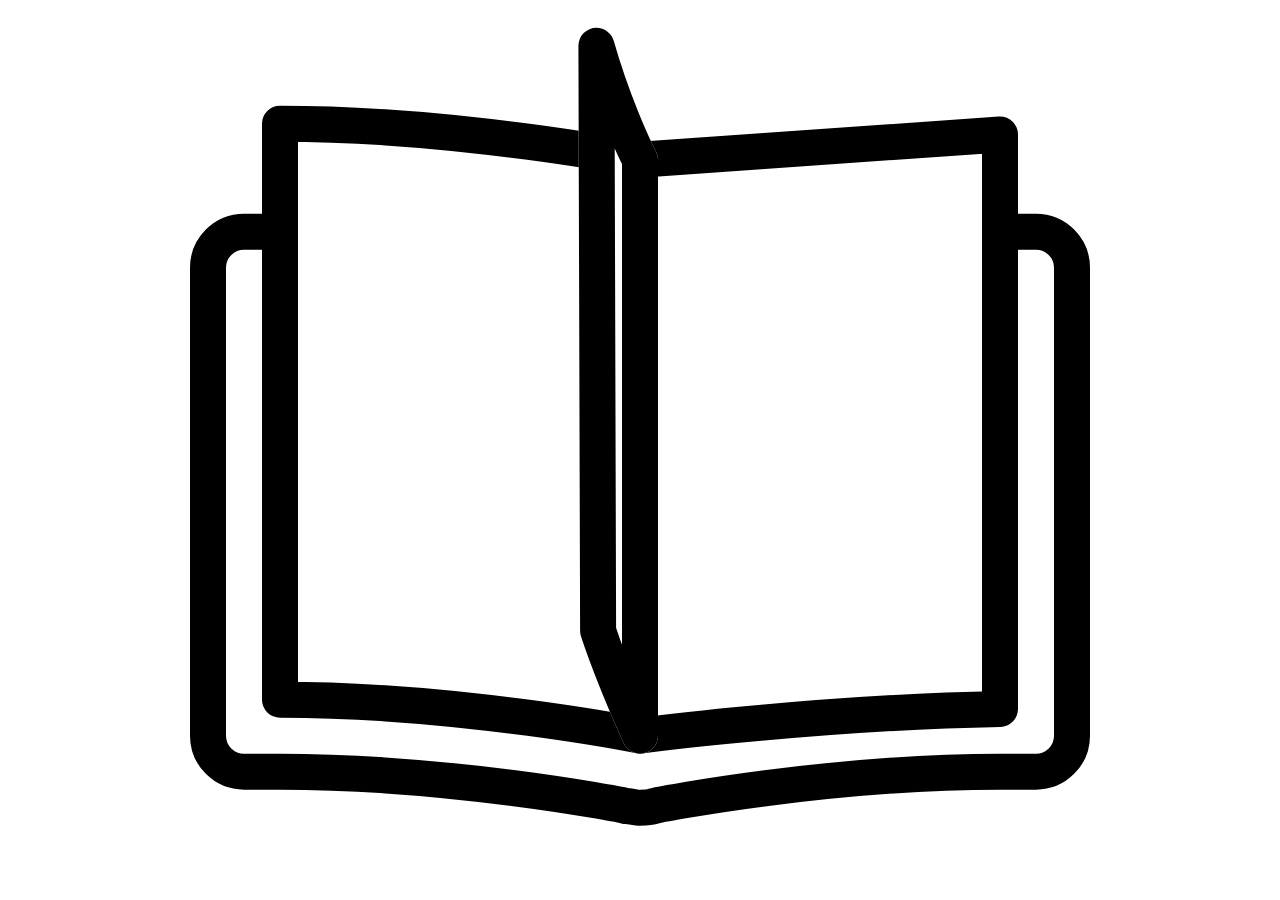
<file: demo.html>
<html xmlns="http://www.w3.org/1999/xhtml">
<meta charset="UTF-8">
<head>
    <style>
        body{
            background-color:#fff;
            margin: 0px;
            height: 100%;
            overflow: hidden;
        }
        #lottie{
            background-color:#fff;
            width:100%;
            height:100%;
            display:block;
            overflow: hidden;
            transform: translate3d(0,0,0);
            text-align: center;
            opacity: 1;
        }

    </style>
</head>
<body>
<!-- build:scripto --><script>var a,b;"undefined"!=typeof navigator&&(a=window||{},b=function(window){"use strict";var svgNS="http://www.w3.org/2000/svg",locationHref="",initialDefaultFrame=-999999,subframeEnabled=!0,expressionsPlugin,isSafari=/^((?!chrome|android).)*safari/i.test(navigator.userAgent),cachedColors={},bm_rounder=Math.round,bm_rnd,bm_pow=Math.pow,bm_sqrt=Math.sqrt,bm_abs=Math.abs,bm_floor=Math.floor,bm_max=Math.max,bm_min=Math.min,blitter=10,BMMath={};function ProjectInterface(){return{}}!function(){var t,e=["abs","acos","acosh","asin","asinh","atan","atanh","atan2","ceil","cbrt","expm1","clz32","cos","cosh","exp","floor","fround","hypot","imul","log","log1p","log2","log10","max","min","pow","random","round","sign","sin","sinh","sqrt","tan","tanh","trunc","E","LN10","LN2","LOG10E","LOG2E","PI","SQRT1_2","SQRT2"],r=e.length;for(t=0;t<r;t+=1)BMMath[e[t]]=Math[e[t]]}(),BMMath.random=Math.random,BMMath.abs=function(t){if("object"===typeof t&&t.length){var e,r=createSizedArray(t.length),i=t.length;for(e=0;e<i;e+=1)r[e]=Math.abs(t[e]);return r}return Math.abs(t)};var defaultCurveSegments=150,degToRads=Math.PI/180,roundCorner=.5519;function roundValues(t){bm_rnd=t?Math.round:function(t){return t}}function styleDiv(t){t.style.position="absolute",t.style.top=0,t.style.left=0,t.style.display="block",t.style.transformOrigin=t.style.webkitTransformOrigin="0 0",t.style.backfaceVisibility=t.style.webkitBackfaceVisibility="visible",t.style.transformStyle=t.style.webkitTransformStyle=t.style.mozTransformStyle="preserve-3d"}function BMEnterFrameEvent(t,e,r,i){this.type=t,this.currentTime=e,this.totalTime=r,this.direction=i<0?-1:1}function BMCompleteEvent(t,e){this.type=t,this.direction=e<0?-1:1}function BMCompleteLoopEvent(t,e,r,i){this.type=t,this.currentLoop=r,this.totalLoops=e,this.direction=i<0?-1:1}function BMSegmentStartEvent(t,e,r){this.type=t,this.firstFrame=e,this.totalFrames=r}function BMDestroyEvent(t,e){this.type=t,this.target=e}function BMRenderFrameErrorEvent(t,e){this.type="renderFrameError",this.nativeError=t,this.currentTime=e}function BMConfigErrorEvent(t){this.type="configError",this.nativeError=t}function BMAnimationConfigErrorEvent(t,e){this.type=t,this.nativeError=e,this.currentTime=currentTime}roundValues(!1);var createElementID=(I=0,function(){return"__lottie_element_"+ ++I}),I;function HSVtoRGB(t,e,r){var i,s,a,n,o,h,l,p;switch(h=r*(1-e),l=r*(1-(o=6*t-(n=Math.floor(6*t)))*e),p=r*(1-(1-o)*e),n%6){case 0:i=r,s=p,a=h;break;case 1:i=l,s=r,a=h;break;case 2:i=h,s=r,a=p;break;case 3:i=h,s=l,a=r;break;case 4:i=p,s=h,a=r;break;case 5:i=r,s=h,a=l}return[i,s,a]}function RGBtoHSV(t,e,r){var i,s=Math.max(t,e,r),a=Math.min(t,e,r),n=s-a,o=0===s?0:n/s,h=s/255;switch(s){case a:i=0;break;case t:i=e-r+n*(e<r?6:0),i/=6*n;break;case e:i=r-t+2*n,i/=6*n;break;case r:i=t-e+4*n,i/=6*n}return[i,o,h]}function addSaturationToRGB(t,e){var r=RGBtoHSV(255*t[0],255*t[1],255*t[2]);return r[1]+=e,1<r[1]?r[1]=1:r[1]<=0&&(r[1]=0),HSVtoRGB(r[0],r[1],r[2])}function addBrightnessToRGB(t,e){var r=RGBtoHSV(255*t[0],255*t[1],255*t[2]);return r[2]+=e,1<r[2]?r[2]=1:r[2]<0&&(r[2]=0),HSVtoRGB(r[0],r[1],r[2])}function addHueToRGB(t,e){var r=RGBtoHSV(255*t[0],255*t[1],255*t[2]);return r[0]+=e/360,1<r[0]?r[0]-=1:r[0]<0&&(r[0]+=1),HSVtoRGB(r[0],r[1],r[2])}var rgbToHex=function(){var t,e,i=[];for(t=0;t<256;t+=1)e=t.toString(16),i[t]=1==e.length?"0"+e:e;return function(t,e,r){return t<0&&(t=0),e<0&&(e=0),r<0&&(r=0),"#"+i[t]+i[e]+i[r]}}();function BaseEvent(){}BaseEvent.prototype={triggerEvent:function(t,e){if(this._cbs[t])for(var r=this._cbs[t].length,i=0;i<r;i++)this._cbs[t][i](e)},addEventListener:function(t,e){return this._cbs[t]||(this._cbs[t]=[]),this._cbs[t].push(e),function(){this.removeEventListener(t,e)}.bind(this)},removeEventListener:function(t,e){if(e){if(this._cbs[t]){for(var r=0,i=this._cbs[t].length;r<i;)this._cbs[t][r]===e&&(this._cbs[t].splice(r,1),r-=1,i-=1),r+=1;this._cbs[t].length||(this._cbs[t]=null)}}else this._cbs[t]=null}};var createTypedArray="function"==typeof Uint8ClampedArray&&"function"==typeof Float32Array?function(t,e){return"float32"===t?new Float32Array(e):"int16"===t?new Int16Array(e):"uint8c"===t?new Uint8ClampedArray(e):void 0}:function(t,e){var r,i=0,s=[];switch(t){case"int16":case"uint8c":r=1;break;default:r=1.1}for(i=0;i<e;i+=1)s.push(r);return s};function createSizedArray(t){return Array.apply(null,{length:t})}function createNS(t){return document.createElementNS(svgNS,t)}function createTag(t){return document.createElement(t)}function DynamicPropertyContainer(){}DynamicPropertyContainer.prototype={addDynamicProperty:function(t){-1===this.dynamicProperties.indexOf(t)&&(this.dynamicProperties.push(t),this.container.addDynamicProperty(this),this._isAnimated=!0)},iterateDynamicProperties:function(){this._mdf=!1;var t,e=this.dynamicProperties.length;for(t=0;t<e;t+=1)this.dynamicProperties[t].getValue(),this.dynamicProperties[t]._mdf&&(this._mdf=!0)},initDynamicPropertyContainer:function(t){this.container=t,this.dynamicProperties=[],this._mdf=!1,this._isAnimated=!1}};var getBlendMode=(Ra={0:"source-over",1:"multiply",2:"screen",3:"overlay",4:"darken",5:"lighten",6:"color-dodge",7:"color-burn",8:"hard-light",9:"soft-light",10:"difference",11:"exclusion",12:"hue",13:"saturation",14:"color",15:"luminosity"},function(t){return Ra[t]||""}),Ra,Matrix=function(){var s=Math.cos,a=Math.sin,n=Math.tan,i=Math.round;function t(){return this.props[0]=1,this.props[1]=0,this.props[2]=0,this.props[3]=0,this.props[4]=0,this.props[5]=1,this.props[6]=0,this.props[7]=0,this.props[8]=0,this.props[9]=0,this.props[10]=1,this.props[11]=0,this.props[12]=0,this.props[13]=0,this.props[14]=0,this.props[15]=1,this}function e(t){if(0===t)return this;var e=s(t),r=a(t);return this._t(e,-r,0,0,r,e,0,0,0,0,1,0,0,0,0,1)}function r(t){if(0===t)return this;var e=s(t),r=a(t);return this._t(1,0,0,0,0,e,-r,0,0,r,e,0,0,0,0,1)}function o(t){if(0===t)return this;var e=s(t),r=a(t);return this._t(e,0,r,0,0,1,0,0,-r,0,e,0,0,0,0,1)}function h(t){if(0===t)return this;var e=s(t),r=a(t);return this._t(e,-r,0,0,r,e,0,0,0,0,1,0,0,0,0,1)}function l(t,e){return this._t(1,e,t,1,0,0)}function p(t,e){return this.shear(n(t),n(e))}function m(t,e){var r=s(e),i=a(e);return this._t(r,i,0,0,-i,r,0,0,0,0,1,0,0,0,0,1)._t(1,0,0,0,n(t),1,0,0,0,0,1,0,0,0,0,1)._t(r,-i,0,0,i,r,0,0,0,0,1,0,0,0,0,1)}function f(t,e,r){return r||0===r||(r=1),1===t&&1===e&&1===r?this:this._t(t,0,0,0,0,e,0,0,0,0,r,0,0,0,0,1)}function c(t,e,r,i,s,a,n,o,h,l,p,m,f,c,d,u){return this.props[0]=t,this.props[1]=e,this.props[2]=r,this.props[3]=i,this.props[4]=s,this.props[5]=a,this.props[6]=n,this.props[7]=o,this.props[8]=h,this.props[9]=l,this.props[10]=p,this.props[11]=m,this.props[12]=f,this.props[13]=c,this.props[14]=d,this.props[15]=u,this}function d(t,e,r){return r=r||0,0!==t||0!==e||0!==r?this._t(1,0,0,0,0,1,0,0,0,0,1,0,t,e,r,1):this}function u(t,e,r,i,s,a,n,o,h,l,p,m,f,c,d,u){var y=this.props;if(1===t&&0===e&&0===r&&0===i&&0===s&&1===a&&0===n&&0===o&&0===h&&0===l&&1===p&&0===m)return y[12]=y[12]*t+y[15]*f,y[13]=y[13]*a+y[15]*c,y[14]=y[14]*p+y[15]*d,y[15]=y[15]*u,this._identityCalculated=!1,this;var g=y[0],v=y[1],b=y[2],E=y[3],x=y[4],P=y[5],S=y[6],_=y[7],A=y[8],C=y[9],T=y[10],k=y[11],M=y[12],D=y[13],w=y[14],F=y[15];return y[0]=g*t+v*s+b*h+E*f,y[1]=g*e+v*a+b*l+E*c,y[2]=g*r+v*n+b*p+E*d,y[3]=g*i+v*o+b*m+E*u,y[4]=x*t+P*s+S*h+_*f,y[5]=x*e+P*a+S*l+_*c,y[6]=x*r+P*n+S*p+_*d,y[7]=x*i+P*o+S*m+_*u,y[8]=A*t+C*s+T*h+k*f,y[9]=A*e+C*a+T*l+k*c,y[10]=A*r+C*n+T*p+k*d,y[11]=A*i+C*o+T*m+k*u,y[12]=M*t+D*s+w*h+F*f,y[13]=M*e+D*a+w*l+F*c,y[14]=M*r+D*n+w*p+F*d,y[15]=M*i+D*o+w*m+F*u,this._identityCalculated=!1,this}function y(){return this._identityCalculated||(this._identity=!(1!==this.props[0]||0!==this.props[1]||0!==this.props[2]||0!==this.props[3]||0!==this.props[4]||1!==this.props[5]||0!==this.props[6]||0!==this.props[7]||0!==this.props[8]||0!==this.props[9]||1!==this.props[10]||0!==this.props[11]||0!==this.props[12]||0!==this.props[13]||0!==this.props[14]||1!==this.props[15]),this._identityCalculated=!0),this._identity}function g(t){for(var e=0;e<16;){if(t.props[e]!==this.props[e])return!1;e+=1}return!0}function v(t){var e;for(e=0;e<16;e+=1)t.props[e]=this.props[e]}function b(t){var e;for(e=0;e<16;e+=1)this.props[e]=t[e]}function E(t,e,r){return{x:t*this.props[0]+e*this.props[4]+r*this.props[8]+this.props[12],y:t*this.props[1]+e*this.props[5]+r*this.props[9]+this.props[13],z:t*this.props[2]+e*this.props[6]+r*this.props[10]+this.props[14]}}function x(t,e,r){return t*this.props[0]+e*this.props[4]+r*this.props[8]+this.props[12]}function P(t,e,r){return t*this.props[1]+e*this.props[5]+r*this.props[9]+this.props[13]}function S(t,e,r){return t*this.props[2]+e*this.props[6]+r*this.props[10]+this.props[14]}function _(){var t=this.props[0]*this.props[5]-this.props[1]*this.props[4],e=this.props[5]/t,r=-this.props[1]/t,i=-this.props[4]/t,s=this.props[0]/t,a=(this.props[4]*this.props[13]-this.props[5]*this.props[12])/t,n=-(this.props[0]*this.props[13]-this.props[1]*this.props[12])/t,o=new Matrix;return o.props[0]=e,o.props[1]=r,o.props[4]=i,o.props[5]=s,o.props[12]=a,o.props[13]=n,o}function A(t){return this.getInverseMatrix().applyToPointArray(t[0],t[1],t[2]||0)}function C(t){var e,r=t.length,i=[];for(e=0;e<r;e+=1)i[e]=A(t[e]);return i}function T(t,e,r){var i=createTypedArray("float32",6);if(this.isIdentity())i[0]=t[0],i[1]=t[1],i[2]=e[0],i[3]=e[1],i[4]=r[0],i[5]=r[1];else{var s=this.props[0],a=this.props[1],n=this.props[4],o=this.props[5],h=this.props[12],l=this.props[13];i[0]=t[0]*s+t[1]*n+h,i[1]=t[0]*a+t[1]*o+l,i[2]=e[0]*s+e[1]*n+h,i[3]=e[0]*a+e[1]*o+l,i[4]=r[0]*s+r[1]*n+h,i[5]=r[0]*a+r[1]*o+l}return i}function k(t,e,r){return this.isIdentity()?[t,e,r]:[t*this.props[0]+e*this.props[4]+r*this.props[8]+this.props[12],t*this.props[1]+e*this.props[5]+r*this.props[9]+this.props[13],t*this.props[2]+e*this.props[6]+r*this.props[10]+this.props[14]]}function M(t,e){if(this.isIdentity())return t+","+e;var r=this.props;return Math.round(100*(t*r[0]+e*r[4]+r[12]))/100+","+Math.round(100*(t*r[1]+e*r[5]+r[13]))/100}function D(){for(var t=0,e=this.props,r="matrix3d(";t<16;)r+=i(1e4*e[t])/1e4,r+=15===t?")":",",t+=1;return r}function w(t){return t<1e-6&&0<t||-1e-6<t&&t<0?i(1e4*t)/1e4:t}function F(){var t=this.props;return"matrix("+w(t[0])+","+w(t[1])+","+w(t[4])+","+w(t[5])+","+w(t[12])+","+w(t[13])+")"}return function(){this.reset=t,this.rotate=e,this.rotateX=r,this.rotateY=o,this.rotateZ=h,this.skew=p,this.skewFromAxis=m,this.shear=l,this.scale=f,this.setTransform=c,this.translate=d,this.transform=u,this.applyToPoint=E,this.applyToX=x,this.applyToY=P,this.applyToZ=S,this.applyToPointArray=k,this.applyToTriplePoints=T,this.applyToPointStringified=M,this.toCSS=D,this.to2dCSS=F,this.clone=v,this.cloneFromProps=b,this.equals=g,this.inversePoints=C,this.inversePoint=A,this.getInverseMatrix=_,this._t=this.transform,this.isIdentity=y,this._identity=!0,this._identityCalculated=!1,this.props=createTypedArray("float32",16),this.reset()}}();!function(o,h){var l,p=this,m=256,f=6,c="random",d=h.pow(m,f),u=h.pow(2,52),y=2*u,g=m-1;function v(t){var e,r=t.length,n=this,i=0,s=n.i=n.j=0,a=n.S=[];for(r||(t=[r++]);i<m;)a[i]=i++;for(i=0;i<m;i++)a[i]=a[s=g&s+t[i%r]+(e=a[i])],a[s]=e;n.g=function(t){for(var e,r=0,i=n.i,s=n.j,a=n.S;t--;)e=a[i=g&i+1],r=r*m+a[g&(a[i]=a[s=g&s+e])+(a[s]=e)];return n.i=i,n.j=s,r}}function b(t,e){return e.i=t.i,e.j=t.j,e.S=t.S.slice(),e}function E(t,e){for(var r,i=t+"",s=0;s<i.length;)e[g&s]=g&(r^=19*e[g&s])+i.charCodeAt(s++);return x(e)}function x(t){return String.fromCharCode.apply(0,t)}h["seed"+c]=function(t,e,r){var i=[],s=E(function t(e,r){var i,s=[],a=typeof e;if(r&&"object"==a)for(i in e)try{s.push(t(e[i],r-1))}catch(t){}return s.length?s:"string"==a?e:e+"\0"}((e=!0===e?{entropy:!0}:e||{}).entropy?[t,x(o)]:null===t?function(){try{if(l)return x(l.randomBytes(m));var t=new Uint8Array(m);return(p.crypto||p.msCrypto).getRandomValues(t),x(t)}catch(t){var e=p.navigator,r=e&&e.plugins;return[+new Date,p,r,p.screen,x(o)]}}():t,3),i),a=new v(i),n=function(){for(var t=a.g(f),e=d,r=0;t<u;)t=(t+r)*m,e*=m,r=a.g(1);for(;y<=t;)t/=2,e/=2,r>>>=1;return(t+r)/e};return n.int32=function(){return 0|a.g(4)},n.quick=function(){return a.g(4)/4294967296},n.double=n,E(x(a.S),o),(e.pass||r||function(t,e,r,i){return i&&(i.S&&b(i,a),t.state=function(){return b(a,{})}),r?(h[c]=t,e):t})(n,s,"global"in e?e.global:this==h,e.state)},E(h.random(),o)}([],BMMath);var BezierFactory=function(){var t={getBezierEasing:function(t,e,r,i,s){var a=s||("bez_"+t+"_"+e+"_"+r+"_"+i).replace(/\./g,"p");if(o[a])return o[a];var n=new h([t,e,r,i]);return o[a]=n}},o={};var l=11,p=1/(l-1),e="function"==typeof Float32Array;function i(t,e){return 1-3*e+3*t}function s(t,e){return 3*e-6*t}function a(t){return 3*t}function m(t,e,r){return((i(e,r)*t+s(e,r))*t+a(e))*t}function f(t,e,r){return 3*i(e,r)*t*t+2*s(e,r)*t+a(e)}function h(t){this._p=t,this._mSampleValues=e?new Float32Array(l):new Array(l),this._precomputed=!1,this.get=this.get.bind(this)}return h.prototype={get:function(t){var e=this._p[0],r=this._p[1],i=this._p[2],s=this._p[3];return this._precomputed||this._precompute(),e===r&&i===s?t:0===t?0:1===t?1:m(this._getTForX(t),r,s)},_precompute:function(){var t=this._p[0],e=this._p[1],r=this._p[2],i=this._p[3];this._precomputed=!0,t===e&&r===i||this._calcSampleValues()},_calcSampleValues:function(){for(var t=this._p[0],e=this._p[2],r=0;r<l;++r)this._mSampleValues[r]=m(r*p,t,e)},_getTForX:function(t){for(var e=this._p[0],r=this._p[2],i=this._mSampleValues,s=0,a=1,n=l-1;a!==n&&i[a]<=t;++a)s+=p;var o=s+(t-i[--a])/(i[a+1]-i[a])*p,h=f(o,e,r);return.001<=h?function(t,e,r,i){for(var s=0;s<4;++s){var a=f(e,r,i);if(0===a)return e;e-=(m(e,r,i)-t)/a}return e}(t,o,e,r):0===h?o:function(t,e,r,i,s){for(var a,n,o=0;0<(a=m(n=e+(r-e)/2,i,s)-t)?r=n:e=n,1e-7<Math.abs(a)&&++o<10;);return n}(t,s,s+p,e,r)}},t}();function extendPrototype(t,e){var r,i,s=t.length;for(r=0;r<s;r+=1)for(var a in i=t[r].prototype)i.hasOwnProperty(a)&&(e.prototype[a]=i[a])}function getDescriptor(t,e){return Object.getOwnPropertyDescriptor(t,e)}function createProxyFunction(t){function e(){}return e.prototype=t,e}function bezFunction(){Math;function y(t,e,r,i,s,a){var n=t*i+e*s+r*a-s*i-a*t-r*e;return-.001<n&&n<.001}var p=function(t,e,r,i){var s,a,n,o,h,l,p=defaultCurveSegments,m=0,f=[],c=[],d=bezier_length_pool.newElement();for(n=r.length,s=0;s<p;s+=1){for(h=s/(p-1),a=l=0;a<n;a+=1)o=bm_pow(1-h,3)*t[a]+3*bm_pow(1-h,2)*h*r[a]+3*(1-h)*bm_pow(h,2)*i[a]+bm_pow(h,3)*e[a],f[a]=o,null!==c[a]&&(l+=bm_pow(f[a]-c[a],2)),c[a]=f[a];l&&(m+=l=bm_sqrt(l)),d.percents[s]=h,d.lengths[s]=m}return d.addedLength=m,d};function g(t){this.segmentLength=0,this.points=new Array(t)}function v(t,e){this.partialLength=t,this.point=e}var b,t=(b={},function(t,e,r,i){var s=(t[0]+"_"+t[1]+"_"+e[0]+"_"+e[1]+"_"+r[0]+"_"+r[1]+"_"+i[0]+"_"+i[1]).replace(/\./g,"p");if(!b[s]){var a,n,o,h,l,p,m,f=defaultCurveSegments,c=0,d=null;2===t.length&&(t[0]!=e[0]||t[1]!=e[1])&&y(t[0],t[1],e[0],e[1],t[0]+r[0],t[1]+r[1])&&y(t[0],t[1],e[0],e[1],e[0]+i[0],e[1]+i[1])&&(f=2);var u=new g(f);for(o=r.length,a=0;a<f;a+=1){for(m=createSizedArray(o),l=a/(f-1),n=p=0;n<o;n+=1)h=bm_pow(1-l,3)*t[n]+3*bm_pow(1-l,2)*l*(t[n]+r[n])+3*(1-l)*bm_pow(l,2)*(e[n]+i[n])+bm_pow(l,3)*e[n],m[n]=h,null!==d&&(p+=bm_pow(m[n]-d[n],2));c+=p=bm_sqrt(p),u.points[a]=new v(p,m),d=m}u.segmentLength=c,b[s]=u}return b[s]});function M(t,e){var r=e.percents,i=e.lengths,s=r.length,a=bm_floor((s-1)*t),n=t*e.addedLength,o=0;if(a===s-1||0===a||n===i[a])return r[a];for(var h=i[a]>n?-1:1,l=!0;l;)if(i[a]<=n&&i[a+1]>n?(o=(n-i[a])/(i[a+1]-i[a]),l=!1):a+=h,a<0||s-1<=a){if(a===s-1)return r[a];l=!1}return r[a]+(r[a+1]-r[a])*o}var D=createTypedArray("float32",8);return{getSegmentsLength:function(t){var e,r=segments_length_pool.newElement(),i=t.c,s=t.v,a=t.o,n=t.i,o=t._length,h=r.lengths,l=0;for(e=0;e<o-1;e+=1)h[e]=p(s[e],s[e+1],a[e],n[e+1]),l+=h[e].addedLength;return i&&o&&(h[e]=p(s[e],s[0],a[e],n[0]),l+=h[e].addedLength),r.totalLength=l,r},getNewSegment:function(t,e,r,i,s,a,n){var o,h=M(s=s<0?0:1<s?1:s,n),l=M(a=1<a?1:a,n),p=t.length,m=1-h,f=1-l,c=m*m*m,d=h*m*m*3,u=h*h*m*3,y=h*h*h,g=m*m*f,v=h*m*f+m*h*f+m*m*l,b=h*h*f+m*h*l+h*m*l,E=h*h*l,x=m*f*f,P=h*f*f+m*l*f+m*f*l,S=h*l*f+m*l*l+h*f*l,_=h*l*l,A=f*f*f,C=l*f*f+f*l*f+f*f*l,T=l*l*f+f*l*l+l*f*l,k=l*l*l;for(o=0;o<p;o+=1)D[4*o]=Math.round(1e3*(c*t[o]+d*r[o]+u*i[o]+y*e[o]))/1e3,D[4*o+1]=Math.round(1e3*(g*t[o]+v*r[o]+b*i[o]+E*e[o]))/1e3,D[4*o+2]=Math.round(1e3*(x*t[o]+P*r[o]+S*i[o]+_*e[o]))/1e3,D[4*o+3]=Math.round(1e3*(A*t[o]+C*r[o]+T*i[o]+k*e[o]))/1e3;return D},getPointInSegment:function(t,e,r,i,s,a){var n=M(s,a),o=1-n;return[Math.round(1e3*(o*o*o*t[0]+(n*o*o+o*n*o+o*o*n)*r[0]+(n*n*o+o*n*n+n*o*n)*i[0]+n*n*n*e[0]))/1e3,Math.round(1e3*(o*o*o*t[1]+(n*o*o+o*n*o+o*o*n)*r[1]+(n*n*o+o*n*n+n*o*n)*i[1]+n*n*n*e[1]))/1e3]},buildBezierData:t,pointOnLine2D:y,pointOnLine3D:function(t,e,r,i,s,a,n,o,h){if(0===r&&0===a&&0===h)return y(t,e,i,s,n,o);var l,p=Math.sqrt(Math.pow(i-t,2)+Math.pow(s-e,2)+Math.pow(a-r,2)),m=Math.sqrt(Math.pow(n-t,2)+Math.pow(o-e,2)+Math.pow(h-r,2)),f=Math.sqrt(Math.pow(n-i,2)+Math.pow(o-s,2)+Math.pow(h-a,2));return-1e-4<(l=m<p?f<p?p-m-f:f-m-p:m<f?f-m-p:m-p-f)&&l<1e-4}}}!function(){for(var a=0,t=["ms","moz","webkit","o"],e=0;e<t.length&&!window.requestAnimationFrame;++e)window.requestAnimationFrame=window[t[e]+"RequestAnimationFrame"],window.cancelAnimationFrame=window[t[e]+"CancelAnimationFrame"]||window[t[e]+"CancelRequestAnimationFrame"];window.requestAnimationFrame||(window.requestAnimationFrame=function(t,e){var r=(new Date).getTime(),i=Math.max(0,16-(r-a)),s=setTimeout(function(){t(r+i)},i);return a=r+i,s}),window.cancelAnimationFrame||(window.cancelAnimationFrame=function(t){clearTimeout(t)})}();var bez=bezFunction();function dataFunctionManager(){function m(t,e,r){var i,s,a,n,o,h,l=t.length;for(s=0;s<l;s+=1)if("ks"in(i=t[s])&&!i.completed){if(i.completed=!0,i.tt&&(t[s-1].td=i.tt),[],-1,i.hasMask){var p=i.masksProperties;for(n=p.length,a=0;a<n;a+=1)if(p[a].pt.k.i)d(p[a].pt.k);else for(h=p[a].pt.k.length,o=0;o<h;o+=1)p[a].pt.k[o].s&&d(p[a].pt.k[o].s[0]),p[a].pt.k[o].e&&d(p[a].pt.k[o].e[0])}0===i.ty?(i.layers=f(i.refId,e),m(i.layers,e,r)):4===i.ty?c(i.shapes):5==i.ty&&u(i,r)}}function f(t,e){for(var r=0,i=e.length;r<i;){if(e[r].id===t)return e[r].layers.__used?JSON.parse(JSON.stringify(e[r].layers)):(e[r].layers.__used=!0,e[r].layers);r+=1}}function c(t){var e,r,i;for(e=t.length-1;0<=e;e-=1)if("sh"==t[e].ty){if(t[e].ks.k.i)d(t[e].ks.k);else for(i=t[e].ks.k.length,r=0;r<i;r+=1)t[e].ks.k[r].s&&d(t[e].ks.k[r].s[0]),t[e].ks.k[r].e&&d(t[e].ks.k[r].e[0]);!0}else"gr"==t[e].ty&&c(t[e].it)}function d(t){var e,r=t.i.length;for(e=0;e<r;e+=1)t.i[e][0]+=t.v[e][0],t.i[e][1]+=t.v[e][1],t.o[e][0]+=t.v[e][0],t.o[e][1]+=t.v[e][1]}function o(t,e){var r=e?e.split("."):[100,100,100];return t[0]>r[0]||!(r[0]>t[0])&&(t[1]>r[1]||!(r[1]>t[1])&&(t[2]>r[2]||!(r[2]>t[2])&&void 0))}var h,r=function(){var i=[4,4,14];function s(t){var e,r,i,s=t.length;for(e=0;e<s;e+=1)5===t[e].ty&&(r=t[e],void 0,i=r.t.d,r.t.d={k:[{s:i,t:0}]})}return function(t){if(o(i,t.v)&&(s(t.layers),t.assets)){var e,r=t.assets.length;for(e=0;e<r;e+=1)t.assets[e].layers&&s(t.assets[e].layers)}}}(),i=(h=[4,7,99],function(t){if(t.chars&&!o(h,t.v)){var e,r,i,s,a,n=t.chars.length;for(e=0;e<n;e+=1)if(t.chars[e].data&&t.chars[e].data.shapes)for(i=(a=t.chars[e].data.shapes[0].it).length,r=0;r<i;r+=1)(s=a[r].ks.k).__converted||(d(a[r].ks.k),s.__converted=!0)}}),s=function(){var i=[4,1,9];function a(t){var e,r,i,s=t.length;for(e=0;e<s;e+=1)if("gr"===t[e].ty)a(t[e].it);else if("fl"===t[e].ty||"st"===t[e].ty)if(t[e].c.k&&t[e].c.k[0].i)for(i=t[e].c.k.length,r=0;r<i;r+=1)t[e].c.k[r].s&&(t[e].c.k[r].s[0]/=255,t[e].c.k[r].s[1]/=255,t[e].c.k[r].s[2]/=255,t[e].c.k[r].s[3]/=255),t[e].c.k[r].e&&(t[e].c.k[r].e[0]/=255,t[e].c.k[r].e[1]/=255,t[e].c.k[r].e[2]/=255,t[e].c.k[r].e[3]/=255);else t[e].c.k[0]/=255,t[e].c.k[1]/=255,t[e].c.k[2]/=255,t[e].c.k[3]/=255}function s(t){var e,r=t.length;for(e=0;e<r;e+=1)4===t[e].ty&&a(t[e].shapes)}return function(t){if(o(i,t.v)&&(s(t.layers),t.assets)){var e,r=t.assets.length;for(e=0;e<r;e+=1)t.assets[e].layers&&s(t.assets[e].layers)}}}(),a=function(){var i=[4,4,18];function l(t){var e,r,i;for(e=t.length-1;0<=e;e-=1)if("sh"==t[e].ty){if(t[e].ks.k.i)t[e].ks.k.c=t[e].closed;else for(i=t[e].ks.k.length,r=0;r<i;r+=1)t[e].ks.k[r].s&&(t[e].ks.k[r].s[0].c=t[e].closed),t[e].ks.k[r].e&&(t[e].ks.k[r].e[0].c=t[e].closed);!0}else"gr"==t[e].ty&&l(t[e].it)}function s(t){var e,r,i,s,a,n,o=t.length;for(r=0;r<o;r+=1){if((e=t[r]).hasMask){var h=e.masksProperties;for(s=h.length,i=0;i<s;i+=1)if(h[i].pt.k.i)h[i].pt.k.c=h[i].cl;else for(n=h[i].pt.k.length,a=0;a<n;a+=1)h[i].pt.k[a].s&&(h[i].pt.k[a].s[0].c=h[i].cl),h[i].pt.k[a].e&&(h[i].pt.k[a].e[0].c=h[i].cl)}4===e.ty&&l(e.shapes)}}return function(t){if(o(i,t.v)&&(s(t.layers),t.assets)){var e,r=t.assets.length;for(e=0;e<r;e+=1)t.assets[e].layers&&s(t.assets[e].layers)}}}();function u(t,e){0!==t.t.a.length||"m"in t.t.p||(t.singleShape=!0)}var t={completeData:function(t,e){t.__complete||(s(t),r(t),i(t),a(t),m(t.layers,t.assets,e),t.__complete=!0)}};return t.checkColors=s,t.checkChars=i,t.checkShapes=a,t.completeLayers=m,t}var dataManager=dataFunctionManager(),FontManager=function(){var a={w:0,size:0,shapes:[]},t=[];function u(t,e){var r=createTag("span");r.style.fontFamily=e;var i=createTag("span");i.innerHTML="giItT1WQy@!-/#",r.style.position="absolute",r.style.left="-10000px",r.style.top="-10000px",r.style.fontSize="300px",r.style.fontVariant="normal",r.style.fontStyle="normal",r.style.fontWeight="normal",r.style.letterSpacing="0",r.appendChild(i),document.body.appendChild(r);var s=i.offsetWidth;return i.style.fontFamily=t+", "+e,{node:i,w:s,parent:r}}t=t.concat([2304,2305,2306,2307,2362,2363,2364,2364,2366,2367,2368,2369,2370,2371,2372,2373,2374,2375,2376,2377,2378,2379,2380,2381,2382,2383,2387,2388,2389,2390,2391,2402,2403]);var e=function(){this.fonts=[],this.chars=null,this.typekitLoaded=0,this.isLoaded=!1,this.initTime=Date.now()};return e.getCombinedCharacterCodes=function(){return t},e.prototype.addChars=function(t){if(t){this.chars||(this.chars=[]);var e,r,i,s=t.length,a=this.chars.length;for(e=0;e<s;e+=1){for(r=0,i=!1;r<a;)this.chars[r].style===t[e].style&&this.chars[r].fFamily===t[e].fFamily&&this.chars[r].ch===t[e].ch&&(i=!0),r+=1;i||(this.chars.push(t[e]),a+=1)}}},e.prototype.addFonts=function(t,e){if(t){if(this.chars)return this.isLoaded=!0,void(this.fonts=t.list);var r,i,s,a,n=t.list,o=n.length,h=o;for(r=0;r<o;r+=1){var l,p,m=!0;if(n[r].loaded=!1,n[r].monoCase=u(n[r].fFamily,"monospace"),n[r].sansCase=u(n[r].fFamily,"sans-serif"),n[r].fPath){if("p"===n[r].fOrigin||3===n[r].origin){if(0<(l=document.querySelectorAll('style[f-forigin="p"][f-family="'+n[r].fFamily+'"], style[f-origin="3"][f-family="'+n[r].fFamily+'"]')).length&&(m=!1),m){var f=createTag("style");f.setAttribute("f-forigin",n[r].fOrigin),f.setAttribute("f-origin",n[r].origin),f.setAttribute("f-family",n[r].fFamily),f.type="text/css",f.innerHTML="@font-face {font-family: "+n[r].fFamily+"; font-style: normal; src: url('"+n[r].fPath+"');}",e.appendChild(f)}}else if("g"===n[r].fOrigin||1===n[r].origin){for(l=document.querySelectorAll('link[f-forigin="g"], link[f-origin="1"]'),p=0;p<l.length;p++)-1!==l[p].href.indexOf(n[r].fPath)&&(m=!1);if(m){var c=createTag("link");c.setAttribute("f-forigin",n[r].fOrigin),c.setAttribute("f-origin",n[r].origin),c.type="text/css",c.rel="stylesheet",c.href=n[r].fPath,document.body.appendChild(c)}}else if("t"===n[r].fOrigin||2===n[r].origin){for(l=document.querySelectorAll('script[f-forigin="t"], script[f-origin="2"]'),p=0;p<l.length;p++)n[r].fPath===l[p].src&&(m=!1);if(m){var d=createTag("link");d.setAttribute("f-forigin",n[r].fOrigin),d.setAttribute("f-origin",n[r].origin),d.setAttribute("rel","stylesheet"),d.setAttribute("href",n[r].fPath),e.appendChild(d)}}}else n[r].loaded=!0,h-=1;n[r].helper=(i=e,s=n[r],a=void 0,(a=createNS("text")).style.fontSize="100px",a.setAttribute("font-family",s.fFamily),a.setAttribute("font-style",s.fStyle),a.setAttribute("font-weight",s.fWeight),a.textContent="1",s.fClass?(a.style.fontFamily="inherit",a.setAttribute("class",s.fClass)):a.style.fontFamily=s.fFamily,i.appendChild(a),createTag("canvas").getContext("2d").font=s.fWeight+" "+s.fStyle+" 100px "+s.fFamily,a),n[r].cache={},this.fonts.push(n[r])}0===h?this.isLoaded=!0:setTimeout(this.checkLoadedFonts.bind(this),100)}else this.isLoaded=!0},e.prototype.getCharData=function(t,e,r){for(var i=0,s=this.chars.length;i<s;){if(this.chars[i].ch===t&&this.chars[i].style===e&&this.chars[i].fFamily===r)return this.chars[i];i+=1}return("string"==typeof t&&13!==t.charCodeAt(0)||!t)&&console&&console.warn&&console.warn("Missing character from exported characters list: ",t,e,r),a},e.prototype.getFontByName=function(t){for(var e=0,r=this.fonts.length;e<r;){if(this.fonts[e].fName===t)return this.fonts[e];e+=1}return this.fonts[0]},e.prototype.measureText=function(t,e,r){var i=this.getFontByName(e),s=t.charCodeAt(0);if(!i.cache[s+1]){var a=i.helper;if(" "===t){a.textContent="|"+t+"|";var n=a.getComputedTextLength();a.textContent="||";var o=a.getComputedTextLength();i.cache[s+1]=(n-o)/100}else a.textContent=t,i.cache[s+1]=a.getComputedTextLength()/100}return i.cache[s+1]*r},e.prototype.checkLoadedFonts=function(){var t,e,r,i=this.fonts.length,s=i;for(t=0;t<i;t+=1)this.fonts[t].loaded?s-=1:"n"===this.fonts[t].fOrigin||0===this.fonts[t].origin?this.fonts[t].loaded=!0:(e=this.fonts[t].monoCase.node,r=this.fonts[t].monoCase.w,e.offsetWidth!==r?(s-=1,this.fonts[t].loaded=!0):(e=this.fonts[t].sansCase.node,r=this.fonts[t].sansCase.w,e.offsetWidth!==r&&(s-=1,this.fonts[t].loaded=!0)),this.fonts[t].loaded&&(this.fonts[t].sansCase.parent.parentNode.removeChild(this.fonts[t].sansCase.parent),this.fonts[t].monoCase.parent.parentNode.removeChild(this.fonts[t].monoCase.parent)));0!==s&&Date.now()-this.initTime<5e3?setTimeout(this.checkLoadedFonts.bind(this),20):setTimeout(function(){this.isLoaded=!0}.bind(this),0)},e.prototype.loaded=function(){return this.isLoaded},e}(),PropertyFactory=function(){var m=initialDefaultFrame,s=Math.abs;function f(t,e){var r,i=this.offsetTime;"multidimensional"===this.propType&&(r=createTypedArray("float32",this.pv.length));for(var s,a,n,o,h,l,p,m,f=e.lastIndex,c=f,d=this.keyframes.length-1,u=!0;u;){if(s=this.keyframes[c],a=this.keyframes[c+1],c===d-1&&t>=a.t-i){s.h&&(s=a),f=0;break}if(a.t-i>t){f=c;break}c<d-1?c+=1:(f=0,u=!1)}var y,g,v,b,E,x,P,S,_,A,C=a.t-i,T=s.t-i;if(s.to){s.bezierData||(s.bezierData=bez.buildBezierData(s.s,a.s||s.e,s.to,s.ti));var k=s.bezierData;if(C<=t||t<T){var M=C<=t?k.points.length-1:0;for(o=k.points[M].point.length,n=0;n<o;n+=1)r[n]=k.points[M].point[n]}else{s.__fnct?m=s.__fnct:(m=BezierFactory.getBezierEasing(s.o.x,s.o.y,s.i.x,s.i.y,s.n).get,s.__fnct=m),h=m((t-T)/(C-T));var D,w=k.segmentLength*h,F=e.lastFrame<t&&e._lastKeyframeIndex===c?e._lastAddedLength:0;for(p=e.lastFrame<t&&e._lastKeyframeIndex===c?e._lastPoint:0,u=!0,l=k.points.length;u;){if(F+=k.points[p].partialLength,0===w||0===h||p===k.points.length-1){for(o=k.points[p].point.length,n=0;n<o;n+=1)r[n]=k.points[p].point[n];break}if(F<=w&&w<F+k.points[p+1].partialLength){for(D=(w-F)/k.points[p+1].partialLength,o=k.points[p].point.length,n=0;n<o;n+=1)r[n]=k.points[p].point[n]+(k.points[p+1].point[n]-k.points[p].point[n])*D;break}p<l-1?p+=1:u=!1}e._lastPoint=p,e._lastAddedLength=F-k.points[p].partialLength,e._lastKeyframeIndex=c}}else{var I,V,R,B,L;if(d=s.s.length,y=a.s||s.e,this.sh&&1!==s.h)if(C<=t)r[0]=y[0],r[1]=y[1],r[2]=y[2];else if(t<=T)r[0]=s.s[0],r[1]=s.s[1],r[2]=s.s[2];else{var G=N(s.s),z=N(y);g=r,v=function(t,e,r){var i,s,a,n,o,h=[],l=t[0],p=t[1],m=t[2],f=t[3],c=e[0],d=e[1],u=e[2],y=e[3];(s=l*c+p*d+m*u+f*y)<0&&(s=-s,c=-c,d=-d,u=-u,y=-y);o=1e-6<1-s?(i=Math.acos(s),a=Math.sin(i),n=Math.sin((1-r)*i)/a,Math.sin(r*i)/a):(n=1-r,r);return h[0]=n*l+o*c,h[1]=n*p+o*d,h[2]=n*m+o*u,h[3]=n*f+o*y,h}(G,z,(t-T)/(C-T)),b=v[0],E=v[1],x=v[2],P=v[3],S=Math.atan2(2*E*P-2*b*x,1-2*E*E-2*x*x),_=Math.asin(2*b*E+2*x*P),A=Math.atan2(2*b*P-2*E*x,1-2*b*b-2*x*x),g[0]=S/degToRads,g[1]=_/degToRads,g[2]=A/degToRads}else for(c=0;c<d;c+=1)1!==s.h&&(h=C<=t?1:t<T?0:(s.o.x.constructor===Array?(s.__fnct||(s.__fnct=[]),s.__fnct[c]?m=s.__fnct[c]:(I=void 0===s.o.x[c]?s.o.x[0]:s.o.x[c],V=void 0===s.o.y[c]?s.o.y[0]:s.o.y[c],R=void 0===s.i.x[c]?s.i.x[0]:s.i.x[c],B=void 0===s.i.y[c]?s.i.y[0]:s.i.y[c],m=BezierFactory.getBezierEasing(I,V,R,B).get,s.__fnct[c]=m)):s.__fnct?m=s.__fnct:(I=s.o.x,V=s.o.y,R=s.i.x,B=s.i.y,m=BezierFactory.getBezierEasing(I,V,R,B).get,s.__fnct=m),m((t-T)/(C-T)))),y=a.s||s.e,L=1===s.h?s.s[c]:s.s[c]+(y[c]-s.s[c])*h,"multidimensional"===this.propType?r[c]=L:r=L}return e.lastIndex=f,r}function N(t){var e=t[0]*degToRads,r=t[1]*degToRads,i=t[2]*degToRads,s=Math.cos(e/2),a=Math.cos(r/2),n=Math.cos(i/2),o=Math.sin(e/2),h=Math.sin(r/2),l=Math.sin(i/2);return[o*h*n+s*a*l,o*a*n+s*h*l,s*h*n-o*a*l,s*a*n-o*h*l]}function c(){var t=this.comp.renderedFrame-this.offsetTime,e=this.keyframes[0].t-this.offsetTime,r=this.keyframes[this.keyframes.length-1].t-this.offsetTime;if(!(t===this._caching.lastFrame||this._caching.lastFrame!==m&&(this._caching.lastFrame>=r&&r<=t||this._caching.lastFrame<e&&t<e))){this._caching.lastFrame>=t&&(this._caching._lastKeyframeIndex=-1,this._caching.lastIndex=0);var i=this.interpolateValue(t,this._caching);this.pv=i}return this._caching.lastFrame=t,this.pv}function d(t){var e;if("unidimensional"===this.propType)e=t*this.mult,1e-5<s(this.v-e)&&(this.v=e,this._mdf=!0);else for(var r=0,i=this.v.length;r<i;)e=t[r]*this.mult,1e-5<s(this.v[r]-e)&&(this.v[r]=e,this._mdf=!0),r+=1}function u(){if(this.elem.globalData.frameId!==this.frameId&&this.effectsSequence.length)if(this.lock)this.setVValue(this.pv);else{this.lock=!0,this._mdf=this._isFirstFrame;var t,e=this.effectsSequence.length,r=this.kf?this.pv:this.data.k;for(t=0;t<e;t+=1)r=this.effectsSequence[t](r);this.setVValue(r),this._isFirstFrame=!1,this.lock=!1,this.frameId=this.elem.globalData.frameId}}function y(t){this.effectsSequence.push(t),this.container.addDynamicProperty(this)}function n(t,e,r,i){this.propType="unidimensional",this.mult=r||1,this.data=e,this.v=r?e.k*r:e.k,this.pv=e.k,this._mdf=!1,this.elem=t,this.container=i,this.comp=t.comp,this.k=!1,this.kf=!1,this.vel=0,this.effectsSequence=[],this._isFirstFrame=!0,this.getValue=u,this.setVValue=d,this.addEffect=y}function o(t,e,r,i){this.propType="multidimensional",this.mult=r||1,this.data=e,this._mdf=!1,this.elem=t,this.container=i,this.comp=t.comp,this.k=!1,this.kf=!1,this.frameId=-1;var s,a=e.k.length;this.v=createTypedArray("float32",a),this.pv=createTypedArray("float32",a);createTypedArray("float32",a);for(this.vel=createTypedArray("float32",a),s=0;s<a;s+=1)this.v[s]=e.k[s]*this.mult,this.pv[s]=e.k[s];this._isFirstFrame=!0,this.effectsSequence=[],this.getValue=u,this.setVValue=d,this.addEffect=y}function h(t,e,r,i){this.propType="unidimensional",this.keyframes=e.k,this.offsetTime=t.data.st,this.frameId=-1,this._caching={lastFrame:m,lastIndex:0,value:0,_lastKeyframeIndex:-1},this.k=!0,this.kf=!0,this.data=e,this.mult=r||1,this.elem=t,this.container=i,this.comp=t.comp,this.v=m,this.pv=m,this._isFirstFrame=!0,this.getValue=u,this.setVValue=d,this.interpolateValue=f,this.effectsSequence=[c.bind(this)],this.addEffect=y}function l(t,e,r,i){this.propType="multidimensional";var s,a,n,o,h,l=e.k.length;for(s=0;s<l-1;s+=1)e.k[s].to&&e.k[s].s&&e.k[s+1]&&e.k[s+1].s&&(a=e.k[s].s,n=e.k[s+1].s,o=e.k[s].to,h=e.k[s].ti,(2===a.length&&(a[0]!==n[0]||a[1]!==n[1])&&bez.pointOnLine2D(a[0],a[1],n[0],n[1],a[0]+o[0],a[1]+o[1])&&bez.pointOnLine2D(a[0],a[1],n[0],n[1],n[0]+h[0],n[1]+h[1])||3===a.length&&(a[0]!==n[0]||a[1]!==n[1]||a[2]!==n[2])&&bez.pointOnLine3D(a[0],a[1],a[2],n[0],n[1],n[2],a[0]+o[0],a[1]+o[1],a[2]+o[2])&&bez.pointOnLine3D(a[0],a[1],a[2],n[0],n[1],n[2],n[0]+h[0],n[1]+h[1],n[2]+h[2]))&&(e.k[s].to=null,e.k[s].ti=null),a[0]===n[0]&&a[1]===n[1]&&0===o[0]&&0===o[1]&&0===h[0]&&0===h[1]&&(2===a.length||a[2]===n[2]&&0===o[2]&&0===h[2])&&(e.k[s].to=null,e.k[s].ti=null));this.effectsSequence=[c.bind(this)],this.keyframes=e.k,this.offsetTime=t.data.st,this.k=!0,this.kf=!0,this._isFirstFrame=!0,this.mult=r||1,this.elem=t,this.container=i,this.comp=t.comp,this.getValue=u,this.setVValue=d,this.interpolateValue=f,this.frameId=-1;var p=e.k[0].s.length;for(this.v=createTypedArray("float32",p),this.pv=createTypedArray("float32",p),s=0;s<p;s+=1)this.v[s]=m,this.pv[s]=m;this._caching={lastFrame:m,lastIndex:0,value:createTypedArray("float32",p)},this.addEffect=y}return{getProp:function(t,e,r,i,s){var a;if(e.k.length)if("number"==typeof e.k[0])a=new o(t,e,i,s);else switch(r){case 0:a=new h(t,e,i,s);break;case 1:a=new l(t,e,i,s)}else a=new n(t,e,i,s);return a.effectsSequence.length&&s.addDynamicProperty(a),a}}}(),TransformPropertyFactory=function(){var n=[0,0];function i(t,e,r){if(this.elem=t,this.frameId=-1,this.propType="transform",this.data=e,this.v=new Matrix,this.pre=new Matrix,this.appliedTransformations=0,this.initDynamicPropertyContainer(r||t),e.p&&e.p.s?(this.px=PropertyFactory.getProp(t,e.p.x,0,0,this),this.py=PropertyFactory.getProp(t,e.p.y,0,0,this),e.p.z&&(this.pz=PropertyFactory.getProp(t,e.p.z,0,0,this))):this.p=PropertyFactory.getProp(t,e.p||{k:[0,0,0]},1,0,this),e.rx){if(this.rx=PropertyFactory.getProp(t,e.rx,0,degToRads,this),this.ry=PropertyFactory.getProp(t,e.ry,0,degToRads,this),this.rz=PropertyFactory.getProp(t,e.rz,0,degToRads,this),e.or.k[0].ti){var i,s=e.or.k.length;for(i=0;i<s;i+=1)e.or.k[i].to=e.or.k[i].ti=null}this.or=PropertyFactory.getProp(t,e.or,1,degToRads,this),this.or.sh=!0}else this.r=PropertyFactory.getProp(t,e.r||{k:0},0,degToRads,this);e.sk&&(this.sk=PropertyFactory.getProp(t,e.sk,0,degToRads,this),this.sa=PropertyFactory.getProp(t,e.sa,0,degToRads,this)),this.a=PropertyFactory.getProp(t,e.a||{k:[0,0,0]},1,0,this),this.s=PropertyFactory.getProp(t,e.s||{k:[100,100,100]},1,.01,this),e.o?this.o=PropertyFactory.getProp(t,e.o,0,.01,t):this.o={_mdf:!1,v:1},this._isDirty=!0,this.dynamicProperties.length||this.getValue(!0)}return i.prototype={applyToMatrix:function(t){var e=this._mdf;this.iterateDynamicProperties(),this._mdf=this._mdf||e,this.a&&t.translate(-this.a.v[0],-this.a.v[1],this.a.v[2]),this.s&&t.scale(this.s.v[0],this.s.v[1],this.s.v[2]),this.sk&&t.skewFromAxis(-this.sk.v,this.sa.v),this.r?t.rotate(-this.r.v):t.rotateZ(-this.rz.v).rotateY(this.ry.v).rotateX(this.rx.v).rotateZ(-this.or.v[2]).rotateY(this.or.v[1]).rotateX(this.or.v[0]),this.data.p.s?this.data.p.z?t.translate(this.px.v,this.py.v,-this.pz.v):t.translate(this.px.v,this.py.v,0):t.translate(this.p.v[0],this.p.v[1],-this.p.v[2])},getValue:function(t){if(this.elem.globalData.frameId!==this.frameId){if(this._isDirty&&(this.precalculateMatrix(),this._isDirty=!1),this.iterateDynamicProperties(),this._mdf||t){if(this.v.cloneFromProps(this.pre.props),this.appliedTransformations<1&&this.v.translate(-this.a.v[0],-this.a.v[1],this.a.v[2]),this.appliedTransformations<2&&this.v.scale(this.s.v[0],this.s.v[1],this.s.v[2]),this.sk&&this.appliedTransformations<3&&this.v.skewFromAxis(-this.sk.v,this.sa.v),this.r&&this.appliedTransformations<4?this.v.rotate(-this.r.v):!this.r&&this.appliedTransformations<4&&this.v.rotateZ(-this.rz.v).rotateY(this.ry.v).rotateX(this.rx.v).rotateZ(-this.or.v[2]).rotateY(this.or.v[1]).rotateX(this.or.v[0]),this.autoOriented){var e,r,i=this.elem.globalData.frameRate;if(this.p&&this.p.keyframes&&this.p.getValueAtTime)r=this.p._caching.lastFrame+this.p.offsetTime<=this.p.keyframes[0].t?(e=this.p.getValueAtTime((this.p.keyframes[0].t+.01)/i,0),this.p.getValueAtTime(this.p.keyframes[0].t/i,0)):this.p._caching.lastFrame+this.p.offsetTime>=this.p.keyframes[this.p.keyframes.length-1].t?(e=this.p.getValueAtTime(this.p.keyframes[this.p.keyframes.length-1].t/i,0),this.p.getValueAtTime((this.p.keyframes[this.p.keyframes.length-1].t-.05)/i,0)):(e=this.p.pv,this.p.getValueAtTime((this.p._caching.lastFrame+this.p.offsetTime-.01)/i,this.p.offsetTime));else if(this.px&&this.px.keyframes&&this.py.keyframes&&this.px.getValueAtTime&&this.py.getValueAtTime){e=[],r=[];var s=this.px,a=this.py;s._caching.lastFrame+s.offsetTime<=s.keyframes[0].t?(e[0]=s.getValueAtTime((s.keyframes[0].t+.01)/i,0),e[1]=a.getValueAtTime((a.keyframes[0].t+.01)/i,0),r[0]=s.getValueAtTime(s.keyframes[0].t/i,0),r[1]=a.getValueAtTime(a.keyframes[0].t/i,0)):s._caching.lastFrame+s.offsetTime>=s.keyframes[s.keyframes.length-1].t?(e[0]=s.getValueAtTime(s.keyframes[s.keyframes.length-1].t/i,0),e[1]=a.getValueAtTime(a.keyframes[a.keyframes.length-1].t/i,0),r[0]=s.getValueAtTime((s.keyframes[s.keyframes.length-1].t-.01)/i,0),r[1]=a.getValueAtTime((a.keyframes[a.keyframes.length-1].t-.01)/i,0)):(e=[s.pv,a.pv],r[0]=s.getValueAtTime((s._caching.lastFrame+s.offsetTime-.01)/i,s.offsetTime),r[1]=a.getValueAtTime((a._caching.lastFrame+a.offsetTime-.01)/i,a.offsetTime))}else e=r=n;this.v.rotate(-Math.atan2(e[1]-r[1],e[0]-r[0]))}this.data.p&&this.data.p.s?this.data.p.z?this.v.translate(this.px.v,this.py.v,-this.pz.v):this.v.translate(this.px.v,this.py.v,0):this.v.translate(this.p.v[0],this.p.v[1],-this.p.v[2])}this.frameId=this.elem.globalData.frameId}},precalculateMatrix:function(){if(!this.a.k&&(this.pre.translate(-this.a.v[0],-this.a.v[1],this.a.v[2]),this.appliedTransformations=1,!this.s.effectsSequence.length)){if(this.pre.scale(this.s.v[0],this.s.v[1],this.s.v[2]),this.appliedTransformations=2,this.sk){if(this.sk.effectsSequence.length||this.sa.effectsSequence.length)return;this.pre.skewFromAxis(-this.sk.v,this.sa.v),this.appliedTransformations=3}if(this.r){if(this.r.effectsSequence.length)return;this.pre.rotate(-this.r.v),this.appliedTransformations=4}else this.rz.effectsSequence.length||this.ry.effectsSequence.length||this.rx.effectsSequence.length||this.or.effectsSequence.length||(this.pre.rotateZ(-this.rz.v).rotateY(this.ry.v).rotateX(this.rx.v).rotateZ(-this.or.v[2]).rotateY(this.or.v[1]).rotateX(this.or.v[0]),this.appliedTransformations=4)}},autoOrient:function(){}},extendPrototype([DynamicPropertyContainer],i),i.prototype.addDynamicProperty=function(t){this._addDynamicProperty(t),this.elem.addDynamicProperty(t),this._isDirty=!0},i.prototype._addDynamicProperty=DynamicPropertyContainer.prototype.addDynamicProperty,{getTransformProperty:function(t,e,r){return new i(t,e,r)}}}();function ShapePath(){this.c=!1,this._length=0,this._maxLength=8,this.v=createSizedArray(this._maxLength),this.o=createSizedArray(this._maxLength),this.i=createSizedArray(this._maxLength)}ShapePath.prototype.setPathData=function(t,e){this.c=t,this.setLength(e);for(var r=0;r<e;)this.v[r]=point_pool.newElement(),this.o[r]=point_pool.newElement(),this.i[r]=point_pool.newElement(),r+=1},ShapePath.prototype.setLength=function(t){for(;this._maxLength<t;)this.doubleArrayLength();this._length=t},ShapePath.prototype.doubleArrayLength=function(){this.v=this.v.concat(createSizedArray(this._maxLength)),this.i=this.i.concat(createSizedArray(this._maxLength)),this.o=this.o.concat(createSizedArray(this._maxLength)),this._maxLength*=2},ShapePath.prototype.setXYAt=function(t,e,r,i,s){var a;switch(this._length=Math.max(this._length,i+1),this._length>=this._maxLength&&this.doubleArrayLength(),r){case"v":a=this.v;break;case"i":a=this.i;break;case"o":a=this.o}(!a[i]||a[i]&&!s)&&(a[i]=point_pool.newElement()),a[i][0]=t,a[i][1]=e},ShapePath.prototype.setTripleAt=function(t,e,r,i,s,a,n,o){this.setXYAt(t,e,"v",n,o),this.setXYAt(r,i,"o",n,o),this.setXYAt(s,a,"i",n,o)},ShapePath.prototype.reverse=function(){var t=new ShapePath;t.setPathData(this.c,this._length);var e=this.v,r=this.o,i=this.i,s=0;this.c&&(t.setTripleAt(e[0][0],e[0][1],i[0][0],i[0][1],r[0][0],r[0][1],0,!1),s=1);var a,n=this._length-1,o=this._length;for(a=s;a<o;a+=1)t.setTripleAt(e[n][0],e[n][1],i[n][0],i[n][1],r[n][0],r[n][1],a,!1),n-=1;return t};var ShapePropertyFactory=function(){var s=-999999;function t(t,e,r){var i,s,a,n,o,h,l,p,m,f=r.lastIndex,c=this.keyframes;if(t<c[0].t-this.offsetTime)i=c[0].s[0],a=!0,f=0;else if(t>=c[c.length-1].t-this.offsetTime)i=c[c.length-1].s?c[c.length-1].s[0]:c[c.length-2].e[0],a=!0;else{for(var d,u,y=f,g=c.length-1,v=!0;v&&(d=c[y],!((u=c[y+1]).t-this.offsetTime>t));)y<g-1?y+=1:v=!1;if(f=y,!(a=1===d.h)){if(t>=u.t-this.offsetTime)p=1;else if(t<d.t-this.offsetTime)p=0;else{var b;d.__fnct?b=d.__fnct:(b=BezierFactory.getBezierEasing(d.o.x,d.o.y,d.i.x,d.i.y).get,d.__fnct=b),p=b((t-(d.t-this.offsetTime))/(u.t-this.offsetTime-(d.t-this.offsetTime)))}s=u.s?u.s[0]:d.e[0]}i=d.s[0]}for(h=e._length,l=i.i[0].length,r.lastIndex=f,n=0;n<h;n+=1)for(o=0;o<l;o+=1)m=a?i.i[n][o]:i.i[n][o]+(s.i[n][o]-i.i[n][o])*p,e.i[n][o]=m,m=a?i.o[n][o]:i.o[n][o]+(s.o[n][o]-i.o[n][o])*p,e.o[n][o]=m,m=a?i.v[n][o]:i.v[n][o]+(s.v[n][o]-i.v[n][o])*p,e.v[n][o]=m}function a(){this.paths=this.localShapeCollection}function e(t){(function(t,e){if(t._length!==e._length||t.c!==e.c)return!1;var r,i=t._length;for(r=0;r<i;r+=1)if(t.v[r][0]!==e.v[r][0]||t.v[r][1]!==e.v[r][1]||t.o[r][0]!==e.o[r][0]||t.o[r][1]!==e.o[r][1]||t.i[r][0]!==e.i[r][0]||t.i[r][1]!==e.i[r][1])return!1;return!0})(this.v,t)||(this.v=shape_pool.clone(t),this.localShapeCollection.releaseShapes(),this.localShapeCollection.addShape(this.v),this._mdf=!0,this.paths=this.localShapeCollection)}function r(){if(this.elem.globalData.frameId!==this.frameId)if(this.effectsSequence.length)if(this.lock)this.setVValue(this.pv);else{this.lock=!0,this._mdf=!1;var t,e=this.kf?this.pv:this.data.ks?this.data.ks.k:this.data.pt.k,r=this.effectsSequence.length;for(t=0;t<r;t+=1)e=this.effectsSequence[t](e);this.setVValue(e),this.lock=!1,this.frameId=this.elem.globalData.frameId}else this._mdf=!1}function n(t,e,r){this.propType="shape",this.comp=t.comp,this.container=t,this.elem=t,this.data=e,this.k=!1,this.kf=!1,this._mdf=!1;var i=3===r?e.pt.k:e.ks.k;this.v=shape_pool.clone(i),this.pv=shape_pool.clone(this.v),this.localShapeCollection=shapeCollection_pool.newShapeCollection(),this.paths=this.localShapeCollection,this.paths.addShape(this.v),this.reset=a,this.effectsSequence=[]}function i(t){this.effectsSequence.push(t),this.container.addDynamicProperty(this)}function o(t,e,r){this.propType="shape",this.comp=t.comp,this.elem=t,this.container=t,this.offsetTime=t.data.st,this.keyframes=3===r?e.pt.k:e.ks.k,this.k=!0,this.kf=!0;var i=this.keyframes[0].s[0].i.length;this.keyframes[0].s[0].i[0].length;this.v=shape_pool.newElement(),this.v.setPathData(this.keyframes[0].s[0].c,i),this.pv=shape_pool.clone(this.v),this.localShapeCollection=shapeCollection_pool.newShapeCollection(),this.paths=this.localShapeCollection,this.paths.addShape(this.v),this.lastFrame=s,this.reset=a,this._caching={lastFrame:s,lastIndex:0},this.effectsSequence=[function(){var t=this.comp.renderedFrame-this.offsetTime,e=this.keyframes[0].t-this.offsetTime,r=this.keyframes[this.keyframes.length-1].t-this.offsetTime,i=this._caching.lastFrame;return i!==s&&(i<e&&t<e||r<i&&r<t)||(this._caching.lastIndex=i<t?this._caching.lastIndex:0,this.interpolateShape(t,this.pv,this._caching)),this._caching.lastFrame=t,this.pv}.bind(this)]}n.prototype.interpolateShape=t,n.prototype.getValue=r,n.prototype.setVValue=e,n.prototype.addEffect=i,o.prototype.getValue=r,o.prototype.interpolateShape=t,o.prototype.setVValue=e,o.prototype.addEffect=i;var h=function(){var n=roundCorner;function t(t,e){this.v=shape_pool.newElement(),this.v.setPathData(!0,4),this.localShapeCollection=shapeCollection_pool.newShapeCollection(),this.paths=this.localShapeCollection,this.localShapeCollection.addShape(this.v),this.d=e.d,this.elem=t,this.comp=t.comp,this.frameId=-1,this.initDynamicPropertyContainer(t),this.p=PropertyFactory.getProp(t,e.p,1,0,this),this.s=PropertyFactory.getProp(t,e.s,1,0,this),this.dynamicProperties.length?this.k=!0:(this.k=!1,this.convertEllToPath())}return t.prototype={reset:a,getValue:function(){this.elem.globalData.frameId!==this.frameId&&(this.frameId=this.elem.globalData.frameId,this.iterateDynamicProperties(),this._mdf&&this.convertEllToPath())},convertEllToPath:function(){var t=this.p.v[0],e=this.p.v[1],r=this.s.v[0]/2,i=this.s.v[1]/2,s=3!==this.d,a=this.v;a.v[0][0]=t,a.v[0][1]=e-i,a.v[1][0]=s?t+r:t-r,a.v[1][1]=e,a.v[2][0]=t,a.v[2][1]=e+i,a.v[3][0]=s?t-r:t+r,a.v[3][1]=e,a.i[0][0]=s?t-r*n:t+r*n,a.i[0][1]=e-i,a.i[1][0]=s?t+r:t-r,a.i[1][1]=e-i*n,a.i[2][0]=s?t+r*n:t-r*n,a.i[2][1]=e+i,a.i[3][0]=s?t-r:t+r,a.i[3][1]=e+i*n,a.o[0][0]=s?t+r*n:t-r*n,a.o[0][1]=e-i,a.o[1][0]=s?t+r:t-r,a.o[1][1]=e+i*n,a.o[2][0]=s?t-r*n:t+r*n,a.o[2][1]=e+i,a.o[3][0]=s?t-r:t+r,a.o[3][1]=e-i*n}},extendPrototype([DynamicPropertyContainer],t),t}(),l=function(){function t(t,e){this.v=shape_pool.newElement(),this.v.setPathData(!0,0),this.elem=t,this.comp=t.comp,this.data=e,this.frameId=-1,this.d=e.d,this.initDynamicPropertyContainer(t),1===e.sy?(this.ir=PropertyFactory.getProp(t,e.ir,0,0,this),this.is=PropertyFactory.getProp(t,e.is,0,.01,this),this.convertToPath=this.convertStarToPath):this.convertToPath=this.convertPolygonToPath,this.pt=PropertyFactory.getProp(t,e.pt,0,0,this),this.p=PropertyFactory.getProp(t,e.p,1,0,this),this.r=PropertyFactory.getProp(t,e.r,0,degToRads,this),this.or=PropertyFactory.getProp(t,e.or,0,0,this),this.os=PropertyFactory.getProp(t,e.os,0,.01,this),this.localShapeCollection=shapeCollection_pool.newShapeCollection(),this.localShapeCollection.addShape(this.v),this.paths=this.localShapeCollection,this.dynamicProperties.length?this.k=!0:(this.k=!1,this.convertToPath())}return t.prototype={reset:a,getValue:function(){this.elem.globalData.frameId!==this.frameId&&(this.frameId=this.elem.globalData.frameId,this.iterateDynamicProperties(),this._mdf&&this.convertToPath())},convertStarToPath:function(){var t,e,r,i,s=2*Math.floor(this.pt.v),a=2*Math.PI/s,n=!0,o=this.or.v,h=this.ir.v,l=this.os.v,p=this.is.v,m=2*Math.PI*o/(2*s),f=2*Math.PI*h/(2*s),c=-Math.PI/2;c+=this.r.v;var d=3===this.data.d?-1:1;for(t=this.v._length=0;t<s;t+=1){r=n?l:p,i=n?m:f;var u=(e=n?o:h)*Math.cos(c),y=e*Math.sin(c),g=0===u&&0===y?0:y/Math.sqrt(u*u+y*y),v=0===u&&0===y?0:-u/Math.sqrt(u*u+y*y);u+=+this.p.v[0],y+=+this.p.v[1],this.v.setTripleAt(u,y,u-g*i*r*d,y-v*i*r*d,u+g*i*r*d,y+v*i*r*d,t,!0),n=!n,c+=a*d}},convertPolygonToPath:function(){var t,e=Math.floor(this.pt.v),r=2*Math.PI/e,i=this.or.v,s=this.os.v,a=2*Math.PI*i/(4*e),n=-Math.PI/2,o=3===this.data.d?-1:1;for(n+=this.r.v,t=this.v._length=0;t<e;t+=1){var h=i*Math.cos(n),l=i*Math.sin(n),p=0===h&&0===l?0:l/Math.sqrt(h*h+l*l),m=0===h&&0===l?0:-h/Math.sqrt(h*h+l*l);h+=+this.p.v[0],l+=+this.p.v[1],this.v.setTripleAt(h,l,h-p*a*s*o,l-m*a*s*o,h+p*a*s*o,l+m*a*s*o,t,!0),n+=r*o}this.paths.length=0,this.paths[0]=this.v}},extendPrototype([DynamicPropertyContainer],t),t}(),p=function(){function t(t,e){this.v=shape_pool.newElement(),this.v.c=!0,this.localShapeCollection=shapeCollection_pool.newShapeCollection(),this.localShapeCollection.addShape(this.v),this.paths=this.localShapeCollection,this.elem=t,this.comp=t.comp,this.frameId=-1,this.d=e.d,this.initDynamicPropertyContainer(t),this.p=PropertyFactory.getProp(t,e.p,1,0,this),this.s=PropertyFactory.getProp(t,e.s,1,0,this),this.r=PropertyFactory.getProp(t,e.r,0,0,this),this.dynamicProperties.length?this.k=!0:(this.k=!1,this.convertRectToPath())}return t.prototype={convertRectToPath:function(){var t=this.p.v[0],e=this.p.v[1],r=this.s.v[0]/2,i=this.s.v[1]/2,s=bm_min(r,i,this.r.v),a=s*(1-roundCorner);this.v._length=0,2===this.d||1===this.d?(this.v.setTripleAt(t+r,e-i+s,t+r,e-i+s,t+r,e-i+a,0,!0),this.v.setTripleAt(t+r,e+i-s,t+r,e+i-a,t+r,e+i-s,1,!0),0!==s?(this.v.setTripleAt(t+r-s,e+i,t+r-s,e+i,t+r-a,e+i,2,!0),this.v.setTripleAt(t-r+s,e+i,t-r+a,e+i,t-r+s,e+i,3,!0),this.v.setTripleAt(t-r,e+i-s,t-r,e+i-s,t-r,e+i-a,4,!0),this.v.setTripleAt(t-r,e-i+s,t-r,e-i+a,t-r,e-i+s,5,!0),this.v.setTripleAt(t-r+s,e-i,t-r+s,e-i,t-r+a,e-i,6,!0),this.v.setTripleAt(t+r-s,e-i,t+r-a,e-i,t+r-s,e-i,7,!0)):(this.v.setTripleAt(t-r,e+i,t-r+a,e+i,t-r,e+i,2),this.v.setTripleAt(t-r,e-i,t-r,e-i+a,t-r,e-i,3))):(this.v.setTripleAt(t+r,e-i+s,t+r,e-i+a,t+r,e-i+s,0,!0),0!==s?(this.v.setTripleAt(t+r-s,e-i,t+r-s,e-i,t+r-a,e-i,1,!0),this.v.setTripleAt(t-r+s,e-i,t-r+a,e-i,t-r+s,e-i,2,!0),this.v.setTripleAt(t-r,e-i+s,t-r,e-i+s,t-r,e-i+a,3,!0),this.v.setTripleAt(t-r,e+i-s,t-r,e+i-a,t-r,e+i-s,4,!0),this.v.setTripleAt(t-r+s,e+i,t-r+s,e+i,t-r+a,e+i,5,!0),this.v.setTripleAt(t+r-s,e+i,t+r-a,e+i,t+r-s,e+i,6,!0),this.v.setTripleAt(t+r,e+i-s,t+r,e+i-s,t+r,e+i-a,7,!0)):(this.v.setTripleAt(t-r,e-i,t-r+a,e-i,t-r,e-i,1,!0),this.v.setTripleAt(t-r,e+i,t-r,e+i-a,t-r,e+i,2,!0),this.v.setTripleAt(t+r,e+i,t+r-a,e+i,t+r,e+i,3,!0)))},getValue:function(t){this.elem.globalData.frameId!==this.frameId&&(this.frameId=this.elem.globalData.frameId,this.iterateDynamicProperties(),this._mdf&&this.convertRectToPath())},reset:a},extendPrototype([DynamicPropertyContainer],t),t}();var m={getShapeProp:function(t,e,r){var i;return 3===r||4===r?i=(3===r?e.pt:e.ks).k.length?new o(t,e,r):new n(t,e,r):5===r?i=new p(t,e):6===r?i=new h(t,e):7===r&&(i=new l(t,e)),i.k&&t.addDynamicProperty(i),i},getConstructorFunction:function(){return n},getKeyframedConstructorFunction:function(){return o}};return m}(),ShapeModifiers=(as={},bs={},as.registerModifier=function(t,e){bs[t]||(bs[t]=e)},as.getModifier=function(t,e,r){return new bs[t](e,r)},as),as,bs;function ShapeModifier(){}function TrimModifier(){}function RoundCornersModifier(){}function RepeaterModifier(){}function ShapeCollection(){this._length=0,this._maxLength=4,this.shapes=createSizedArray(this._maxLength)}function DashProperty(t,e,r,i){this.elem=t,this.frameId=-1,this.dataProps=createSizedArray(e.length),this.renderer=r,this.k=!1,this.dashStr="",this.dashArray=createTypedArray("float32",e.length?e.length-1:0),this.dashoffset=createTypedArray("float32",1),this.initDynamicPropertyContainer(i);var s,a,n=e.length||0;for(s=0;s<n;s+=1)a=PropertyFactory.getProp(t,e[s].v,0,0,this),this.k=a.k||this.k,this.dataProps[s]={n:e[s].n,p:a};this.k||this.getValue(!0),this._isAnimated=this.k}function GradientProperty(t,e,r){this.data=e,this.c=createTypedArray("uint8c",4*e.p);var i=e.k.k[0].s?e.k.k[0].s.length-4*e.p:e.k.k.length-4*e.p;this.o=createTypedArray("float32",i),this._cmdf=!1,this._omdf=!1,this._collapsable=this.checkCollapsable(),this._hasOpacity=i,this.initDynamicPropertyContainer(r),this.prop=PropertyFactory.getProp(t,e.k,1,null,this),this.k=this.prop.k,this.getValue(!0)}ShapeModifier.prototype.initModifierProperties=function(){},ShapeModifier.prototype.addShapeToModifier=function(){},ShapeModifier.prototype.addShape=function(t){if(!this.closed){t.sh.container.addDynamicProperty(t.sh);var e={shape:t.sh,data:t,localShapeCollection:shapeCollection_pool.newShapeCollection()};this.shapes.push(e),this.addShapeToModifier(e),this._isAnimated&&t.setAsAnimated()}},ShapeModifier.prototype.init=function(t,e){this.shapes=[],this.elem=t,this.initDynamicPropertyContainer(t),this.initModifierProperties(t,e),this.frameId=initialDefaultFrame,this.closed=!1,this.k=!1,this.dynamicProperties.length?this.k=!0:this.getValue(!0)},ShapeModifier.prototype.processKeys=function(){this.elem.globalData.frameId!==this.frameId&&(this.frameId=this.elem.globalData.frameId,this.iterateDynamicProperties())},extendPrototype([DynamicPropertyContainer],ShapeModifier),extendPrototype([ShapeModifier],TrimModifier),TrimModifier.prototype.initModifierProperties=function(t,e){this.s=PropertyFactory.getProp(t,e.s,0,.01,this),this.e=PropertyFactory.getProp(t,e.e,0,.01,this),this.o=PropertyFactory.getProp(t,e.o,0,0,this),this.sValue=0,this.eValue=0,this.getValue=this.processKeys,this.m=e.m,this._isAnimated=!!this.s.effectsSequence.length||!!this.e.effectsSequence.length||!!this.o.effectsSequence.length},TrimModifier.prototype.addShapeToModifier=function(t){t.pathsData=[]},TrimModifier.prototype.calculateShapeEdges=function(t,e,r,i,s){var a=[];e<=1?a.push({s:t,e:e}):1<=t?a.push({s:t-1,e:e-1}):(a.push({s:t,e:1}),a.push({s:0,e:e-1}));var n,o,h=[],l=a.length;for(n=0;n<l;n+=1){var p,m;if((o=a[n]).e*s<i||o.s*s>i+r);else p=o.s*s<=i?0:(o.s*s-i)/r,m=o.e*s>=i+r?1:(o.e*s-i)/r,h.push([p,m])}return h.length||h.push([0,0]),h},TrimModifier.prototype.releasePathsData=function(t){var e,r=t.length;for(e=0;e<r;e+=1)segments_length_pool.release(t[e]);return t.length=0,t},TrimModifier.prototype.processShapes=function(t){var e,r,i;if(this._mdf||t){var s=this.o.v%360/360;if(s<0&&(s+=1),e=(1<this.s.v?1:this.s.v<0?0:this.s.v)+s,(r=(1<this.e.v?1:this.e.v<0?0:this.e.v)+s)<e){var a=e;e=r,r=a}e=1e-4*Math.round(1e4*e),r=1e-4*Math.round(1e4*r),this.sValue=e,this.eValue=r}else e=this.sValue,r=this.eValue;var n,o,h,l,p,m,f=this.shapes.length,c=0;if(r===e)for(n=0;n<f;n+=1)this.shapes[n].localShapeCollection.releaseShapes(),this.shapes[n].shape._mdf=!0,this.shapes[n].shape.paths=this.shapes[n].localShapeCollection;else if(1===r&&0===e||0===r&&1===e){if(this._mdf)for(n=0;n<f;n+=1)this.shapes[n].pathsData.length=0,this.shapes[n].shape._mdf=!0}else{var d,u,y=[];for(n=0;n<f;n+=1)if((d=this.shapes[n]).shape._mdf||this._mdf||t||2===this.m){if(h=(i=d.shape.paths)._length,m=0,!d.shape._mdf&&d.pathsData.length)m=d.totalShapeLength;else{for(l=this.releasePathsData(d.pathsData),o=0;o<h;o+=1)p=bez.getSegmentsLength(i.shapes[o]),l.push(p),m+=p.totalLength;d.totalShapeLength=m,d.pathsData=l}c+=m,d.shape._mdf=!0}else d.shape.paths=d.localShapeCollection;var g,v=e,b=r,E=0;for(n=f-1;0<=n;n-=1)if((d=this.shapes[n]).shape._mdf){for((u=d.localShapeCollection).releaseShapes(),2===this.m&&1<f?(g=this.calculateShapeEdges(e,r,d.totalShapeLength,E,c),E+=d.totalShapeLength):g=[[v,b]],h=g.length,o=0;o<h;o+=1){v=g[o][0],b=g[o][1],y.length=0,b<=1?y.push({s:d.totalShapeLength*v,e:d.totalShapeLength*b}):1<=v?y.push({s:d.totalShapeLength*(v-1),e:d.totalShapeLength*(b-1)}):(y.push({s:d.totalShapeLength*v,e:d.totalShapeLength}),y.push({s:0,e:d.totalShapeLength*(b-1)}));var x=this.addShapes(d,y[0]);if(y[0].s!==y[0].e){if(1<y.length)if(d.shape.paths.shapes[d.shape.paths._length-1].c){var P=x.pop();this.addPaths(x,u),x=this.addShapes(d,y[1],P)}else this.addPaths(x,u),x=this.addShapes(d,y[1]);this.addPaths(x,u)}}d.shape.paths=u}}},TrimModifier.prototype.addPaths=function(t,e){var r,i=t.length;for(r=0;r<i;r+=1)e.addShape(t[r])},TrimModifier.prototype.addSegment=function(t,e,r,i,s,a,n){s.setXYAt(e[0],e[1],"o",a),s.setXYAt(r[0],r[1],"i",a+1),n&&s.setXYAt(t[0],t[1],"v",a),s.setXYAt(i[0],i[1],"v",a+1)},TrimModifier.prototype.addSegmentFromArray=function(t,e,r,i){e.setXYAt(t[1],t[5],"o",r),e.setXYAt(t[2],t[6],"i",r+1),i&&e.setXYAt(t[0],t[4],"v",r),e.setXYAt(t[3],t[7],"v",r+1)},TrimModifier.prototype.addShapes=function(t,e,r){var i,s,a,n,o,h,l,p,m=t.pathsData,f=t.shape.paths.shapes,c=t.shape.paths._length,d=0,u=[],y=!0;for(p=r?(o=r._length,r._length):(r=shape_pool.newElement(),o=0),u.push(r),i=0;i<c;i+=1){for(h=m[i].lengths,r.c=f[i].c,a=f[i].c?h.length:h.length+1,s=1;s<a;s+=1)if(d+(n=h[s-1]).addedLength<e.s)d+=n.addedLength,r.c=!1;else{if(d>e.e){r.c=!1;break}e.s<=d&&e.e>=d+n.addedLength?(this.addSegment(f[i].v[s-1],f[i].o[s-1],f[i].i[s],f[i].v[s],r,o,y),y=!1):(l=bez.getNewSegment(f[i].v[s-1],f[i].v[s],f[i].o[s-1],f[i].i[s],(e.s-d)/n.addedLength,(e.e-d)/n.addedLength,h[s-1]),this.addSegmentFromArray(l,r,o,y),y=!1,r.c=!1),d+=n.addedLength,o+=1}if(f[i].c&&h.length){if(n=h[s-1],d<=e.e){var g=h[s-1].addedLength;e.s<=d&&e.e>=d+g?(this.addSegment(f[i].v[s-1],f[i].o[s-1],f[i].i[0],f[i].v[0],r,o,y),y=!1):(l=bez.getNewSegment(f[i].v[s-1],f[i].v[0],f[i].o[s-1],f[i].i[0],(e.s-d)/g,(e.e-d)/g,h[s-1]),this.addSegmentFromArray(l,r,o,y),y=!1,r.c=!1)}else r.c=!1;d+=n.addedLength,o+=1}if(r._length&&(r.setXYAt(r.v[p][0],r.v[p][1],"i",p),r.setXYAt(r.v[r._length-1][0],r.v[r._length-1][1],"o",r._length-1)),d>e.e)break;i<c-1&&(r=shape_pool.newElement(),y=!0,u.push(r),o=0)}return u},ShapeModifiers.registerModifier("tm",TrimModifier),extendPrototype([ShapeModifier],RoundCornersModifier),RoundCornersModifier.prototype.initModifierProperties=function(t,e){this.getValue=this.processKeys,this.rd=PropertyFactory.getProp(t,e.r,0,null,this),this._isAnimated=!!this.rd.effectsSequence.length},RoundCornersModifier.prototype.processPath=function(t,e){var r=shape_pool.newElement();r.c=t.c;var i,s,a,n,o,h,l,p,m,f,c,d,u,y=t._length,g=0;for(i=0;i<y;i+=1)s=t.v[i],n=t.o[i],a=t.i[i],s[0]===n[0]&&s[1]===n[1]&&s[0]===a[0]&&s[1]===a[1]?0!==i&&i!==y-1||t.c?(o=0===i?t.v[y-1]:t.v[i-1],l=(h=Math.sqrt(Math.pow(s[0]-o[0],2)+Math.pow(s[1]-o[1],2)))?Math.min(h/2,e)/h:0,p=d=s[0]+(o[0]-s[0])*l,m=u=s[1]-(s[1]-o[1])*l,f=p-(p-s[0])*roundCorner,c=m-(m-s[1])*roundCorner,r.setTripleAt(p,m,f,c,d,u,g),g+=1,o=i===y-1?t.v[0]:t.v[i+1],l=(h=Math.sqrt(Math.pow(s[0]-o[0],2)+Math.pow(s[1]-o[1],2)))?Math.min(h/2,e)/h:0,p=f=s[0]+(o[0]-s[0])*l,m=c=s[1]+(o[1]-s[1])*l,d=p-(p-s[0])*roundCorner,u=m-(m-s[1])*roundCorner,r.setTripleAt(p,m,f,c,d,u,g)):r.setTripleAt(s[0],s[1],n[0],n[1],a[0],a[1],g):r.setTripleAt(t.v[i][0],t.v[i][1],t.o[i][0],t.o[i][1],t.i[i][0],t.i[i][1],g),g+=1;return r},RoundCornersModifier.prototype.processShapes=function(t){var e,r,i,s,a,n,o=this.shapes.length,h=this.rd.v;if(0!==h)for(r=0;r<o;r+=1){if((a=this.shapes[r]).shape.paths,n=a.localShapeCollection,a.shape._mdf||this._mdf||t)for(n.releaseShapes(),a.shape._mdf=!0,e=a.shape.paths.shapes,s=a.shape.paths._length,i=0;i<s;i+=1)n.addShape(this.processPath(e[i],h));a.shape.paths=a.localShapeCollection}this.dynamicProperties.length||(this._mdf=!1)},ShapeModifiers.registerModifier("rd",RoundCornersModifier),extendPrototype([ShapeModifier],RepeaterModifier),RepeaterModifier.prototype.initModifierProperties=function(t,e){this.getValue=this.processKeys,this.c=PropertyFactory.getProp(t,e.c,0,null,this),this.o=PropertyFactory.getProp(t,e.o,0,null,this),this.tr=TransformPropertyFactory.getTransformProperty(t,e.tr,this),this.so=PropertyFactory.getProp(t,e.tr.so,0,.01,this),this.eo=PropertyFactory.getProp(t,e.tr.eo,0,.01,this),this.data=e,this.dynamicProperties.length||this.getValue(!0),this._isAnimated=!!this.dynamicProperties.length,this.pMatrix=new Matrix,this.rMatrix=new Matrix,this.sMatrix=new Matrix,this.tMatrix=new Matrix,this.matrix=new Matrix},RepeaterModifier.prototype.applyTransforms=function(t,e,r,i,s,a){var n=a?-1:1,o=i.s.v[0]+(1-i.s.v[0])*(1-s),h=i.s.v[1]+(1-i.s.v[1])*(1-s);t.translate(i.p.v[0]*n*s,i.p.v[1]*n*s,i.p.v[2]),e.translate(-i.a.v[0],-i.a.v[1],i.a.v[2]),e.rotate(-i.r.v*n*s),e.translate(i.a.v[0],i.a.v[1],i.a.v[2]),r.translate(-i.a.v[0],-i.a.v[1],i.a.v[2]),r.scale(a?1/o:o,a?1/h:h),r.translate(i.a.v[0],i.a.v[1],i.a.v[2])},RepeaterModifier.prototype.init=function(t,e,r,i){this.elem=t,this.arr=e,this.pos=r,this.elemsData=i,this._currentCopies=0,this._elements=[],this._groups=[],this.frameId=-1,this.initDynamicPropertyContainer(t),this.initModifierProperties(t,e[r]);for(;0<r;)r-=1,this._elements.unshift(e[r]),1;this.dynamicProperties.length?this.k=!0:this.getValue(!0)},RepeaterModifier.prototype.resetElements=function(t){var e,r=t.length;for(e=0;e<r;e+=1)t[e]._processed=!1,"gr"===t[e].ty&&this.resetElements(t[e].it)},RepeaterModifier.prototype.cloneElements=function(t){t.length;var e=JSON.parse(JSON.stringify(t));return this.resetElements(e),e},RepeaterModifier.prototype.changeGroupRender=function(t,e){var r,i=t.length;for(r=0;r<i;r+=1)t[r]._render=e,"gr"===t[r].ty&&this.changeGroupRender(t[r].it,e)},RepeaterModifier.prototype.processShapes=function(t){var e,r,i,s,a;if(this._mdf||t){var n,o=Math.ceil(this.c.v);if(this._groups.length<o){for(;this._groups.length<o;){var h={it:this.cloneElements(this._elements),ty:"gr"};h.it.push({a:{a:0,ix:1,k:[0,0]},nm:"Transform",o:{a:0,ix:7,k:100},p:{a:0,ix:2,k:[0,0]},r:{a:1,ix:6,k:[{s:0,e:0,t:0},{s:0,e:0,t:1}]},s:{a:0,ix:3,k:[100,100]},sa:{a:0,ix:5,k:0},sk:{a:0,ix:4,k:0},ty:"tr"}),this.arr.splice(0,0,h),this._groups.splice(0,0,h),this._currentCopies+=1}this.elem.reloadShapes()}for(i=a=0;i<=this._groups.length-1;i+=1)n=a<o,this._groups[i]._render=n,this.changeGroupRender(this._groups[i].it,n),a+=1;this._currentCopies=o;var l=this.o.v,p=l%1,m=0<l?Math.floor(l):Math.ceil(l),f=(this.tr.v.props,this.pMatrix.props),c=this.rMatrix.props,d=this.sMatrix.props;this.pMatrix.reset(),this.rMatrix.reset(),this.sMatrix.reset(),this.tMatrix.reset(),this.matrix.reset();var u,y,g=0;if(0<l){for(;g<m;)this.applyTransforms(this.pMatrix,this.rMatrix,this.sMatrix,this.tr,1,!1),g+=1;p&&(this.applyTransforms(this.pMatrix,this.rMatrix,this.sMatrix,this.tr,p,!1),g+=p)}else if(l<0){for(;m<g;)this.applyTransforms(this.pMatrix,this.rMatrix,this.sMatrix,this.tr,1,!0),g-=1;p&&(this.applyTransforms(this.pMatrix,this.rMatrix,this.sMatrix,this.tr,-p,!0),g-=p)}for(i=1===this.data.m?0:this._currentCopies-1,s=1===this.data.m?1:-1,a=this._currentCopies;a;){if(y=(r=(e=this.elemsData[i].it)[e.length-1].transform.mProps.v.props).length,e[e.length-1].transform.mProps._mdf=!0,e[e.length-1].transform.op._mdf=!0,e[e.length-1].transform.op.v=this.so.v+(this.eo.v-this.so.v)*(i/(this._currentCopies-1)),0!==g){for((0!==i&&1===s||i!==this._currentCopies-1&&-1===s)&&this.applyTransforms(this.pMatrix,this.rMatrix,this.sMatrix,this.tr,1,!1),this.matrix.transform(c[0],c[1],c[2],c[3],c[4],c[5],c[6],c[7],c[8],c[9],c[10],c[11],c[12],c[13],c[14],c[15]),this.matrix.transform(d[0],d[1],d[2],d[3],d[4],d[5],d[6],d[7],d[8],d[9],d[10],d[11],d[12],d[13],d[14],d[15]),this.matrix.transform(f[0],f[1],f[2],f[3],f[4],f[5],f[6],f[7],f[8],f[9],f[10],f[11],f[12],f[13],f[14],f[15]),u=0;u<y;u+=1)r[u]=this.matrix.props[u];this.matrix.reset()}else for(this.matrix.reset(),u=0;u<y;u+=1)r[u]=this.matrix.props[u];g+=1,a-=1,i+=s}}else for(a=this._currentCopies,i=0,s=1;a;)r=(e=this.elemsData[i].it)[e.length-1].transform.mProps.v.props,e[e.length-1].transform.mProps._mdf=!1,e[e.length-1].transform.op._mdf=!1,a-=1,i+=s},RepeaterModifier.prototype.addShape=function(){},ShapeModifiers.registerModifier("rp",RepeaterModifier),ShapeCollection.prototype.addShape=function(t){this._length===this._maxLength&&(this.shapes=this.shapes.concat(createSizedArray(this._maxLength)),this._maxLength*=2),this.shapes[this._length]=t,this._length+=1},ShapeCollection.prototype.releaseShapes=function(){var t;for(t=0;t<this._length;t+=1)shape_pool.release(this.shapes[t]);this._length=0},DashProperty.prototype.getValue=function(t){if((this.elem.globalData.frameId!==this.frameId||t)&&(this.frameId=this.elem.globalData.frameId,this.iterateDynamicProperties(),this._mdf=this._mdf||t,this._mdf)){var e=0,r=this.dataProps.length;for("svg"===this.renderer&&(this.dashStr=""),e=0;e<r;e+=1)"o"!=this.dataProps[e].n?"svg"===this.renderer?this.dashStr+=" "+this.dataProps[e].p.v:this.dashArray[e]=this.dataProps[e].p.v:this.dashoffset[0]=this.dataProps[e].p.v}},extendPrototype([DynamicPropertyContainer],DashProperty),GradientProperty.prototype.comparePoints=function(t,e){for(var r=0,i=this.o.length/2;r<i;){if(.01<Math.abs(t[4*r]-t[4*e+2*r]))return!1;r+=1}return!0},GradientProperty.prototype.checkCollapsable=function(){if(this.o.length/2!=this.c.length/4)return!1;if(this.data.k.k[0].s)for(var t=0,e=this.data.k.k.length;t<e;){if(!this.comparePoints(this.data.k.k[t].s,this.data.p))return!1;t+=1}else if(!this.comparePoints(this.data.k.k,this.data.p))return!1;return!0},GradientProperty.prototype.getValue=function(t){if(this.prop.getValue(),this._mdf=!1,this._cmdf=!1,this._omdf=!1,this.prop._mdf||t){var e,r,i,s=4*this.data.p;for(e=0;e<s;e+=1)r=e%4==0?100:255,i=Math.round(this.prop.v[e]*r),this.c[e]!==i&&(this.c[e]=i,this._cmdf=!t);if(this.o.length)for(s=this.prop.v.length,e=4*this.data.p;e<s;e+=1)r=e%2==0?100:1,i=e%2==0?Math.round(100*this.prop.v[e]):this.prop.v[e],this.o[e-4*this.data.p]!==i&&(this.o[e-4*this.data.p]=i,this._omdf=!t);this._mdf=!t}},extendPrototype([DynamicPropertyContainer],GradientProperty);var buildShapeString=function(t,e,r,i){if(0===e)return"";var s,a=t.o,n=t.i,o=t.v,h=" M"+i.applyToPointStringified(o[0][0],o[0][1]);for(s=1;s<e;s+=1)h+=" C"+i.applyToPointStringified(a[s-1][0],a[s-1][1])+" "+i.applyToPointStringified(n[s][0],n[s][1])+" "+i.applyToPointStringified(o[s][0],o[s][1]);return r&&e&&(h+=" C"+i.applyToPointStringified(a[s-1][0],a[s-1][1])+" "+i.applyToPointStringified(n[0][0],n[0][1])+" "+i.applyToPointStringified(o[0][0],o[0][1]),h+="z"),h},ImagePreloader=function(){var s=function(){var t=createTag("canvas");t.width=1,t.height=1;var e=t.getContext("2d");return e.fillStyle="rgba(0,0,0,0)",e.fillRect(0,0,1,1),t}();function t(){this.loadedAssets+=1,this.loadedAssets===this.totalImages&&this.imagesLoadedCb&&this.imagesLoadedCb(null)}function e(t){var e=function(t,e,r){var i="";if(t.e)i=t.p;else if(e){var s=t.p;-1!==s.indexOf("images/")&&(s=s.split("/")[1]),i=e+s}else i=r,i+=t.u?t.u:"",i+=t.p;return i}(t,this.assetsPath,this.path),r=createTag("img");r.crossOrigin="anonymous",r.addEventListener("load",this._imageLoaded.bind(this),!1),r.addEventListener("error",function(){i.img=s,this._imageLoaded()}.bind(this),!1),r.src=e;var i={img:r,assetData:t};return i}function r(t,e){this.imagesLoadedCb=e;var r,i=t.length;for(r=0;r<i;r+=1)t[r].layers||(this.totalImages+=1,this.images.push(this._createImageData(t[r])))}function i(t){this.path=t||""}function a(t){this.assetsPath=t||""}function n(t){for(var e=0,r=this.images.length;e<r;){if(this.images[e].assetData===t)return this.images[e].img;e+=1}}function o(){this.imagesLoadedCb=null,this.images.length=0}function h(){return this.totalImages===this.loadedAssets}return function(){this.loadAssets=r,this.setAssetsPath=a,this.setPath=i,this.loaded=h,this.destroy=o,this.getImage=n,this._createImageData=e,this._imageLoaded=t,this.assetsPath="",this.path="",this.totalImages=0,this.loadedAssets=0,this.imagesLoadedCb=null,this.images=[]}}(),featureSupport=(uw={maskType:!0},(/MSIE 10/i.test(navigator.userAgent)||/MSIE 9/i.test(navigator.userAgent)||/rv:11.0/i.test(navigator.userAgent)||/Edge\/\d./i.test(navigator.userAgent))&&(uw.maskType=!1),uw),uw,filtersFactory=(vw={},vw.createFilter=function(t){var e=createNS("filter");return e.setAttribute("id",t),e.setAttribute("filterUnits","objectBoundingBox"),e.setAttribute("x","0%"),e.setAttribute("y","0%"),e.setAttribute("width","100%"),e.setAttribute("height","100%"),e},vw.createAlphaToLuminanceFilter=function(){var t=createNS("feColorMatrix");return t.setAttribute("type","matrix"),t.setAttribute("color-interpolation-filters","sRGB"),t.setAttribute("values","0 0 0 1 0  0 0 0 1 0  0 0 0 1 0  0 0 0 1 1"),t},vw),vw,assetLoader=function(){function a(t){return t.response&&"object"==typeof t.response?t.response:t.response&&"string"==typeof t.response?JSON.parse(t.response):t.responseText?JSON.parse(t.responseText):void 0}return{load:function(t,e,r){var i,s=new XMLHttpRequest;s.open("GET",t,!0);try{s.responseType="json"}catch(t){}s.send(),s.onreadystatechange=function(){if(4==s.readyState)if(200==s.status)i=a(s),e(i);else try{i=a(s),e(i)}catch(t){r&&r(t)}}}}}();function TextAnimatorProperty(t,e,r){this._isFirstFrame=!0,this._hasMaskedPath=!1,this._frameId=-1,this._textData=t,this._renderType=e,this._elem=r,this._animatorsData=createSizedArray(this._textData.a.length),this._pathData={},this._moreOptions={alignment:{}},this.renderedLetters=[],this.lettersChangedFlag=!1,this.initDynamicPropertyContainer(r)}function TextAnimatorDataProperty(t,e,r){var i={propType:!1},s=PropertyFactory.getProp,a=e.a;this.a={r:a.r?s(t,a.r,0,degToRads,r):i,rx:a.rx?s(t,a.rx,0,degToRads,r):i,ry:a.ry?s(t,a.ry,0,degToRads,r):i,sk:a.sk?s(t,a.sk,0,degToRads,r):i,sa:a.sa?s(t,a.sa,0,degToRads,r):i,s:a.s?s(t,a.s,1,.01,r):i,a:a.a?s(t,a.a,1,0,r):i,o:a.o?s(t,a.o,0,.01,r):i,p:a.p?s(t,a.p,1,0,r):i,sw:a.sw?s(t,a.sw,0,0,r):i,sc:a.sc?s(t,a.sc,1,0,r):i,fc:a.fc?s(t,a.fc,1,0,r):i,fh:a.fh?s(t,a.fh,0,0,r):i,fs:a.fs?s(t,a.fs,0,.01,r):i,fb:a.fb?s(t,a.fb,0,.01,r):i,t:a.t?s(t,a.t,0,0,r):i},this.s=TextSelectorProp.getTextSelectorProp(t,e.s,r),this.s.t=e.s.t}function LetterProps(t,e,r,i,s,a){this.o=t,this.sw=e,this.sc=r,this.fc=i,this.m=s,this.p=a,this._mdf={o:!0,sw:!!e,sc:!!r,fc:!!i,m:!0,p:!0}}function TextProperty(t,e){this._frameId=initialDefaultFrame,this.pv="",this.v="",this.kf=!1,this._isFirstFrame=!0,this._mdf=!1,this.data=e,this.elem=t,this.comp=this.elem.comp,this.keysIndex=0,this.canResize=!1,this.minimumFontSize=1,this.effectsSequence=[],this.currentData={ascent:0,boxWidth:this.defaultBoxWidth,f:"",fStyle:"",fWeight:"",fc:"",j:"",justifyOffset:"",l:[],lh:0,lineWidths:[],ls:"",of:"",s:"",sc:"",sw:0,t:0,tr:0,sz:0,ps:null,fillColorAnim:!1,strokeColorAnim:!1,strokeWidthAnim:!1,yOffset:0,finalSize:0,finalText:[],finalLineHeight:0,__complete:!1},this.copyData(this.currentData,this.data.d.k[0].s),this.searchProperty()||this.completeTextData(this.currentData)}TextAnimatorProperty.prototype.searchProperties=function(){var t,e,r=this._textData.a.length,i=PropertyFactory.getProp;for(t=0;t<r;t+=1)e=this._textData.a[t],this._animatorsData[t]=new TextAnimatorDataProperty(this._elem,e,this);this._textData.p&&"m"in this._textData.p?(this._pathData={f:i(this._elem,this._textData.p.f,0,0,this),l:i(this._elem,this._textData.p.l,0,0,this),r:this._textData.p.r,m:this._elem.maskManager.getMaskProperty(this._textData.p.m)},this._hasMaskedPath=!0):this._hasMaskedPath=!1,this._moreOptions.alignment=i(this._elem,this._textData.m.a,1,0,this)},TextAnimatorProperty.prototype.getMeasures=function(t,e){if(this.lettersChangedFlag=e,this._mdf||this._isFirstFrame||e||this._hasMaskedPath&&this._pathData.m._mdf){this._isFirstFrame=!1;var r,i,s,a,n,o,h,l,p,m,f,c,d,u,y,g,v,b,E,x=this._moreOptions.alignment.v,P=this._animatorsData,S=this._textData,_=this.mHelper,A=this._renderType,C=this.renderedLetters.length,T=(this.data,t.l);if(this._hasMaskedPath){if(E=this._pathData.m,!this._pathData.n||this._pathData._mdf){var k,M=E.v;for(this._pathData.r&&(M=M.reverse()),n={tLength:0,segments:[]},a=M._length-1,s=g=0;s<a;s+=1)k=bez.buildBezierData(M.v[s],M.v[s+1],[M.o[s][0]-M.v[s][0],M.o[s][1]-M.v[s][1]],[M.i[s+1][0]-M.v[s+1][0],M.i[s+1][1]-M.v[s+1][1]]),n.tLength+=k.segmentLength,n.segments.push(k),g+=k.segmentLength;s=a,E.v.c&&(k=bez.buildBezierData(M.v[s],M.v[0],[M.o[s][0]-M.v[s][0],M.o[s][1]-M.v[s][1]],[M.i[0][0]-M.v[0][0],M.i[0][1]-M.v[0][1]]),n.tLength+=k.segmentLength,n.segments.push(k),g+=k.segmentLength),this._pathData.pi=n}if(n=this._pathData.pi,o=this._pathData.f.v,m=1,p=!(l=f=0),u=n.segments,o<0&&E.v.c)for(n.tLength<Math.abs(o)&&(o=-Math.abs(o)%n.tLength),m=(d=u[f=u.length-1].points).length-1;o<0;)o+=d[m].partialLength,(m-=1)<0&&(m=(d=u[f-=1].points).length-1);c=(d=u[f].points)[m-1],y=(h=d[m]).partialLength}a=T.length,i=r=0;var D,w,F,I,V=1.2*t.finalSize*.714,R=!0;F=P.length;var B,L,G,z,N,O,H,j,q,W,Y,X,$,K=-1,J=o,Z=f,U=m,Q=-1,tt="",et=this.defaultPropsArray;if(2===t.j||1===t.j){var rt=0,it=0,st=2===t.j?-.5:-1,at=0,nt=!0;for(s=0;s<a;s+=1)if(T[s].n){for(rt&&(rt+=it);at<s;)T[at].animatorJustifyOffset=rt,at+=1;nt=!(rt=0)}else{for(w=0;w<F;w+=1)(D=P[w].a).t.propType&&(nt&&2===t.j&&(it+=D.t.v*st),(B=P[w].s.getMult(T[s].anIndexes[w],S.a[w].s.totalChars)).length?rt+=D.t.v*B[0]*st:rt+=D.t.v*B*st);nt=!1}for(rt&&(rt+=it);at<s;)T[at].animatorJustifyOffset=rt,at+=1}for(s=0;s<a;s+=1){if(_.reset(),N=1,T[s].n)r=0,i+=t.yOffset,i+=R?1:0,o=J,R=!1,0,this._hasMaskedPath&&(m=U,c=(d=u[f=Z].points)[m-1],y=(h=d[m]).partialLength,l=0),$=W=X=tt="",et=this.defaultPropsArray;else{if(this._hasMaskedPath){if(Q!==T[s].line){switch(t.j){case 1:o+=g-t.lineWidths[T[s].line];break;case 2:o+=(g-t.lineWidths[T[s].line])/2}Q=T[s].line}K!==T[s].ind&&(T[K]&&(o+=T[K].extra),o+=T[s].an/2,K=T[s].ind),o+=x[0]*T[s].an/200;var ot=0;for(w=0;w<F;w+=1)(D=P[w].a).p.propType&&((B=P[w].s.getMult(T[s].anIndexes[w],S.a[w].s.totalChars)).length?ot+=D.p.v[0]*B[0]:ot+=D.p.v[0]*B),D.a.propType&&((B=P[w].s.getMult(T[s].anIndexes[w],S.a[w].s.totalChars)).length?ot+=D.a.v[0]*B[0]:ot+=D.a.v[0]*B);for(p=!0;p;)o+ot<=l+y||!d?(v=(o+ot-l)/h.partialLength,G=c.point[0]+(h.point[0]-c.point[0])*v,z=c.point[1]+(h.point[1]-c.point[1])*v,_.translate(-x[0]*T[s].an/200,-x[1]*V/100),p=!1):d&&(l+=h.partialLength,(m+=1)>=d.length&&(m=0,d=u[f+=1]?u[f].points:E.v.c?u[f=m=0].points:(l-=h.partialLength,null)),d&&(c=h,y=(h=d[m]).partialLength));L=T[s].an/2-T[s].add,_.translate(-L,0,0)}else L=T[s].an/2-T[s].add,_.translate(-L,0,0),_.translate(-x[0]*T[s].an/200,-x[1]*V/100,0);for(T[s].l/2,w=0;w<F;w+=1)(D=P[w].a).t.propType&&(B=P[w].s.getMult(T[s].anIndexes[w],S.a[w].s.totalChars),0===r&&0===t.j||(this._hasMaskedPath?B.length?o+=D.t.v*B[0]:o+=D.t.v*B:B.length?r+=D.t.v*B[0]:r+=D.t.v*B));for(T[s].l/2,t.strokeWidthAnim&&(H=t.sw||0),t.strokeColorAnim&&(O=t.sc?[t.sc[0],t.sc[1],t.sc[2]]:[0,0,0]),t.fillColorAnim&&t.fc&&(j=[t.fc[0],t.fc[1],t.fc[2]]),w=0;w<F;w+=1)(D=P[w].a).a.propType&&((B=P[w].s.getMult(T[s].anIndexes[w],S.a[w].s.totalChars)).length?_.translate(-D.a.v[0]*B[0],-D.a.v[1]*B[1],D.a.v[2]*B[2]):_.translate(-D.a.v[0]*B,-D.a.v[1]*B,D.a.v[2]*B));for(w=0;w<F;w+=1)(D=P[w].a).s.propType&&((B=P[w].s.getMult(T[s].anIndexes[w],S.a[w].s.totalChars)).length?_.scale(1+(D.s.v[0]-1)*B[0],1+(D.s.v[1]-1)*B[1],1):_.scale(1+(D.s.v[0]-1)*B,1+(D.s.v[1]-1)*B,1));for(w=0;w<F;w+=1){if(D=P[w].a,B=P[w].s.getMult(T[s].anIndexes[w],S.a[w].s.totalChars),D.sk.propType&&(B.length?_.skewFromAxis(-D.sk.v*B[0],D.sa.v*B[1]):_.skewFromAxis(-D.sk.v*B,D.sa.v*B)),D.r.propType&&(B.length?_.rotateZ(-D.r.v*B[2]):_.rotateZ(-D.r.v*B)),D.ry.propType&&(B.length?_.rotateY(D.ry.v*B[1]):_.rotateY(D.ry.v*B)),D.rx.propType&&(B.length?_.rotateX(D.rx.v*B[0]):_.rotateX(D.rx.v*B)),D.o.propType&&(B.length?N+=(D.o.v*B[0]-N)*B[0]:N+=(D.o.v*B-N)*B),t.strokeWidthAnim&&D.sw.propType&&(B.length?H+=D.sw.v*B[0]:H+=D.sw.v*B),t.strokeColorAnim&&D.sc.propType)for(q=0;q<3;q+=1)B.length?O[q]=O[q]+(D.sc.v[q]-O[q])*B[0]:O[q]=O[q]+(D.sc.v[q]-O[q])*B;if(t.fillColorAnim&&t.fc){if(D.fc.propType)for(q=0;q<3;q+=1)B.length?j[q]=j[q]+(D.fc.v[q]-j[q])*B[0]:j[q]=j[q]+(D.fc.v[q]-j[q])*B;D.fh.propType&&(j=B.length?addHueToRGB(j,D.fh.v*B[0]):addHueToRGB(j,D.fh.v*B)),D.fs.propType&&(j=B.length?addSaturationToRGB(j,D.fs.v*B[0]):addSaturationToRGB(j,D.fs.v*B)),D.fb.propType&&(j=B.length?addBrightnessToRGB(j,D.fb.v*B[0]):addBrightnessToRGB(j,D.fb.v*B))}}for(w=0;w<F;w+=1)(D=P[w].a).p.propType&&(B=P[w].s.getMult(T[s].anIndexes[w],S.a[w].s.totalChars),this._hasMaskedPath?B.length?_.translate(0,D.p.v[1]*B[0],-D.p.v[2]*B[1]):_.translate(0,D.p.v[1]*B,-D.p.v[2]*B):B.length?_.translate(D.p.v[0]*B[0],D.p.v[1]*B[1],-D.p.v[2]*B[2]):_.translate(D.p.v[0]*B,D.p.v[1]*B,-D.p.v[2]*B));if(t.strokeWidthAnim&&(W=H<0?0:H),t.strokeColorAnim&&(Y="rgb("+Math.round(255*O[0])+","+Math.round(255*O[1])+","+Math.round(255*O[2])+")"),t.fillColorAnim&&t.fc&&(X="rgb("+Math.round(255*j[0])+","+Math.round(255*j[1])+","+Math.round(255*j[2])+")"),this._hasMaskedPath){if(_.translate(0,-t.ls),_.translate(0,x[1]*V/100+i,0),S.p.p){b=(h.point[1]-c.point[1])/(h.point[0]-c.point[0]);var ht=180*Math.atan(b)/Math.PI;h.point[0]<c.point[0]&&(ht+=180),_.rotate(-ht*Math.PI/180)}_.translate(G,z,0),o-=x[0]*T[s].an/200,T[s+1]&&K!==T[s+1].ind&&(o+=T[s].an/2,o+=t.tr/1e3*t.finalSize)}else{switch(_.translate(r,i,0),t.ps&&_.translate(t.ps[0],t.ps[1]+t.ascent,0),t.j){case 1:_.translate(T[s].animatorJustifyOffset+t.justifyOffset+(t.boxWidth-t.lineWidths[T[s].line]),0,0);break;case 2:_.translate(T[s].animatorJustifyOffset+t.justifyOffset+(t.boxWidth-t.lineWidths[T[s].line])/2,0,0)}_.translate(0,-t.ls),_.translate(L,0,0),_.translate(x[0]*T[s].an/200,x[1]*V/100,0),r+=T[s].l+t.tr/1e3*t.finalSize}"html"===A?tt=_.toCSS():"svg"===A?tt=_.to2dCSS():et=[_.props[0],_.props[1],_.props[2],_.props[3],_.props[4],_.props[5],_.props[6],_.props[7],_.props[8],_.props[9],_.props[10],_.props[11],_.props[12],_.props[13],_.props[14],_.props[15]],$=N}this.lettersChangedFlag=C<=s?(I=new LetterProps($,W,Y,X,tt,et),this.renderedLetters.push(I),C+=1,!0):(I=this.renderedLetters[s]).update($,W,Y,X,tt,et)||this.lettersChangedFlag}}},TextAnimatorProperty.prototype.getValue=function(){this._elem.globalData.frameId!==this._frameId&&(this._frameId=this._elem.globalData.frameId,this.iterateDynamicProperties())},TextAnimatorProperty.prototype.mHelper=new Matrix,TextAnimatorProperty.prototype.defaultPropsArray=[],extendPrototype([DynamicPropertyContainer],TextAnimatorProperty),LetterProps.prototype.update=function(t,e,r,i,s,a){this._mdf.o=!1,this._mdf.sw=!1,this._mdf.sc=!1,this._mdf.fc=!1,this._mdf.m=!1;var n=this._mdf.p=!1;return this.o!==t&&(this.o=t,n=this._mdf.o=!0),this.sw!==e&&(this.sw=e,n=this._mdf.sw=!0),this.sc!==r&&(this.sc=r,n=this._mdf.sc=!0),this.fc!==i&&(this.fc=i,n=this._mdf.fc=!0),this.m!==s&&(this.m=s,n=this._mdf.m=!0),!a.length||this.p[0]===a[0]&&this.p[1]===a[1]&&this.p[4]===a[4]&&this.p[5]===a[5]&&this.p[12]===a[12]&&this.p[13]===a[13]||(this.p=a,n=this._mdf.p=!0),n},TextProperty.prototype.defaultBoxWidth=[0,0],TextProperty.prototype.copyData=function(t,e){for(var r in e)e.hasOwnProperty(r)&&(t[r]=e[r]);return t},TextProperty.prototype.setCurrentData=function(t){t.__complete||this.completeTextData(t),this.currentData=t,this.currentData.boxWidth=this.currentData.boxWidth||this.defaultBoxWidth,this._mdf=!0},TextProperty.prototype.searchProperty=function(){return this.searchKeyframes()},TextProperty.prototype.searchKeyframes=function(){return this.kf=1<this.data.d.k.length,this.kf&&this.addEffect(this.getKeyframeValue.bind(this)),this.kf},TextProperty.prototype.addEffect=function(t){this.effectsSequence.push(t),this.elem.addDynamicProperty(this)},TextProperty.prototype.getValue=function(t){if(this.elem.globalData.frameId!==this.frameId&&this.effectsSequence.length||t){this.currentData.t=this.data.d.k[this.keysIndex].s.t;var e=this.currentData,r=this.keysIndex;if(this.lock)this.setCurrentData(this.currentData);else{this.lock=!0,this._mdf=!1;var i,s=this.effectsSequence.length,a=t||this.data.d.k[this.keysIndex].s;for(i=0;i<s;i+=1)a=r!==this.keysIndex?this.effectsSequence[i](a,a.t):this.effectsSequence[i](this.currentData,a.t);e!==a&&this.setCurrentData(a),this.pv=this.v=this.currentData,this.lock=!1,this.frameId=this.elem.globalData.frameId}}},TextProperty.prototype.getKeyframeValue=function(){for(var t=this.data.d.k,e=this.elem.comp.renderedFrame,r=0,i=t.length;r<=i-1&&(t[r].s,!(r===i-1||t[r+1].t>e));)r+=1;return this.keysIndex!==r&&(this.keysIndex=r),this.data.d.k[this.keysIndex].s},TextProperty.prototype.buildFinalText=function(t){for(var e,r=FontManager.getCombinedCharacterCodes(),i=[],s=0,a=t.length;s<a;)e=t.charCodeAt(s),-1!==r.indexOf(e)?i[i.length-1]+=t.charAt(s):55296<=e&&e<=56319&&56320<=(e=t.charCodeAt(s+1))&&e<=57343?(i.push(t.substr(s,2)),++s):i.push(t.charAt(s)),s+=1;return i},TextProperty.prototype.completeTextData=function(t){t.__complete=!0;var e,r,i,s,a,n,o,h=this.elem.globalData.fontManager,l=this.data,p=[],m=0,f=l.m.g,c=0,d=0,u=0,y=[],g=0,v=0,b=h.getFontByName(t.f),E=0,x=b.fStyle?b.fStyle.split(" "):[],P="normal",S="normal";for(r=x.length,e=0;e<r;e+=1)switch(x[e].toLowerCase()){case"italic":S="italic";break;case"bold":P="700";break;case"black":P="900";break;case"medium":P="500";break;case"regular":case"normal":P="400";break;case"light":case"thin":P="200"}t.fWeight=b.fWeight||P,t.fStyle=S,t.finalSize=t.s,t.finalText=this.buildFinalText(t.t),r=t.finalText.length,t.finalLineHeight=t.lh;var _,A=t.tr/1e3*t.finalSize;if(t.sz)for(var C,T,k=!0,M=t.sz[0],D=t.sz[1];k;){g=C=0,r=(T=this.buildFinalText(t.t)).length,A=t.tr/1e3*t.finalSize;var w=-1;for(e=0;e<r;e+=1)_=T[e].charCodeAt(0),i=!1," "===T[e]?w=e:13!==_&&3!==_||(i=!(g=0),C+=t.finalLineHeight||1.2*t.finalSize),M<g+(E=h.chars?(o=h.getCharData(T[e],b.fStyle,b.fFamily),i?0:o.w*t.finalSize/100):h.measureText(T[e],t.f,t.finalSize))&&" "!==T[e]?(-1===w?r+=1:e=w,C+=t.finalLineHeight||1.2*t.finalSize,T.splice(e,w===e?1:0,"\r"),w=-1,g=0):(g+=E,g+=A);C+=b.ascent*t.finalSize/100,this.canResize&&t.finalSize>this.minimumFontSize&&D<C?(t.finalSize-=1,t.finalLineHeight=t.finalSize*t.lh/t.s):(t.finalText=T,r=t.finalText.length,k=!1)}g=-A;var F,I=E=0;for(e=0;e<r;e+=1)if(i=!1,_=(F=t.finalText[e]).charCodeAt(0)," "===F?s="\xa0":13===_||3===_?(I=0,y.push(g),v=v<g?g:v,g=-2*A,i=!(s=""),u+=1):s=t.finalText[e],E=h.chars?(o=h.getCharData(F,b.fStyle,h.getFontByName(t.f).fFamily),i?0:o.w*t.finalSize/100):h.measureText(s,t.f,t.finalSize)," "===F?I+=E+A:(g+=E+A+I,I=0),p.push({l:E,an:E,add:c,n:i,anIndexes:[],val:s,line:u,animatorJustifyOffset:0}),2==f){if(c+=E,""===s||"\xa0"===s||e===r-1){for(""!==s&&"\xa0"!==s||(c-=E);d<=e;)p[d].an=c,p[d].ind=m,p[d].extra=E,d+=1;m+=1,c=0}}else if(3==f){if(c+=E,""===s||e===r-1){for(""===s&&(c-=E);d<=e;)p[d].an=c,p[d].ind=m,p[d].extra=E,d+=1;c=0,m+=1}}else p[m].ind=m,p[m].extra=0,m+=1;if(t.l=p,v=v<g?g:v,y.push(g),t.sz)t.boxWidth=t.sz[0],t.justifyOffset=0;else switch(t.boxWidth=v,t.j){case 1:t.justifyOffset=-t.boxWidth;break;case 2:t.justifyOffset=-t.boxWidth/2;break;default:t.justifyOffset=0}t.lineWidths=y;var V,R,B=l.a;n=B.length;var L,G,z=[];for(a=0;a<n;a+=1){for((V=B[a]).a.sc&&(t.strokeColorAnim=!0),V.a.sw&&(t.strokeWidthAnim=!0),(V.a.fc||V.a.fh||V.a.fs||V.a.fb)&&(t.fillColorAnim=!0),G=0,L=V.s.b,e=0;e<r;e+=1)(R=p[e]).anIndexes[a]=G,(1==L&&""!==R.val||2==L&&""!==R.val&&"\xa0"!==R.val||3==L&&(R.n||"\xa0"==R.val||e==r-1)||4==L&&(R.n||e==r-1))&&(1===V.s.rn&&z.push(G),G+=1);l.a[a].s.totalChars=G;var N,O=-1;if(1===V.s.rn)for(e=0;e<r;e+=1)O!=(R=p[e]).anIndexes[a]&&(O=R.anIndexes[a],N=z.splice(Math.floor(Math.random()*z.length),1)[0]),R.anIndexes[a]=N}t.yOffset=t.finalLineHeight||1.2*t.finalSize,t.ls=t.ls||0,t.ascent=b.ascent*t.finalSize/100},TextProperty.prototype.updateDocumentData=function(t,e){e=void 0===e?this.keysIndex:e;var r=this.copyData({},this.data.d.k[e].s);r=this.copyData(r,t),this.data.d.k[e].s=r,this.recalculate(e),this.elem.addDynamicProperty(this)},TextProperty.prototype.recalculate=function(t){var e=this.data.d.k[t].s;e.__complete=!1,this.keysIndex=0,this._isFirstFrame=!0,this.getValue(e)},TextProperty.prototype.canResizeFont=function(t){this.canResize=t,this.recalculate(this.keysIndex),this.elem.addDynamicProperty(this)},TextProperty.prototype.setMinimumFontSize=function(t){this.minimumFontSize=Math.floor(t)||1,this.recalculate(this.keysIndex),this.elem.addDynamicProperty(this)};var TextSelectorProp=function(){var c=Math.max,d=Math.min,u=Math.floor;function i(t,e){this._currentTextLength=-1,this.k=!1,this.data=e,this.elem=t,this.comp=t.comp,this.finalS=0,this.finalE=0,this.initDynamicPropertyContainer(t),this.s=PropertyFactory.getProp(t,e.s||{k:0},0,0,this),this.e="e"in e?PropertyFactory.getProp(t,e.e,0,0,this):{v:100},this.o=PropertyFactory.getProp(t,e.o||{k:0},0,0,this),this.xe=PropertyFactory.getProp(t,e.xe||{k:0},0,0,this),this.ne=PropertyFactory.getProp(t,e.ne||{k:0},0,0,this),this.a=PropertyFactory.getProp(t,e.a,0,.01,this),this.dynamicProperties.length||this.getValue()}return i.prototype={getMult:function(t){this._currentTextLength!==this.elem.textProperty.currentData.l.length&&this.getValue();var e=0,r=0,i=1,s=1;0<this.ne.v?e=this.ne.v/100:r=-this.ne.v/100,0<this.xe.v?i=1-this.xe.v/100:s=1+this.xe.v/100;var a=BezierFactory.getBezierEasing(e,r,i,s).get,n=0,o=this.finalS,h=this.finalE,l=this.data.sh;if(2==l)n=a(n=h===o?h<=t?1:0:c(0,d(.5/(h-o)+(t-o)/(h-o),1)));else if(3==l)n=a(n=h===o?h<=t?0:1:1-c(0,d(.5/(h-o)+(t-o)/(h-o),1)));else if(4==l)h===o?n=0:(n=c(0,d(.5/(h-o)+(t-o)/(h-o),1)))<.5?n*=2:n=1-2*(n-.5),n=a(n);else if(5==l){if(h===o)n=0;else{var p=h-o,m=-p/2+(t=d(c(0,t+.5-o),h-o)),f=p/2;n=Math.sqrt(1-m*m/(f*f))}n=a(n)}else n=6==l?a(n=h===o?0:(t=d(c(0,t+.5-o),h-o),(1+Math.cos(Math.PI+2*Math.PI*t/(h-o)))/2)):(t>=u(o)&&(n=t-o<0?1-(o-t):c(0,d(h-t,1))),a(n));return n*this.a.v},getValue:function(t){this.iterateDynamicProperties(),this._mdf=t||this._mdf,this._currentTextLength=this.elem.textProperty.currentData.l.length||0,t&&2===this.data.r&&(this.e.v=this._currentTextLength);var e=2===this.data.r?1:100/this.data.totalChars,r=this.o.v/e,i=this.s.v/e+r,s=this.e.v/e+r;if(s<i){var a=i;i=s,s=a}this.finalS=i,this.finalE=s}},extendPrototype([DynamicPropertyContainer],i),{getTextSelectorProp:function(t,e,r){return new i(t,e,r)}}}(),pool_factory=function(t,e,r,i){var s=0,a=t,n=createSizedArray(a);function o(){return s?n[s-=1]:e()}return{newElement:o,release:function(t){s===a&&(n=pooling.double(n),a*=2),r&&r(t),n[s]=t,s+=1}}},pooling={double:function(t){return t.concat(createSizedArray(t.length))}},point_pool=pool_factory(8,function(){return createTypedArray("float32",2)}),shape_pool=(MA=pool_factory(4,function(){return new ShapePath},function(t){var e,r=t._length;for(e=0;e<r;e+=1)point_pool.release(t.v[e]),point_pool.release(t.i[e]),point_pool.release(t.o[e]),t.v[e]=null,t.i[e]=null,t.o[e]=null;t._length=0,t.c=!1}),MA.clone=function(t){var e,r=MA.newElement(),i=void 0===t._length?t.v.length:t._length;for(r.setLength(i),r.c=t.c,e=0;e<i;e+=1)r.setTripleAt(t.v[e][0],t.v[e][1],t.o[e][0],t.o[e][1],t.i[e][0],t.i[e][1],e);return r},MA),MA,shapeCollection_pool=(VA={newShapeCollection:function(){var t;t=WA?YA[WA-=1]:new ShapeCollection;return t},release:function(t){var e,r=t._length;for(e=0;e<r;e+=1)shape_pool.release(t.shapes[e]);t._length=0,WA===XA&&(YA=pooling.double(YA),XA*=2);YA[WA]=t,WA+=1}},WA=0,XA=4,YA=createSizedArray(XA),VA),VA,WA,XA,YA,segments_length_pool=pool_factory(8,function(){return{lengths:[],totalLength:0}},function(t){var e,r=t.lengths.length;for(e=0;e<r;e+=1)bezier_length_pool.release(t.lengths[e]);t.lengths.length=0}),bezier_length_pool=pool_factory(8,function(){return{addedLength:0,percents:createTypedArray("float32",defaultCurveSegments),lengths:createTypedArray("float32",defaultCurveSegments)}});function BaseRenderer(){}function SVGRenderer(t,e){this.animationItem=t,this.layers=null,this.renderedFrame=-1,this.svgElement=createNS("svg");var r="";if(e&&e.title){var i=createNS("title"),s=createElementID();i.setAttribute("id",s),i.textContent=e.title,this.svgElement.appendChild(i),r+=s}if(e&&e.description){var a=createNS("desc"),n=createElementID();a.setAttribute("id",n),a.textContent=e.description,this.svgElement.appendChild(a),r+=" "+n}r&&this.svgElement.setAttribute("aria-labelledby",r);var o=createNS("defs");this.svgElement.appendChild(o);var h=createNS("g");this.svgElement.appendChild(h),this.layerElement=h,this.renderConfig={preserveAspectRatio:e&&e.preserveAspectRatio||"xMidYMid meet",imagePreserveAspectRatio:e&&e.imagePreserveAspectRatio||"xMidYMid slice",progressiveLoad:e&&e.progressiveLoad||!1,hideOnTransparent:!e||!1!==e.hideOnTransparent,viewBoxOnly:e&&e.viewBoxOnly||!1,viewBoxSize:e&&e.viewBoxSize||!1,className:e&&e.className||"",focusable:e&&e.focusable},this.globalData={_mdf:!1,frameNum:-1,defs:o,renderConfig:this.renderConfig},this.elements=[],this.pendingElements=[],this.destroyed=!1,this.rendererType="svg"}function CanvasRenderer(t,e){this.animationItem=t,this.renderConfig={clearCanvas:!e||void 0===e.clearCanvas||e.clearCanvas,context:e&&e.context||null,progressiveLoad:e&&e.progressiveLoad||!1,preserveAspectRatio:e&&e.preserveAspectRatio||"xMidYMid meet",imagePreserveAspectRatio:e&&e.imagePreserveAspectRatio||"xMidYMid slice",className:e&&e.className||""},this.renderConfig.dpr=e&&e.dpr||1,this.animationItem.wrapper&&(this.renderConfig.dpr=e&&e.dpr||window.devicePixelRatio||1),this.renderedFrame=-1,this.globalData={frameNum:-1,_mdf:!1,renderConfig:this.renderConfig,currentGlobalAlpha:-1},this.contextData=new CVContextData,this.elements=[],this.pendingElements=[],this.transformMat=new Matrix,this.completeLayers=!1,this.rendererType="canvas"}function HybridRenderer(t,e){this.animationItem=t,this.layers=null,this.renderedFrame=-1,this.renderConfig={className:e&&e.className||"",imagePreserveAspectRatio:e&&e.imagePreserveAspectRatio||"xMidYMid slice",hideOnTransparent:!e||!1!==e.hideOnTransparent},this.globalData={_mdf:!1,frameNum:-1,renderConfig:this.renderConfig},this.pendingElements=[],this.elements=[],this.threeDElements=[],this.destroyed=!1,this.camera=null,this.supports3d=!0,this.rendererType="html"}function MaskElement(t,e,r){this.data=t,this.element=e,this.globalData=r,this.storedData=[],this.masksProperties=this.data.masksProperties||[],this.maskElement=null;var i,s=this.globalData.defs,a=this.masksProperties?this.masksProperties.length:0;this.viewData=createSizedArray(a),this.solidPath="";var n,o,h,l,p,m,f,c=this.masksProperties,d=0,u=[],y=createElementID(),g="clipPath",v="clip-path";for(i=0;i<a;i++)if(("a"!==c[i].mode&&"n"!==c[i].mode||c[i].inv||100!==c[i].o.k||c[i].o.x)&&(v=g="mask"),"s"!=c[i].mode&&"i"!=c[i].mode||0!==d?l=null:((l=createNS("rect")).setAttribute("fill","#ffffff"),l.setAttribute("width",this.element.comp.data.w||0),l.setAttribute("height",this.element.comp.data.h||0),u.push(l)),n=createNS("path"),"n"!=c[i].mode){var b;if(d+=1,n.setAttribute("fill","s"===c[i].mode?"#000000":"#ffffff"),n.setAttribute("clip-rule","nonzero"),0!==c[i].x.k?(v=g="mask",f=PropertyFactory.getProp(this.element,c[i].x,0,null,this.element),b=createElementID(),(p=createNS("filter")).setAttribute("id",b),(m=createNS("feMorphology")).setAttribute("operator","erode"),m.setAttribute("in","SourceGraphic"),m.setAttribute("radius","0"),p.appendChild(m),s.appendChild(p),n.setAttribute("stroke","s"===c[i].mode?"#000000":"#ffffff")):f=m=null,this.storedData[i]={elem:n,x:f,expan:m,lastPath:"",lastOperator:"",filterId:b,lastRadius:0},"i"==c[i].mode){h=u.length;var E=createNS("g");for(o=0;o<h;o+=1)E.appendChild(u[o]);var x=createNS("mask");x.setAttribute("mask-type","alpha"),x.setAttribute("id",y+"_"+d),x.appendChild(n),s.appendChild(x),E.setAttribute("mask","url("+locationHref+"#"+y+"_"+d+")"),u.length=0,u.push(E)}else u.push(n);c[i].inv&&!this.solidPath&&(this.solidPath=this.createLayerSolidPath()),this.viewData[i]={elem:n,lastPath:"",op:PropertyFactory.getProp(this.element,c[i].o,0,.01,this.element),prop:ShapePropertyFactory.getShapeProp(this.element,c[i],3),invRect:l},this.viewData[i].prop.k||this.drawPath(c[i],this.viewData[i].prop.v,this.viewData[i])}else this.viewData[i]={op:PropertyFactory.getProp(this.element,c[i].o,0,.01,this.element),prop:ShapePropertyFactory.getShapeProp(this.element,c[i],3),elem:n,lastPath:""},s.appendChild(n);for(this.maskElement=createNS(g),a=u.length,i=0;i<a;i+=1)this.maskElement.appendChild(u[i]);0<d&&(this.maskElement.setAttribute("id",y),this.element.maskedElement.setAttribute(v,"url("+locationHref+"#"+y+")"),s.appendChild(this.maskElement)),this.viewData.length&&this.element.addRenderableComponent(this)}function HierarchyElement(){}function FrameElement(){}function TransformElement(){}function RenderableElement(){}function RenderableDOMElement(){}function ProcessedElement(t,e){this.elem=t,this.pos=e}function SVGStyleData(t,e){this.data=t,this.type=t.ty,this.d="",this.lvl=e,this._mdf=!1,this.closed=!0===t.hd,this.pElem=createNS("path"),this.msElem=null}function SVGShapeData(t,e,r){this.caches=[],this.styles=[],this.transformers=t,this.lStr="",this.sh=r,this.lvl=e,this._isAnimated=!!r.k;for(var i=0,s=t.length;i<s;){if(t[i].mProps.dynamicProperties.length){this._isAnimated=!0;break}i+=1}}function SVGTransformData(t,e,r){this.transform={mProps:t,op:e,container:r},this.elements=[],this._isAnimated=this.transform.mProps.dynamicProperties.length||this.transform.op.effectsSequence.length}function SVGStrokeStyleData(t,e,r){this.initDynamicPropertyContainer(t),this.getValue=this.iterateDynamicProperties,this.o=PropertyFactory.getProp(t,e.o,0,.01,this),this.w=PropertyFactory.getProp(t,e.w,0,null,this),this.d=new DashProperty(t,e.d||{},"svg",this),this.c=PropertyFactory.getProp(t,e.c,1,255,this),this.style=r,this._isAnimated=!!this._isAnimated}function SVGFillStyleData(t,e,r){this.initDynamicPropertyContainer(t),this.getValue=this.iterateDynamicProperties,this.o=PropertyFactory.getProp(t,e.o,0,.01,this),this.c=PropertyFactory.getProp(t,e.c,1,255,this),this.style=r}function SVGGradientFillStyleData(t,e,r){this.initDynamicPropertyContainer(t),this.getValue=this.iterateDynamicProperties,this.initGradientData(t,e,r)}function SVGGradientStrokeStyleData(t,e,r){this.initDynamicPropertyContainer(t),this.getValue=this.iterateDynamicProperties,this.w=PropertyFactory.getProp(t,e.w,0,null,this),this.d=new DashProperty(t,e.d||{},"svg",this),this.initGradientData(t,e,r),this._isAnimated=!!this._isAnimated}function ShapeGroupData(){this.it=[],this.prevViewData=[],this.gr=createNS("g")}BaseRenderer.prototype.checkLayers=function(t){var e,r,i=this.layers.length;for(this.completeLayers=!0,e=i-1;0<=e;e--)this.elements[e]||(r=this.layers[e]).ip-r.st<=t-this.layers[e].st&&r.op-r.st>t-this.layers[e].st&&this.buildItem(e),this.completeLayers=!!this.elements[e]&&this.completeLayers;this.checkPendingElements()},BaseRenderer.prototype.createItem=function(t){switch(t.ty){case 2:return this.createImage(t);case 0:return this.createComp(t);case 1:return this.createSolid(t);case 3:return this.createNull(t);case 4:return this.createShape(t);case 5:return this.createText(t);case 13:return this.createCamera(t)}return this.createNull(t)},BaseRenderer.prototype.createCamera=function(){throw new Error("You're using a 3d camera. Try the html renderer.")},BaseRenderer.prototype.buildAllItems=function(){var t,e=this.layers.length;for(t=0;t<e;t+=1)this.buildItem(t);this.checkPendingElements()},BaseRenderer.prototype.includeLayers=function(t){this.completeLayers=!1;var e,r,i=t.length,s=this.layers.length;for(e=0;e<i;e+=1)for(r=0;r<s;){if(this.layers[r].id==t[e].id){this.layers[r]=t[e];break}r+=1}},BaseRenderer.prototype.setProjectInterface=function(t){this.globalData.projectInterface=t},BaseRenderer.prototype.initItems=function(){this.globalData.progressiveLoad||this.buildAllItems()},BaseRenderer.prototype.buildElementParenting=function(t,e,r){for(var i=this.elements,s=this.layers,a=0,n=s.length;a<n;)s[a].ind==e&&(i[a]&&!0!==i[a]?(r.push(i[a]),i[a].setAsParent(),void 0!==s[a].parent?this.buildElementParenting(t,s[a].parent,r):t.setHierarchy(r)):(this.buildItem(a),this.addPendingElement(t))),a+=1},BaseRenderer.prototype.addPendingElement=function(t){this.pendingElements.push(t)},BaseRenderer.prototype.searchExtraCompositions=function(t){var e,r=t.length;for(e=0;e<r;e+=1)if(t[e].xt){var i=this.createComp(t[e]);i.initExpressions(),this.globalData.projectInterface.registerComposition(i)}},BaseRenderer.prototype.setupGlobalData=function(t,e){this.globalData.fontManager=new FontManager,this.globalData.fontManager.addChars(t.chars),this.globalData.fontManager.addFonts(t.fonts,e),this.globalData.getAssetData=this.animationItem.getAssetData.bind(this.animationItem),this.globalData.getAssetsPath=this.animationItem.getAssetsPath.bind(this.animationItem),this.globalData.imageLoader=this.animationItem.imagePreloader,this.globalData.frameId=0,this.globalData.frameRate=t.fr,this.globalData.nm=t.nm,this.globalData.compSize={w:t.w,h:t.h}},extendPrototype([BaseRenderer],SVGRenderer),SVGRenderer.prototype.createNull=function(t){return new NullElement(t,this.globalData,this)},SVGRenderer.prototype.createShape=function(t){return new SVGShapeElement(t,this.globalData,this)},SVGRenderer.prototype.createText=function(t){return new SVGTextElement(t,this.globalData,this)},SVGRenderer.prototype.createImage=function(t){return new IImageElement(t,this.globalData,this)},SVGRenderer.prototype.createComp=function(t){return new SVGCompElement(t,this.globalData,this)},SVGRenderer.prototype.createSolid=function(t){return new ISolidElement(t,this.globalData,this)},SVGRenderer.prototype.configAnimation=function(t){this.svgElement.setAttribute("xmlns","http://www.w3.org/2000/svg"),this.renderConfig.viewBoxSize?this.svgElement.setAttribute("viewBox",this.renderConfig.viewBoxSize):this.svgElement.setAttribute("viewBox","0 0 "+t.w+" "+t.h),this.renderConfig.viewBoxOnly||(this.svgElement.setAttribute("width",t.w),this.svgElement.setAttribute("height",t.h),this.svgElement.style.width="100%",this.svgElement.style.height="100%",this.svgElement.style.transform="translate3d(0,0,0)"),this.renderConfig.className&&this.svgElement.setAttribute("class",this.renderConfig.className),void 0!==this.renderConfig.focusable&&this.svgElement.setAttribute("focusable",this.renderConfig.focusable),this.svgElement.setAttribute("preserveAspectRatio",this.renderConfig.preserveAspectRatio),this.animationItem.wrapper.appendChild(this.svgElement);var e=this.globalData.defs;this.setupGlobalData(t,e),this.globalData.progressiveLoad=this.renderConfig.progressiveLoad,this.data=t;var r=createNS("clipPath"),i=createNS("rect");i.setAttribute("width",t.w),i.setAttribute("height",t.h),i.setAttribute("x",0),i.setAttribute("y",0);var s=createElementID();r.setAttribute("id",s),r.appendChild(i),this.layerElement.setAttribute("clip-path","url("+locationHref+"#"+s+")"),e.appendChild(r),this.layers=t.layers,this.elements=createSizedArray(t.layers.length)},SVGRenderer.prototype.destroy=function(){this.animationItem.wrapper.innerHTML="",this.layerElement=null,this.globalData.defs=null;var t,e=this.layers?this.layers.length:0;for(t=0;t<e;t++)this.elements[t]&&this.elements[t].destroy();this.elements.length=0,this.destroyed=!0,this.animationItem=null},SVGRenderer.prototype.updateContainerSize=function(){},SVGRenderer.prototype.buildItem=function(t){var e=this.elements;if(!e[t]&&99!=this.layers[t].ty){e[t]=!0;var r=this.createItem(this.layers[t]);e[t]=r,expressionsPlugin&&(0===this.layers[t].ty&&this.globalData.projectInterface.registerComposition(r),r.initExpressions()),this.appendElementInPos(r,t),this.layers[t].tt&&(this.elements[t-1]&&!0!==this.elements[t-1]?r.setMatte(e[t-1].layerId):(this.buildItem(t-1),this.addPendingElement(r)))}},SVGRenderer.prototype.checkPendingElements=function(){for(;this.pendingElements.length;){var t=this.pendingElements.pop();if(t.checkParenting(),t.data.tt)for(var e=0,r=this.elements.length;e<r;){if(this.elements[e]===t){t.setMatte(this.elements[e-1].layerId);break}e+=1}}},SVGRenderer.prototype.renderFrame=function(t){if(this.renderedFrame!==t&&!this.destroyed){null===t?t=this.renderedFrame:this.renderedFrame=t,this.globalData.frameNum=t,this.globalData.frameId+=1,this.globalData.projectInterface.currentFrame=t,this.globalData._mdf=!1;var e,r=this.layers.length;for(this.completeLayers||this.checkLayers(t),e=r-1;0<=e;e--)(this.completeLayers||this.elements[e])&&this.elements[e].prepareFrame(t-this.layers[e].st);if(this.globalData._mdf)for(e=0;e<r;e+=1)(this.completeLayers||this.elements[e])&&this.elements[e].renderFrame()}},SVGRenderer.prototype.appendElementInPos=function(t,e){var r=t.getBaseElement();if(r){for(var i,s=0;s<e;)this.elements[s]&&!0!==this.elements[s]&&this.elements[s].getBaseElement()&&(i=this.elements[s].getBaseElement()),s+=1;i?this.layerElement.insertBefore(r,i):this.layerElement.appendChild(r)}},SVGRenderer.prototype.hide=function(){this.layerElement.style.display="none"},SVGRenderer.prototype.show=function(){this.layerElement.style.display="block"},extendPrototype([BaseRenderer],CanvasRenderer),CanvasRenderer.prototype.createShape=function(t){return new CVShapeElement(t,this.globalData,this)},CanvasRenderer.prototype.createText=function(t){return new CVTextElement(t,this.globalData,this)},CanvasRenderer.prototype.createImage=function(t){return new CVImageElement(t,this.globalData,this)},CanvasRenderer.prototype.createComp=function(t){return new CVCompElement(t,this.globalData,this)},CanvasRenderer.prototype.createSolid=function(t){return new CVSolidElement(t,this.globalData,this)},CanvasRenderer.prototype.createNull=SVGRenderer.prototype.createNull,CanvasRenderer.prototype.ctxTransform=function(t){if(1!==t[0]||0!==t[1]||0!==t[4]||1!==t[5]||0!==t[12]||0!==t[13])if(this.renderConfig.clearCanvas){this.transformMat.cloneFromProps(t);var e=this.contextData.cTr.props;this.transformMat.transform(e[0],e[1],e[2],e[3],e[4],e[5],e[6],e[7],e[8],e[9],e[10],e[11],e[12],e[13],e[14],e[15]),this.contextData.cTr.cloneFromProps(this.transformMat.props);var r=this.contextData.cTr.props;this.canvasContext.setTransform(r[0],r[1],r[4],r[5],r[12],r[13])}else this.canvasContext.transform(t[0],t[1],t[4],t[5],t[12],t[13])},CanvasRenderer.prototype.ctxOpacity=function(t){if(!this.renderConfig.clearCanvas)return this.canvasContext.globalAlpha*=t<0?0:t,void(this.globalData.currentGlobalAlpha=this.contextData.cO);this.contextData.cO*=t<0?0:t,this.globalData.currentGlobalAlpha!==this.contextData.cO&&(this.canvasContext.globalAlpha=this.contextData.cO,this.globalData.currentGlobalAlpha=this.contextData.cO)},CanvasRenderer.prototype.reset=function(){this.renderConfig.clearCanvas?this.contextData.reset():this.canvasContext.restore()},CanvasRenderer.prototype.save=function(t){if(this.renderConfig.clearCanvas){t&&this.canvasContext.save();var e=this.contextData.cTr.props;this.contextData._length<=this.contextData.cArrPos&&this.contextData.duplicate();var r,i=this.contextData.saved[this.contextData.cArrPos];for(r=0;r<16;r+=1)i[r]=e[r];this.contextData.savedOp[this.contextData.cArrPos]=this.contextData.cO,this.contextData.cArrPos+=1}else this.canvasContext.save()},CanvasRenderer.prototype.restore=function(t){if(this.renderConfig.clearCanvas){t&&(this.canvasContext.restore(),this.globalData.blendMode="source-over"),this.contextData.cArrPos-=1;var e,r=this.contextData.saved[this.contextData.cArrPos],i=this.contextData.cTr.props;for(e=0;e<16;e+=1)i[e]=r[e];this.canvasContext.setTransform(r[0],r[1],r[4],r[5],r[12],r[13]),r=this.contextData.savedOp[this.contextData.cArrPos],this.contextData.cO=r,this.globalData.currentGlobalAlpha!==r&&(this.canvasContext.globalAlpha=r,this.globalData.currentGlobalAlpha=r)}else this.canvasContext.restore()},CanvasRenderer.prototype.configAnimation=function(t){this.animationItem.wrapper?(this.animationItem.container=createTag("canvas"),this.animationItem.container.style.width="100%",this.animationItem.container.style.height="100%",this.animationItem.container.style.transformOrigin=this.animationItem.container.style.mozTransformOrigin=this.animationItem.container.style.webkitTransformOrigin=this.animationItem.container.style["-webkit-transform"]="0px 0px 0px",this.animationItem.wrapper.appendChild(this.animationItem.container),this.canvasContext=this.animationItem.container.getContext("2d"),this.renderConfig.className&&this.animationItem.container.setAttribute("class",this.renderConfig.className)):this.canvasContext=this.renderConfig.context,this.data=t,this.layers=t.layers,this.transformCanvas={w:t.w,h:t.h,sx:0,sy:0,tx:0,ty:0},this.setupGlobalData(t,document.body),this.globalData.canvasContext=this.canvasContext,(this.globalData.renderer=this).globalData.isDashed=!1,this.globalData.progressiveLoad=this.renderConfig.progressiveLoad,this.globalData.transformCanvas=this.transformCanvas,this.elements=createSizedArray(t.layers.length),this.updateContainerSize()},CanvasRenderer.prototype.updateContainerSize=function(){var t,e,r,i;if(this.reset(),this.animationItem.wrapper&&this.animationItem.container?(t=this.animationItem.wrapper.offsetWidth,e=this.animationItem.wrapper.offsetHeight,this.animationItem.container.setAttribute("width",t*this.renderConfig.dpr),this.animationItem.container.setAttribute("height",e*this.renderConfig.dpr)):(t=this.canvasContext.canvas.width*this.renderConfig.dpr,e=this.canvasContext.canvas.height*this.renderConfig.dpr),-1!==this.renderConfig.preserveAspectRatio.indexOf("meet")||-1!==this.renderConfig.preserveAspectRatio.indexOf("slice")){var s=this.renderConfig.preserveAspectRatio.split(" "),a=s[1]||"meet",n=s[0]||"xMidYMid",o=n.substr(0,4),h=n.substr(4);r=t/e,i=this.transformCanvas.w/this.transformCanvas.h,this.transformCanvas.sy=r<i&&"meet"===a||i<r&&"slice"===a?(this.transformCanvas.sx=t/(this.transformCanvas.w/this.renderConfig.dpr),t/(this.transformCanvas.w/this.renderConfig.dpr)):(this.transformCanvas.sx=e/(this.transformCanvas.h/this.renderConfig.dpr),e/(this.transformCanvas.h/this.renderConfig.dpr)),this.transformCanvas.tx="xMid"===o&&(i<r&&"meet"===a||r<i&&"slice"===a)?(t-this.transformCanvas.w*(e/this.transformCanvas.h))/2*this.renderConfig.dpr:"xMax"===o&&(i<r&&"meet"===a||r<i&&"slice"===a)?(t-this.transformCanvas.w*(e/this.transformCanvas.h))*this.renderConfig.dpr:0,this.transformCanvas.ty="YMid"===h&&(r<i&&"meet"===a||i<r&&"slice"===a)?(e-this.transformCanvas.h*(t/this.transformCanvas.w))/2*this.renderConfig.dpr:"YMax"===h&&(r<i&&"meet"===a||i<r&&"slice"===a)?(e-this.transformCanvas.h*(t/this.transformCanvas.w))*this.renderConfig.dpr:0}else"none"==this.renderConfig.preserveAspectRatio?(this.transformCanvas.sx=t/(this.transformCanvas.w/this.renderConfig.dpr),this.transformCanvas.sy=e/(this.transformCanvas.h/this.renderConfig.dpr)):(this.transformCanvas.sx=this.renderConfig.dpr,this.transformCanvas.sy=this.renderConfig.dpr),this.transformCanvas.tx=0,this.transformCanvas.ty=0;this.transformCanvas.props=[this.transformCanvas.sx,0,0,0,0,this.transformCanvas.sy,0,0,0,0,1,0,this.transformCanvas.tx,this.transformCanvas.ty,0,1],this.ctxTransform(this.transformCanvas.props),this.canvasContext.beginPath(),this.canvasContext.rect(0,0,this.transformCanvas.w,this.transformCanvas.h),this.canvasContext.closePath(),this.canvasContext.clip(),this.renderFrame(this.renderedFrame,!0)},CanvasRenderer.prototype.destroy=function(){var t;for(this.renderConfig.clearCanvas&&(this.animationItem.wrapper.innerHTML=""),t=(this.layers?this.layers.length:0)-1;0<=t;t-=1)this.elements[t]&&this.elements[t].destroy();this.elements.length=0,this.globalData.canvasContext=null,this.animationItem.container=null,this.destroyed=!0},CanvasRenderer.prototype.renderFrame=function(t,e){if((this.renderedFrame!==t||!0!==this.renderConfig.clearCanvas||e)&&!this.destroyed&&-1!==t){this.renderedFrame=t,this.globalData.frameNum=t-this.animationItem._isFirstFrame,this.globalData.frameId+=1,this.globalData._mdf=!this.renderConfig.clearCanvas||e,this.globalData.projectInterface.currentFrame=t;var r,i=this.layers.length;for(this.completeLayers||this.checkLayers(t),r=0;r<i;r++)(this.completeLayers||this.elements[r])&&this.elements[r].prepareFrame(t-this.layers[r].st);if(this.globalData._mdf){for(!0===this.renderConfig.clearCanvas?this.canvasContext.clearRect(0,0,this.transformCanvas.w,this.transformCanvas.h):this.save(),r=i-1;0<=r;r-=1)(this.completeLayers||this.elements[r])&&this.elements[r].renderFrame();!0!==this.renderConfig.clearCanvas&&this.restore()}}},CanvasRenderer.prototype.buildItem=function(t){var e=this.elements;if(!e[t]&&99!=this.layers[t].ty){var r=this.createItem(this.layers[t],this,this.globalData);(e[t]=r).initExpressions()}},CanvasRenderer.prototype.checkPendingElements=function(){for(;this.pendingElements.length;){this.pendingElements.pop().checkParenting()}},CanvasRenderer.prototype.hide=function(){this.animationItem.container.style.display="none"},CanvasRenderer.prototype.show=function(){this.animationItem.container.style.display="block"},extendPrototype([BaseRenderer],HybridRenderer),HybridRenderer.prototype.buildItem=SVGRenderer.prototype.buildItem,HybridRenderer.prototype.checkPendingElements=function(){for(;this.pendingElements.length;){this.pendingElements.pop().checkParenting()}},HybridRenderer.prototype.appendElementInPos=function(t,e){var r=t.getBaseElement();if(r){var i=this.layers[e];if(i.ddd&&this.supports3d)this.addTo3dContainer(r,e);else if(this.threeDElements)this.addTo3dContainer(r,e);else{for(var s,a,n=0;n<e;)this.elements[n]&&!0!==this.elements[n]&&this.elements[n].getBaseElement&&(a=this.elements[n],s=(this.layers[n].ddd?this.getThreeDContainerByPos(n):a.getBaseElement())||s),n+=1;s?i.ddd&&this.supports3d||this.layerElement.insertBefore(r,s):i.ddd&&this.supports3d||this.layerElement.appendChild(r)}}},HybridRenderer.prototype.createShape=function(t){return this.supports3d?new HShapeElement(t,this.globalData,this):new SVGShapeElement(t,this.globalData,this)},HybridRenderer.prototype.createText=function(t){return this.supports3d?new HTextElement(t,this.globalData,this):new SVGTextElement(t,this.globalData,this)},HybridRenderer.prototype.createCamera=function(t){return this.camera=new HCameraElement(t,this.globalData,this),this.camera},HybridRenderer.prototype.createImage=function(t){return this.supports3d?new HImageElement(t,this.globalData,this):new IImageElement(t,this.globalData,this)},HybridRenderer.prototype.createComp=function(t){return this.supports3d?new HCompElement(t,this.globalData,this):new SVGCompElement(t,this.globalData,this)},HybridRenderer.prototype.createSolid=function(t){return this.supports3d?new HSolidElement(t,this.globalData,this):new ISolidElement(t,this.globalData,this)},HybridRenderer.prototype.createNull=SVGRenderer.prototype.createNull,HybridRenderer.prototype.getThreeDContainerByPos=function(t){for(var e=0,r=this.threeDElements.length;e<r;){if(this.threeDElements[e].startPos<=t&&this.threeDElements[e].endPos>=t)return this.threeDElements[e].perspectiveElem;e+=1}},HybridRenderer.prototype.createThreeDContainer=function(t,e){var r=createTag("div");styleDiv(r);var i=createTag("div");styleDiv(i),"3d"===e&&(r.style.width=this.globalData.compSize.w+"px",r.style.height=this.globalData.compSize.h+"px",r.style.transformOrigin=r.style.mozTransformOrigin=r.style.webkitTransformOrigin="50% 50%",i.style.transform=i.style.webkitTransform="matrix3d(1,0,0,0,0,1,0,0,0,0,1,0,0,0,0,1)"),r.appendChild(i);var s={container:i,perspectiveElem:r,startPos:t,endPos:t,type:e};return this.threeDElements.push(s),s},HybridRenderer.prototype.build3dContainers=function(){var t,e,r=this.layers.length,i="";for(t=0;t<r;t+=1)this.layers[t].ddd&&3!==this.layers[t].ty?"3d"!==i&&(i="3d",e=this.createThreeDContainer(t,"3d")):"2d"!==i&&(i="2d",e=this.createThreeDContainer(t,"2d")),e.endPos=Math.max(e.endPos,t);for(t=(r=this.threeDElements.length)-1;0<=t;t--)this.resizerElem.appendChild(this.threeDElements[t].perspectiveElem)},HybridRenderer.prototype.addTo3dContainer=function(t,e){for(var r=0,i=this.threeDElements.length;r<i;){if(e<=this.threeDElements[r].endPos){for(var s,a=this.threeDElements[r].startPos;a<e;)this.elements[a]&&this.elements[a].getBaseElement&&(s=this.elements[a].getBaseElement()),a+=1;s?this.threeDElements[r].container.insertBefore(t,s):this.threeDElements[r].container.appendChild(t);break}r+=1}},HybridRenderer.prototype.configAnimation=function(t){var e=createTag("div"),r=this.animationItem.wrapper;e.style.width=t.w+"px",e.style.height=t.h+"px",styleDiv(this.resizerElem=e),e.style.transformStyle=e.style.webkitTransformStyle=e.style.mozTransformStyle="flat",this.renderConfig.className&&e.setAttribute("class",this.renderConfig.className),r.appendChild(e),e.style.overflow="hidden";var i=createNS("svg");i.setAttribute("width","1"),i.setAttribute("height","1"),styleDiv(i),this.resizerElem.appendChild(i);var s=createNS("defs");i.appendChild(s),this.data=t,this.setupGlobalData(t,i),this.globalData.defs=s,this.layers=t.layers,this.layerElement=this.resizerElem,this.build3dContainers(),this.updateContainerSize()},HybridRenderer.prototype.destroy=function(){this.animationItem.wrapper.innerHTML="",this.animationItem.container=null,this.globalData.defs=null;var t,e=this.layers?this.layers.length:0;for(t=0;t<e;t++)this.elements[t].destroy();this.elements.length=0,this.destroyed=!0,this.animationItem=null},HybridRenderer.prototype.updateContainerSize=function(){var t,e,r,i,s=this.animationItem.wrapper.offsetWidth,a=this.animationItem.wrapper.offsetHeight;i=s/a<this.globalData.compSize.w/this.globalData.compSize.h?(t=s/this.globalData.compSize.w,e=s/this.globalData.compSize.w,r=0,(a-this.globalData.compSize.h*(s/this.globalData.compSize.w))/2):(t=a/this.globalData.compSize.h,e=a/this.globalData.compSize.h,r=(s-this.globalData.compSize.w*(a/this.globalData.compSize.h))/2,0),this.resizerElem.style.transform=this.resizerElem.style.webkitTransform="matrix3d("+t+",0,0,0,0,"+e+",0,0,0,0,1,0,"+r+","+i+",0,1)"},HybridRenderer.prototype.renderFrame=SVGRenderer.prototype.renderFrame,HybridRenderer.prototype.hide=function(){this.resizerElem.style.display="none"},HybridRenderer.prototype.show=function(){this.resizerElem.style.display="block"},HybridRenderer.prototype.initItems=function(){if(this.buildAllItems(),this.camera)this.camera.setup();else{var t,e=this.globalData.compSize.w,r=this.globalData.compSize.h,i=this.threeDElements.length;for(t=0;t<i;t+=1)this.threeDElements[t].perspectiveElem.style.perspective=this.threeDElements[t].perspectiveElem.style.webkitPerspective=Math.sqrt(Math.pow(e,2)+Math.pow(r,2))+"px"}},HybridRenderer.prototype.searchExtraCompositions=function(t){var e,r=t.length,i=createTag("div");for(e=0;e<r;e+=1)if(t[e].xt){var s=this.createComp(t[e],i,this.globalData.comp,null);s.initExpressions(),this.globalData.projectInterface.registerComposition(s)}},MaskElement.prototype.getMaskProperty=function(t){return this.viewData[t].prop},MaskElement.prototype.renderFrame=function(t){var e,r=this.element.finalTransform.mat,i=this.masksProperties.length;for(e=0;e<i;e++)if((this.viewData[e].prop._mdf||t)&&this.drawPath(this.masksProperties[e],this.viewData[e].prop.v,this.viewData[e]),(this.viewData[e].op._mdf||t)&&this.viewData[e].elem.setAttribute("fill-opacity",this.viewData[e].op.v),"n"!==this.masksProperties[e].mode&&(this.viewData[e].invRect&&(this.element.finalTransform.mProp._mdf||t)&&this.viewData[e].invRect.setAttribute("transform",r.getInverseMatrix().to2dCSS()),this.storedData[e].x&&(this.storedData[e].x._mdf||t))){var s=this.storedData[e].expan;this.storedData[e].x.v<0?("erode"!==this.storedData[e].lastOperator&&(this.storedData[e].lastOperator="erode",this.storedData[e].elem.setAttribute("filter","url("+locationHref+"#"+this.storedData[e].filterId+")")),s.setAttribute("radius",-this.storedData[e].x.v)):("dilate"!==this.storedData[e].lastOperator&&(this.storedData[e].lastOperator="dilate",this.storedData[e].elem.setAttribute("filter",null)),this.storedData[e].elem.setAttribute("stroke-width",2*this.storedData[e].x.v))}},MaskElement.prototype.getMaskelement=function(){return this.maskElement},MaskElement.prototype.createLayerSolidPath=function(){var t="M0,0 ";return t+=" h"+this.globalData.compSize.w,t+=" v"+this.globalData.compSize.h,t+=" h-"+this.globalData.compSize.w,t+=" v-"+this.globalData.compSize.h+" "},MaskElement.prototype.drawPath=function(t,e,r){var i,s,a=" M"+e.v[0][0]+","+e.v[0][1];for(s=e._length,i=1;i<s;i+=1)a+=" C"+e.o[i-1][0]+","+e.o[i-1][1]+" "+e.i[i][0]+","+e.i[i][1]+" "+e.v[i][0]+","+e.v[i][1];if(e.c&&1<s&&(a+=" C"+e.o[i-1][0]+","+e.o[i-1][1]+" "+e.i[0][0]+","+e.i[0][1]+" "+e.v[0][0]+","+e.v[0][1]),r.lastPath!==a){var n="";r.elem&&(e.c&&(n=t.inv?this.solidPath+a:a),r.elem.setAttribute("d",n)),r.lastPath=a}},MaskElement.prototype.destroy=function(){this.element=null,this.globalData=null,this.maskElement=null,this.data=null,this.masksProperties=null},HierarchyElement.prototype={initHierarchy:function(){this.hierarchy=[],this._isParent=!1,this.checkParenting()},setHierarchy:function(t){this.hierarchy=t},setAsParent:function(){this._isParent=!0},checkParenting:function(){void 0!==this.data.parent&&this.comp.buildElementParenting(this,this.data.parent,[])}},FrameElement.prototype={initFrame:function(){this._isFirstFrame=!1,this.dynamicProperties=[],this._mdf=!1},prepareProperties:function(t,e){var r,i=this.dynamicProperties.length;for(r=0;r<i;r+=1)(e||this._isParent&&"transform"===this.dynamicProperties[r].propType)&&(this.dynamicProperties[r].getValue(),this.dynamicProperties[r]._mdf&&(this.globalData._mdf=!0,this._mdf=!0))},addDynamicProperty:function(t){-1===this.dynamicProperties.indexOf(t)&&this.dynamicProperties.push(t)}},TransformElement.prototype={initTransform:function(){this.finalTransform={mProp:this.data.ks?TransformPropertyFactory.getTransformProperty(this,this.data.ks,this):{o:0},_matMdf:!1,_opMdf:!1,mat:new Matrix},this.data.ao&&(this.finalTransform.mProp.autoOriented=!0),this.data.ty},renderTransform:function(){if(this.finalTransform._opMdf=this.finalTransform.mProp.o._mdf||this._isFirstFrame,this.finalTransform._matMdf=this.finalTransform.mProp._mdf||this._isFirstFrame,this.hierarchy){var t,e=this.finalTransform.mat,r=0,i=this.hierarchy.length;if(!this.finalTransform._matMdf)for(;r<i;){if(this.hierarchy[r].finalTransform.mProp._mdf){this.finalTransform._matMdf=!0;break}r+=1}if(this.finalTransform._matMdf)for(t=this.finalTransform.mProp.v.props,e.cloneFromProps(t),r=0;r<i;r+=1)t=this.hierarchy[r].finalTransform.mProp.v.props,e.transform(t[0],t[1],t[2],t[3],t[4],t[5],t[6],t[7],t[8],t[9],t[10],t[11],t[12],t[13],t[14],t[15])}},globalToLocal:function(t){var e=[];e.push(this.finalTransform);for(var r=!0,i=this.comp;r;)i.finalTransform?(i.data.hasMask&&e.splice(0,0,i.finalTransform),i=i.comp):r=!1;var s,a,n=e.length;for(s=0;s<n;s+=1)a=e[s].mat.applyToPointArray(0,0,0),t=[t[0]-a[0],t[1]-a[1],0];return t},mHelper:new Matrix},RenderableElement.prototype={initRenderable:function(){this.isInRange=!1,this.hidden=!1,this.isTransparent=!1,this.renderableComponents=[]},addRenderableComponent:function(t){-1===this.renderableComponents.indexOf(t)&&this.renderableComponents.push(t)},removeRenderableComponent:function(t){-1!==this.renderableComponents.indexOf(t)&&this.renderableComponents.splice(this.renderableComponents.indexOf(t),1)},prepareRenderableFrame:function(t){this.checkLayerLimits(t)},checkTransparency:function(){this.finalTransform.mProp.o.v<=0?!this.isTransparent&&this.globalData.renderConfig.hideOnTransparent&&(this.isTransparent=!0,this.hide()):this.isTransparent&&(this.isTransparent=!1,this.show())},checkLayerLimits:function(t){this.data.ip-this.data.st<=t&&this.data.op-this.data.st>t?!0!==this.isInRange&&(this.globalData._mdf=!0,this._mdf=!0,this.isInRange=!0,this.show()):!1!==this.isInRange&&(this.globalData._mdf=!0,this.isInRange=!1,this.hide())},renderRenderable:function(){var t,e=this.renderableComponents.length;for(t=0;t<e;t+=1)this.renderableComponents[t].renderFrame(this._isFirstFrame)},sourceRectAtTime:function(){return{top:0,left:0,width:100,height:100}},getLayerSize:function(){return 5===this.data.ty?{w:this.data.textData.width,h:this.data.textData.height}:{w:this.data.width,h:this.data.height}}},extendPrototype([RenderableElement,createProxyFunction({initElement:function(t,e,r){this.initFrame(),this.initBaseData(t,e,r),this.initTransform(t,e,r),this.initHierarchy(),this.initRenderable(),this.initRendererElement(),this.createContainerElements(),this.createRenderableComponents(),this.createContent(),this.hide()},hide:function(){this.hidden||this.isInRange&&!this.isTransparent||((this.baseElement||this.layerElement).style.display="none",this.hidden=!0)},show:function(){this.isInRange&&!this.isTransparent&&(this.data.hd||((this.baseElement||this.layerElement).style.display="block"),this.hidden=!1,this._isFirstFrame=!0)},renderFrame:function(){this.data.hd||this.hidden||(this.renderTransform(),this.renderRenderable(),this.renderElement(),this.renderInnerContent(),this._isFirstFrame&&(this._isFirstFrame=!1))},renderInnerContent:function(){},prepareFrame:function(t){this._mdf=!1,this.prepareRenderableFrame(t),this.prepareProperties(t,this.isInRange),this.checkTransparency()},destroy:function(){this.innerElem=null,this.destroyBaseElement()}})],RenderableDOMElement),SVGStyleData.prototype.reset=function(){this.d="",this._mdf=!1},SVGShapeData.prototype.setAsAnimated=function(){this._isAnimated=!0},extendPrototype([DynamicPropertyContainer],SVGStrokeStyleData),extendPrototype([DynamicPropertyContainer],SVGFillStyleData),SVGGradientFillStyleData.prototype.initGradientData=function(t,e,r){this.o=PropertyFactory.getProp(t,e.o,0,.01,this),this.s=PropertyFactory.getProp(t,e.s,1,null,this),this.e=PropertyFactory.getProp(t,e.e,1,null,this),this.h=PropertyFactory.getProp(t,e.h||{k:0},0,.01,this),this.a=PropertyFactory.getProp(t,e.a||{k:0},0,degToRads,this),this.g=new GradientProperty(t,e.g,this),this.style=r,this.stops=[],this.setGradientData(r.pElem,e),this.setGradientOpacity(e,r),this._isAnimated=!!this._isAnimated},SVGGradientFillStyleData.prototype.setGradientData=function(t,e){var r=createElementID(),i=createNS(1===e.t?"linearGradient":"radialGradient");i.setAttribute("id",r),i.setAttribute("spreadMethod","pad"),i.setAttribute("gradientUnits","userSpaceOnUse");var s,a,n,o=[];for(n=4*e.g.p,a=0;a<n;a+=4)s=createNS("stop"),i.appendChild(s),o.push(s);t.setAttribute("gf"===e.ty?"fill":"stroke","url("+locationHref+"#"+r+")"),this.gf=i,this.cst=o},SVGGradientFillStyleData.prototype.setGradientOpacity=function(t,e){if(this.g._hasOpacity&&!this.g._collapsable){var r,i,s,a=createNS("mask"),n=createNS("path");a.appendChild(n);var o=createElementID(),h=createElementID();a.setAttribute("id",h);var l=createNS(1===t.t?"linearGradient":"radialGradient");l.setAttribute("id",o),l.setAttribute("spreadMethod","pad"),l.setAttribute("gradientUnits","userSpaceOnUse"),s=t.g.k.k[0].s?t.g.k.k[0].s.length:t.g.k.k.length;var p=this.stops;for(i=4*t.g.p;i<s;i+=2)(r=createNS("stop")).setAttribute("stop-color","rgb(255,255,255)"),l.appendChild(r),p.push(r);n.setAttribute("gf"===t.ty?"fill":"stroke","url("+locationHref+"#"+o+")"),this.of=l,this.ms=a,this.ost=p,this.maskId=h,e.msElem=n}},extendPrototype([DynamicPropertyContainer],SVGGradientFillStyleData),extendPrototype([SVGGradientFillStyleData,DynamicPropertyContainer],SVGGradientStrokeStyleData);var SVGElementsRenderer=function(){var y=new Matrix,g=new Matrix;function e(t,e,r){(r||e.transform.op._mdf)&&e.transform.container.setAttribute("opacity",e.transform.op.v),(r||e.transform.mProps._mdf)&&e.transform.container.setAttribute("transform",e.transform.mProps.v.to2dCSS())}function r(t,e,r){var i,s,a,n,o,h,l,p,m,f,c,d=e.styles.length,u=e.lvl;for(h=0;h<d;h+=1){if(n=e.sh._mdf||r,e.styles[h].lvl<u){for(p=g.reset(),f=u-e.styles[h].lvl,c=e.transformers.length-1;!n&&0<f;)n=e.transformers[c].mProps._mdf||n,f--,c--;if(n)for(f=u-e.styles[h].lvl,c=e.transformers.length-1;0<f;)m=e.transformers[c].mProps.v.props,p.transform(m[0],m[1],m[2],m[3],m[4],m[5],m[6],m[7],m[8],m[9],m[10],m[11],m[12],m[13],m[14],m[15]),f--,c--}else p=y;if(s=(l=e.sh.paths)._length,n){for(a="",i=0;i<s;i+=1)(o=l.shapes[i])&&o._length&&(a+=buildShapeString(o,o._length,o.c,p));e.caches[h]=a}else a=e.caches[h];e.styles[h].d+=!0===t.hd?"":a,e.styles[h]._mdf=n||e.styles[h]._mdf}}function i(t,e,r){var i=e.style;(e.c._mdf||r)&&i.pElem.setAttribute("fill","rgb("+bm_floor(e.c.v[0])+","+bm_floor(e.c.v[1])+","+bm_floor(e.c.v[2])+")"),(e.o._mdf||r)&&i.pElem.setAttribute("fill-opacity",e.o.v)}function s(t,e,r){a(t,e,r),n(t,e,r)}function a(t,e,r){var i,s,a,n,o,h=e.gf,l=e.g._hasOpacity,p=e.s.v,m=e.e.v;if(e.o._mdf||r){var f="gf"===t.ty?"fill-opacity":"stroke-opacity";e.style.pElem.setAttribute(f,e.o.v)}if(e.s._mdf||r){var c=1===t.t?"x1":"cx",d="x1"===c?"y1":"cy";h.setAttribute(c,p[0]),h.setAttribute(d,p[1]),l&&!e.g._collapsable&&(e.of.setAttribute(c,p[0]),e.of.setAttribute(d,p[1]))}if(e.g._cmdf||r){i=e.cst;var u=e.g.c;for(a=i.length,s=0;s<a;s+=1)(n=i[s]).setAttribute("offset",u[4*s]+"%"),n.setAttribute("stop-color","rgb("+u[4*s+1]+","+u[4*s+2]+","+u[4*s+3]+")")}if(l&&(e.g._omdf||r)){var y=e.g.o;for(a=(i=e.g._collapsable?e.cst:e.ost).length,s=0;s<a;s+=1)n=i[s],e.g._collapsable||n.setAttribute("offset",y[2*s]+"%"),n.setAttribute("stop-opacity",y[2*s+1])}if(1===t.t)(e.e._mdf||r)&&(h.setAttribute("x2",m[0]),h.setAttribute("y2",m[1]),l&&!e.g._collapsable&&(e.of.setAttribute("x2",m[0]),e.of.setAttribute("y2",m[1])));else if((e.s._mdf||e.e._mdf||r)&&(o=Math.sqrt(Math.pow(p[0]-m[0],2)+Math.pow(p[1]-m[1],2)),h.setAttribute("r",o),l&&!e.g._collapsable&&e.of.setAttribute("r",o)),e.e._mdf||e.h._mdf||e.a._mdf||r){o||(o=Math.sqrt(Math.pow(p[0]-m[0],2)+Math.pow(p[1]-m[1],2)));var g=Math.atan2(m[1]-p[1],m[0]-p[0]),v=o*(1<=e.h.v?.99:e.h.v<=-1?-.99:e.h.v),b=Math.cos(g+e.a.v)*v+p[0],E=Math.sin(g+e.a.v)*v+p[1];h.setAttribute("fx",b),h.setAttribute("fy",E),l&&!e.g._collapsable&&(e.of.setAttribute("fx",b),e.of.setAttribute("fy",E))}}function n(t,e,r){var i=e.style,s=e.d;s&&(s._mdf||r)&&s.dashStr&&(i.pElem.setAttribute("stroke-dasharray",s.dashStr),i.pElem.setAttribute("stroke-dashoffset",s.dashoffset[0])),e.c&&(e.c._mdf||r)&&i.pElem.setAttribute("stroke","rgb("+bm_floor(e.c.v[0])+","+bm_floor(e.c.v[1])+","+bm_floor(e.c.v[2])+")"),(e.o._mdf||r)&&i.pElem.setAttribute("stroke-opacity",e.o.v),(e.w._mdf||r)&&(i.pElem.setAttribute("stroke-width",e.w.v),i.msElem&&i.msElem.setAttribute("stroke-width",e.w.v))}return{createRenderFunction:function(t){t.ty;switch(t.ty){case"fl":return i;case"gf":return a;case"gs":return s;case"st":return n;case"sh":case"el":case"rc":case"sr":return r;case"tr":return e}}}}();function ShapeTransformManager(){this.sequences={},this.sequenceList=[],this.transform_key_count=0}function CVShapeData(t,e,r,i){this.styledShapes=[],this.tr=[0,0,0,0,0,0];var s=4;"rc"==e.ty?s=5:"el"==e.ty?s=6:"sr"==e.ty&&(s=7),this.sh=ShapePropertyFactory.getShapeProp(t,e,s,t);var a,n,o=r.length;for(a=0;a<o;a+=1)r[a].closed||(n={transforms:i.addTransformSequence(r[a].transforms),trNodes:[]},this.styledShapes.push(n),r[a].elements.push(n))}function BaseElement(){}function NullElement(t,e,r){this.initFrame(),this.initBaseData(t,e,r),this.initFrame(),this.initTransform(t,e,r),this.initHierarchy()}function SVGBaseElement(){}function IShapeElement(){}function ITextElement(){}function ICompElement(){}function IImageElement(t,e,r){this.assetData=e.getAssetData(t.refId),this.initElement(t,e,r),this.sourceRect={top:0,left:0,width:this.assetData.w,height:this.assetData.h}}function ISolidElement(t,e,r){this.initElement(t,e,r)}function SVGCompElement(t,e,r){this.layers=t.layers,this.supports3d=!0,this.completeLayers=!1,this.pendingElements=[],this.elements=this.layers?createSizedArray(this.layers.length):[],this.initElement(t,e,r),this.tm=t.tm?PropertyFactory.getProp(this,t.tm,0,e.frameRate,this):{_placeholder:!0}}function SVGTextElement(t,e,r){this.textSpans=[],this.renderType="svg",this.initElement(t,e,r)}function SVGShapeElement(t,e,r){this.shapes=[],this.shapesData=t.shapes,this.stylesList=[],this.shapeModifiers=[],this.itemsData=[],this.processedElements=[],this.animatedContents=[],this.initElement(t,e,r),this.prevViewData=[]}function SVGTintFilter(t,e){this.filterManager=e;var r=createNS("feColorMatrix");if(r.setAttribute("type","matrix"),r.setAttribute("color-interpolation-filters","linearRGB"),r.setAttribute("values","0.3333 0.3333 0.3333 0 0 0.3333 0.3333 0.3333 0 0 0.3333 0.3333 0.3333 0 0 0 0 0 1 0"),r.setAttribute("result","f1"),t.appendChild(r),(r=createNS("feColorMatrix")).setAttribute("type","matrix"),r.setAttribute("color-interpolation-filters","sRGB"),r.setAttribute("values","1 0 0 0 0 0 1 0 0 0 0 0 1 0 0 0 0 0 1 0"),r.setAttribute("result","f2"),t.appendChild(r),this.matrixFilter=r,100!==e.effectElements[2].p.v||e.effectElements[2].p.k){var i,s=createNS("feMerge");t.appendChild(s),(i=createNS("feMergeNode")).setAttribute("in","SourceGraphic"),s.appendChild(i),(i=createNS("feMergeNode")).setAttribute("in","f2"),s.appendChild(i)}}function SVGFillFilter(t,e){this.filterManager=e;var r=createNS("feColorMatrix");r.setAttribute("type","matrix"),r.setAttribute("color-interpolation-filters","sRGB"),r.setAttribute("values","1 0 0 0 0 0 1 0 0 0 0 0 1 0 0 0 0 0 1 0"),t.appendChild(r),this.matrixFilter=r}function SVGGaussianBlurEffect(t,e){t.setAttribute("x","-100%"),t.setAttribute("y","-100%"),t.setAttribute("width","300%"),t.setAttribute("height","300%"),this.filterManager=e;var r=createNS("feGaussianBlur");t.appendChild(r),this.feGaussianBlur=r}function SVGStrokeEffect(t,e){this.initialized=!1,this.filterManager=e,this.elem=t,this.paths=[]}function SVGTritoneFilter(t,e){this.filterManager=e;var r=createNS("feColorMatrix");r.setAttribute("type","matrix"),r.setAttribute("color-interpolation-filters","linearRGB"),r.setAttribute("values","0.3333 0.3333 0.3333 0 0 0.3333 0.3333 0.3333 0 0 0.3333 0.3333 0.3333 0 0 0 0 0 1 0"),r.setAttribute("result","f1"),t.appendChild(r);var i=createNS("feComponentTransfer");i.setAttribute("color-interpolation-filters","sRGB"),t.appendChild(i),this.matrixFilter=i;var s=createNS("feFuncR");s.setAttribute("type","table"),i.appendChild(s),this.feFuncR=s;var a=createNS("feFuncG");a.setAttribute("type","table"),i.appendChild(a),this.feFuncG=a;var n=createNS("feFuncB");n.setAttribute("type","table"),i.appendChild(n),this.feFuncB=n}function SVGProLevelsFilter(t,e){this.filterManager=e;var r=this.filterManager.effectElements,i=createNS("feComponentTransfer");(r[10].p.k||0!==r[10].p.v||r[11].p.k||1!==r[11].p.v||r[12].p.k||1!==r[12].p.v||r[13].p.k||0!==r[13].p.v||r[14].p.k||1!==r[14].p.v)&&(this.feFuncR=this.createFeFunc("feFuncR",i)),(r[17].p.k||0!==r[17].p.v||r[18].p.k||1!==r[18].p.v||r[19].p.k||1!==r[19].p.v||r[20].p.k||0!==r[20].p.v||r[21].p.k||1!==r[21].p.v)&&(this.feFuncG=this.createFeFunc("feFuncG",i)),(r[24].p.k||0!==r[24].p.v||r[25].p.k||1!==r[25].p.v||r[26].p.k||1!==r[26].p.v||r[27].p.k||0!==r[27].p.v||r[28].p.k||1!==r[28].p.v)&&(this.feFuncB=this.createFeFunc("feFuncB",i)),(r[31].p.k||0!==r[31].p.v||r[32].p.k||1!==r[32].p.v||r[33].p.k||1!==r[33].p.v||r[34].p.k||0!==r[34].p.v||r[35].p.k||1!==r[35].p.v)&&(this.feFuncA=this.createFeFunc("feFuncA",i)),(this.feFuncR||this.feFuncG||this.feFuncB||this.feFuncA)&&(i.setAttribute("color-interpolation-filters","sRGB"),t.appendChild(i),i=createNS("feComponentTransfer")),(r[3].p.k||0!==r[3].p.v||r[4].p.k||1!==r[4].p.v||r[5].p.k||1!==r[5].p.v||r[6].p.k||0!==r[6].p.v||r[7].p.k||1!==r[7].p.v)&&(i.setAttribute("color-interpolation-filters","sRGB"),t.appendChild(i),this.feFuncRComposed=this.createFeFunc("feFuncR",i),this.feFuncGComposed=this.createFeFunc("feFuncG",i),this.feFuncBComposed=this.createFeFunc("feFuncB",i))}function SVGDropShadowEffect(t,e){t.setAttribute("x","-100%"),t.setAttribute("y","-100%"),t.setAttribute("width","400%"),t.setAttribute("height","400%"),this.filterManager=e;var r=createNS("feGaussianBlur");r.setAttribute("in","SourceAlpha"),r.setAttribute("result","drop_shadow_1"),r.setAttribute("stdDeviation","0"),this.feGaussianBlur=r,t.appendChild(r);var i=createNS("feOffset");i.setAttribute("dx","25"),i.setAttribute("dy","0"),i.setAttribute("in","drop_shadow_1"),i.setAttribute("result","drop_shadow_2"),this.feOffset=i,t.appendChild(i);var s=createNS("feFlood");s.setAttribute("flood-color","#00ff00"),s.setAttribute("flood-opacity","1"),s.setAttribute("result","drop_shadow_3"),this.feFlood=s,t.appendChild(s);var a=createNS("feComposite");a.setAttribute("in","drop_shadow_3"),a.setAttribute("in2","drop_shadow_2"),a.setAttribute("operator","in"),a.setAttribute("result","drop_shadow_4"),t.appendChild(a);var n,o=createNS("feMerge");t.appendChild(o),n=createNS("feMergeNode"),o.appendChild(n),(n=createNS("feMergeNode")).setAttribute("in","SourceGraphic"),this.feMergeNode=n,this.feMerge=o,this.originalNodeAdded=!1,o.appendChild(n)}ShapeTransformManager.prototype={addTransformSequence:function(t){var e,r=t.length,i="_";for(e=0;e<r;e+=1)i+=t[e].transform.key+"_";var s=this.sequences[i];return s||(s={transforms:[].concat(t),finalTransform:new Matrix,_mdf:!1},this.sequences[i]=s,this.sequenceList.push(s)),s},processSequence:function(t,e){for(var r,i=0,s=t.transforms.length,a=e;i<s&&!e;){if(t.transforms[i].transform.mProps._mdf){a=!0;break}i+=1}if(a)for(t.finalTransform.reset(),i=s-1;0<=i;i-=1)r=t.transforms[i].transform.mProps.v.props,t.finalTransform.transform(r[0],r[1],r[2],r[3],r[4],r[5],r[6],r[7],r[8],r[9],r[10],r[11],r[12],r[13],r[14],r[15]);t._mdf=a},processSequences:function(t){var e,r=this.sequenceList.length;for(e=0;e<r;e+=1)this.processSequence(this.sequenceList[e],t)},getNewKey:function(){return"_"+this.transform_key_count++}},CVShapeData.prototype.setAsAnimated=SVGShapeData.prototype.setAsAnimated,BaseElement.prototype={checkMasks:function(){if(!this.data.hasMask)return!1;for(var t=0,e=this.data.masksProperties.length;t<e;){if("n"!==this.data.masksProperties[t].mode&&!1!==this.data.masksProperties[t].cl)return!0;t+=1}return!1},initExpressions:function(){this.layerInterface=LayerExpressionInterface(this),this.data.hasMask&&this.maskManager&&this.layerInterface.registerMaskInterface(this.maskManager);var t=EffectsExpressionInterface.createEffectsInterface(this,this.layerInterface);this.layerInterface.registerEffectsInterface(t),0===this.data.ty||this.data.xt?this.compInterface=CompExpressionInterface(this):4===this.data.ty?(this.layerInterface.shapeInterface=ShapeExpressionInterface(this.shapesData,this.itemsData,this.layerInterface),this.layerInterface.content=this.layerInterface.shapeInterface):5===this.data.ty&&(this.layerInterface.textInterface=TextExpressionInterface(this),this.layerInterface.text=this.layerInterface.textInterface)},setBlendMode:function(){var t=getBlendMode(this.data.bm);(this.baseElement||this.layerElement).style["mix-blend-mode"]=t},initBaseData:function(t,e,r){this.globalData=e,this.comp=r,this.data=t,this.layerId=createElementID(),this.data.sr||(this.data.sr=1),this.effectsManager=new EffectsManager(this.data,this,this.dynamicProperties)},getType:function(){return this.type},sourceRectAtTime:function(){}},NullElement.prototype.prepareFrame=function(t){this.prepareProperties(t,!0)},NullElement.prototype.renderFrame=function(){},NullElement.prototype.getBaseElement=function(){return null},NullElement.prototype.destroy=function(){},NullElement.prototype.sourceRectAtTime=function(){},NullElement.prototype.hide=function(){},extendPrototype([BaseElement,TransformElement,HierarchyElement,FrameElement],NullElement),SVGBaseElement.prototype={initRendererElement:function(){this.layerElement=createNS("g")},createContainerElements:function(){this.matteElement=createNS("g"),this.transformedElement=this.layerElement,this.maskedElement=this.layerElement,this._sizeChanged=!1;var t,e,r,i=null;if(this.data.td){if(3==this.data.td||1==this.data.td){var s=createNS("mask");s.setAttribute("id",this.layerId),s.setAttribute("mask-type",3==this.data.td?"luminance":"alpha"),s.appendChild(this.layerElement),i=s,this.globalData.defs.appendChild(s),featureSupport.maskType||1!=this.data.td||(s.setAttribute("mask-type","luminance"),t=createElementID(),e=filtersFactory.createFilter(t),this.globalData.defs.appendChild(e),e.appendChild(filtersFactory.createAlphaToLuminanceFilter()),(r=createNS("g")).appendChild(this.layerElement),i=r,s.appendChild(r),r.setAttribute("filter","url("+locationHref+"#"+t+")"))}else if(2==this.data.td){var a=createNS("mask");a.setAttribute("id",this.layerId),a.setAttribute("mask-type","alpha");var n=createNS("g");a.appendChild(n),t=createElementID(),e=filtersFactory.createFilter(t);var o=createNS("feComponentTransfer");o.setAttribute("in","SourceGraphic"),e.appendChild(o);var h=createNS("feFuncA");h.setAttribute("type","table"),h.setAttribute("tableValues","1.0 0.0"),o.appendChild(h),this.globalData.defs.appendChild(e);var l=createNS("rect");l.setAttribute("width",this.comp.data.w),l.setAttribute("height",this.comp.data.h),l.setAttribute("x","0"),l.setAttribute("y","0"),l.setAttribute("fill","#ffffff"),l.setAttribute("opacity","0"),n.setAttribute("filter","url("+locationHref+"#"+t+")"),n.appendChild(l),n.appendChild(this.layerElement),i=n,featureSupport.maskType||(a.setAttribute("mask-type","luminance"),e.appendChild(filtersFactory.createAlphaToLuminanceFilter()),r=createNS("g"),n.appendChild(l),r.appendChild(this.layerElement),i=r,n.appendChild(r)),this.globalData.defs.appendChild(a)}}else this.data.tt?(this.matteElement.appendChild(this.layerElement),i=this.matteElement,this.baseElement=this.matteElement):this.baseElement=this.layerElement;if(this.data.ln&&this.layerElement.setAttribute("id",this.data.ln),this.data.cl&&this.layerElement.setAttribute("class",this.data.cl),0===this.data.ty&&!this.data.hd){var p=createNS("clipPath"),m=createNS("path");m.setAttribute("d","M0,0 L"+this.data.w+",0 L"+this.data.w+","+this.data.h+" L0,"+this.data.h+"z");var f=createElementID();if(p.setAttribute("id",f),p.appendChild(m),this.globalData.defs.appendChild(p),this.checkMasks()){var c=createNS("g");c.setAttribute("clip-path","url("+locationHref+"#"+f+")"),c.appendChild(this.layerElement),this.transformedElement=c,i?i.appendChild(this.transformedElement):this.baseElement=this.transformedElement}else this.layerElement.setAttribute("clip-path","url("+locationHref+"#"+f+")")}0!==this.data.bm&&this.setBlendMode()},renderElement:function(){this.finalTransform._matMdf&&this.transformedElement.setAttribute("transform",this.finalTransform.mat.to2dCSS()),this.finalTransform._opMdf&&this.transformedElement.setAttribute("opacity",this.finalTransform.mProp.o.v)},destroyBaseElement:function(){this.layerElement=null,this.matteElement=null,this.maskManager.destroy()},getBaseElement:function(){return this.data.hd?null:this.baseElement},createRenderableComponents:function(){this.maskManager=new MaskElement(this.data,this,this.globalData),this.renderableEffectsManager=new SVGEffects(this)},setMatte:function(t){this.matteElement&&this.matteElement.setAttribute("mask","url("+locationHref+"#"+t+")")}},IShapeElement.prototype={addShapeToModifiers:function(t){var e,r=this.shapeModifiers.length;for(e=0;e<r;e+=1)this.shapeModifiers[e].addShape(t)},isShapeInAnimatedModifiers:function(t){for(var e=this.shapeModifiers.length;0<e;)if(this.shapeModifiers[0].isAnimatedWithShape(t))return!0;return!1},renderModifiers:function(){if(this.shapeModifiers.length){var t,e=this.shapes.length;for(t=0;t<e;t+=1)this.shapes[t].sh.reset();for(t=(e=this.shapeModifiers.length)-1;0<=t;t-=1)this.shapeModifiers[t].processShapes(this._isFirstFrame)}},lcEnum:{1:"butt",2:"round",3:"square"},ljEnum:{1:"miter",2:"round",3:"bevel"},searchProcessedElement:function(t){for(var e=this.processedElements,r=0,i=e.length;r<i;){if(e[r].elem===t)return e[r].pos;r+=1}return 0},addProcessedElement:function(t,e){for(var r=this.processedElements,i=r.length;i;)if(r[i-=1].elem===t)return void(r[i].pos=e);r.push(new ProcessedElement(t,e))},prepareFrame:function(t){this.prepareRenderableFrame(t),this.prepareProperties(t,this.isInRange)}},ITextElement.prototype.initElement=function(t,e,r){this.lettersChangedFlag=!0,this.initFrame(),this.initBaseData(t,e,r),this.textProperty=new TextProperty(this,t.t,this.dynamicProperties),this.textAnimator=new TextAnimatorProperty(t.t,this.renderType,this),this.initTransform(t,e,r),this.initHierarchy(),this.initRenderable(),this.initRendererElement(),this.createContainerElements(),this.createRenderableComponents(),this.createContent(),this.hide(),this.textAnimator.searchProperties(this.dynamicProperties)},ITextElement.prototype.prepareFrame=function(t){this._mdf=!1,this.prepareRenderableFrame(t),this.prepareProperties(t,this.isInRange),(this.textProperty._mdf||this.textProperty._isFirstFrame)&&(this.buildNewText(),this.textProperty._isFirstFrame=!1,this.textProperty._mdf=!1)},ITextElement.prototype.createPathShape=function(t,e){var r,i,s=e.length,a="";for(r=0;r<s;r+=1)i=e[r].ks.k,a+=buildShapeString(i,i.i.length,!0,t);return a},ITextElement.prototype.updateDocumentData=function(t,e){this.textProperty.updateDocumentData(t,e)},ITextElement.prototype.canResizeFont=function(t){this.textProperty.canResizeFont(t)},ITextElement.prototype.setMinimumFontSize=function(t){this.textProperty.setMinimumFontSize(t)},ITextElement.prototype.applyTextPropertiesToMatrix=function(t,e,r,i,s){switch(t.ps&&e.translate(t.ps[0],t.ps[1]+t.ascent,0),e.translate(0,-t.ls,0),t.j){case 1:e.translate(t.justifyOffset+(t.boxWidth-t.lineWidths[r]),0,0);break;case 2:e.translate(t.justifyOffset+(t.boxWidth-t.lineWidths[r])/2,0,0)}e.translate(i,s,0)},ITextElement.prototype.buildColor=function(t){return"rgb("+Math.round(255*t[0])+","+Math.round(255*t[1])+","+Math.round(255*t[2])+")"},ITextElement.prototype.emptyProp=new LetterProps,ITextElement.prototype.destroy=function(){},extendPrototype([BaseElement,TransformElement,HierarchyElement,FrameElement,RenderableDOMElement],ICompElement),ICompElement.prototype.initElement=function(t,e,r){this.initFrame(),this.initBaseData(t,e,r),this.initTransform(t,e,r),this.initRenderable(),this.initHierarchy(),this.initRendererElement(),this.createContainerElements(),this.createRenderableComponents(),!this.data.xt&&e.progressiveLoad||this.buildAllItems(),this.hide()},ICompElement.prototype.prepareFrame=function(t){if(this._mdf=!1,this.prepareRenderableFrame(t),this.prepareProperties(t,this.isInRange),this.isInRange||this.data.xt){if(this.tm._placeholder)this.renderedFrame=t/this.data.sr;else{var e=this.tm.v;e===this.data.op&&(e=this.data.op-1),this.renderedFrame=e}var r,i=this.elements.length;for(this.completeLayers||this.checkLayers(this.renderedFrame),r=i-1;0<=r;r-=1)(this.completeLayers||this.elements[r])&&(this.elements[r].prepareFrame(this.renderedFrame-this.layers[r].st),this.elements[r]._mdf&&(this._mdf=!0))}},ICompElement.prototype.renderInnerContent=function(){var t,e=this.layers.length;for(t=0;t<e;t+=1)(this.completeLayers||this.elements[t])&&this.elements[t].renderFrame()},ICompElement.prototype.setElements=function(t){this.elements=t},ICompElement.prototype.getElements=function(){return this.elements},ICompElement.prototype.destroyElements=function(){var t,e=this.layers.length;for(t=0;t<e;t+=1)this.elements[t]&&this.elements[t].destroy()},ICompElement.prototype.destroy=function(){this.destroyElements(),this.destroyBaseElement()},extendPrototype([BaseElement,TransformElement,SVGBaseElement,HierarchyElement,FrameElement,RenderableDOMElement],IImageElement),IImageElement.prototype.createContent=function(){var t=this.globalData.getAssetsPath(this.assetData);this.innerElem=createNS("image"),this.innerElem.setAttribute("width",this.assetData.w+"px"),this.innerElem.setAttribute("height",this.assetData.h+"px"),this.innerElem.setAttribute("preserveAspectRatio",this.assetData.pr||this.globalData.renderConfig.imagePreserveAspectRatio),this.innerElem.setAttributeNS("http://www.w3.org/1999/xlink","href",t),this.layerElement.appendChild(this.innerElem)},IImageElement.prototype.sourceRectAtTime=function(){return this.sourceRect},extendPrototype([IImageElement],ISolidElement),ISolidElement.prototype.createContent=function(){var t=createNS("rect");t.setAttribute("width",this.data.sw),t.setAttribute("height",this.data.sh),t.setAttribute("fill",this.data.sc),this.layerElement.appendChild(t)},extendPrototype([SVGRenderer,ICompElement,SVGBaseElement],SVGCompElement),extendPrototype([BaseElement,TransformElement,SVGBaseElement,HierarchyElement,FrameElement,RenderableDOMElement,ITextElement],SVGTextElement),SVGTextElement.prototype.createContent=function(){this.data.singleShape&&!this.globalData.fontManager.chars&&(this.textContainer=createNS("text"))},SVGTextElement.prototype.buildTextContents=function(t){for(var e=0,r=t.length,i=[],s="";e<r;)t[e]===String.fromCharCode(13)||t[e]===String.fromCharCode(3)?(i.push(s),s=""):s+=t[e],e+=1;return i.push(s),i},SVGTextElement.prototype.buildNewText=function(){var t,e,r=this.textProperty.currentData;this.renderedLetters=createSizedArray(r?r.l.length:0),r.fc?this.layerElement.setAttribute("fill",this.buildColor(r.fc)):this.layerElement.setAttribute("fill","rgba(0,0,0,0)"),r.sc&&(this.layerElement.setAttribute("stroke",this.buildColor(r.sc)),this.layerElement.setAttribute("stroke-width",r.sw)),this.layerElement.setAttribute("font-size",r.finalSize);var i=this.globalData.fontManager.getFontByName(r.f);if(i.fClass)this.layerElement.setAttribute("class",i.fClass);else{this.layerElement.setAttribute("font-family",i.fFamily);var s=r.fWeight,a=r.fStyle;this.layerElement.setAttribute("font-style",a),this.layerElement.setAttribute("font-weight",s)}this.layerElement.setAttribute("aria-label",r.t);var n,o=r.l||[],h=!!this.globalData.fontManager.chars;e=o.length;var l,p=this.mHelper,m="",f=this.data.singleShape,c=0,d=0,u=!0,y=r.tr/1e3*r.finalSize;if(!f||h||r.sz){var g,v,b=this.textSpans.length;for(t=0;t<e;t+=1)h&&f&&0!==t||(n=t<b?this.textSpans[t]:createNS(h?"path":"text"),b<=t&&(n.setAttribute("stroke-linecap","butt"),n.setAttribute("stroke-linejoin","round"),n.setAttribute("stroke-miterlimit","4"),this.textSpans[t]=n,this.layerElement.appendChild(n)),n.style.display="inherit"),p.reset(),p.scale(r.finalSize/100,r.finalSize/100),f&&(o[t].n&&(c=-y,d+=r.yOffset,d+=u?1:0,u=!1),this.applyTextPropertiesToMatrix(r,p,o[t].line,c,d),c+=o[t].l||0,c+=y),h?(l=(g=(v=this.globalData.fontManager.getCharData(r.finalText[t],i.fStyle,this.globalData.fontManager.getFontByName(r.f).fFamily))&&v.data||{}).shapes?g.shapes[0].it:[],f?m+=this.createPathShape(p,l):n.setAttribute("d",this.createPathShape(p,l))):(f&&n.setAttribute("transform","translate("+p.props[12]+","+p.props[13]+")"),n.textContent=o[t].val,n.setAttributeNS("http://www.w3.org/XML/1998/namespace","xml:space","preserve"));f&&n&&n.setAttribute("d",m)}else{var E=this.textContainer,x="start";switch(r.j){case 1:x="end";break;case 2:x="middle"}E.setAttribute("text-anchor",x),E.setAttribute("letter-spacing",y);var P=this.buildTextContents(r.finalText);for(e=P.length,d=r.ps?r.ps[1]+r.ascent:0,t=0;t<e;t+=1)(n=this.textSpans[t]||createNS("tspan")).textContent=P[t],n.setAttribute("x",0),n.setAttribute("y",d),n.style.display="inherit",E.appendChild(n),this.textSpans[t]=n,d+=r.finalLineHeight;this.layerElement.appendChild(E)}for(;t<this.textSpans.length;)this.textSpans[t].style.display="none",t+=1;this._sizeChanged=!0},SVGTextElement.prototype.sourceRectAtTime=function(t){if(this.prepareFrame(this.comp.renderedFrame-this.data.st),this.renderInnerContent(),this._sizeChanged){this._sizeChanged=!1;var e=this.layerElement.getBBox();this.bbox={top:e.y,left:e.x,width:e.width,height:e.height}}return this.bbox},SVGTextElement.prototype.renderInnerContent=function(){if(!this.data.singleShape&&(this.textAnimator.getMeasures(this.textProperty.currentData,this.lettersChangedFlag),this.lettersChangedFlag||this.textAnimator.lettersChangedFlag)){var t,e;this._sizeChanged=!0;var r,i,s=this.textAnimator.renderedLetters,a=this.textProperty.currentData.l;for(e=a.length,t=0;t<e;t+=1)a[t].n||(r=s[t],i=this.textSpans[t],r._mdf.m&&i.setAttribute("transform",r.m),r._mdf.o&&i.setAttribute("opacity",r.o),r._mdf.sw&&i.setAttribute("stroke-width",r.sw),r._mdf.sc&&i.setAttribute("stroke",r.sc),r._mdf.fc&&i.setAttribute("fill",r.fc))}},extendPrototype([BaseElement,TransformElement,SVGBaseElement,IShapeElement,HierarchyElement,FrameElement,RenderableDOMElement],SVGShapeElement),SVGShapeElement.prototype.initSecondaryElement=function(){},SVGShapeElement.prototype.identityMatrix=new Matrix,SVGShapeElement.prototype.buildExpressionInterface=function(){},SVGShapeElement.prototype.createContent=function(){this.searchShapes(this.shapesData,this.itemsData,this.prevViewData,this.layerElement,0,[],!0),this.filterUniqueShapes()},SVGShapeElement.prototype.filterUniqueShapes=function(){var t,e,r,i,s=this.shapes.length,a=this.stylesList.length,n=[],o=!1;for(r=0;r<a;r+=1){for(i=this.stylesList[r],o=!1,t=n.length=0;t<s;t+=1)-1!==(e=this.shapes[t]).styles.indexOf(i)&&(n.push(e),o=e._isAnimated||o);1<n.length&&o&&this.setShapesAsAnimated(n)}},SVGShapeElement.prototype.setShapesAsAnimated=function(t){var e,r=t.length;for(e=0;e<r;e+=1)t[e].setAsAnimated()},SVGShapeElement.prototype.createStyleElement=function(t,e){var r,i=new SVGStyleData(t,e),s=i.pElem;if("st"===t.ty)r=new SVGStrokeStyleData(this,t,i);else if("fl"===t.ty)r=new SVGFillStyleData(this,t,i);else if("gf"===t.ty||"gs"===t.ty){r=new("gf"===t.ty?SVGGradientFillStyleData:SVGGradientStrokeStyleData)(this,t,i),this.globalData.defs.appendChild(r.gf),r.maskId&&(this.globalData.defs.appendChild(r.ms),this.globalData.defs.appendChild(r.of),s.setAttribute("mask","url("+locationHref+"#"+r.maskId+")"))}return"st"!==t.ty&&"gs"!==t.ty||(s.setAttribute("stroke-linecap",this.lcEnum[t.lc]||"round"),s.setAttribute("stroke-linejoin",this.ljEnum[t.lj]||"round"),s.setAttribute("fill-opacity","0"),1===t.lj&&s.setAttribute("stroke-miterlimit",t.ml)),2===t.r&&s.setAttribute("fill-rule","evenodd"),t.ln&&s.setAttribute("id",t.ln),t.cl&&s.setAttribute("class",t.cl),t.bm&&(s.style["mix-blend-mode"]=getBlendMode(t.bm)),this.stylesList.push(i),this.addToAnimatedContents(t,r),r},SVGShapeElement.prototype.createGroupElement=function(t){var e=new ShapeGroupData;return t.ln&&e.gr.setAttribute("id",t.ln),t.cl&&e.gr.setAttribute("class",t.cl),t.bm&&(e.gr.style["mix-blend-mode"]=getBlendMode(t.bm)),e},SVGShapeElement.prototype.createTransformElement=function(t,e){var r=TransformPropertyFactory.getTransformProperty(this,t,this),i=new SVGTransformData(r,r.o,e);return this.addToAnimatedContents(t,i),i},SVGShapeElement.prototype.createShapeElement=function(t,e,r){var i=4;"rc"===t.ty?i=5:"el"===t.ty?i=6:"sr"===t.ty&&(i=7);var s=new SVGShapeData(e,r,ShapePropertyFactory.getShapeProp(this,t,i,this));return this.shapes.push(s),this.addShapeToModifiers(s),this.addToAnimatedContents(t,s),s},SVGShapeElement.prototype.addToAnimatedContents=function(t,e){for(var r=0,i=this.animatedContents.length;r<i;){if(this.animatedContents[r].element===e)return;r+=1}this.animatedContents.push({fn:SVGElementsRenderer.createRenderFunction(t),element:e,data:t})},SVGShapeElement.prototype.setElementStyles=function(t){var e,r=t.styles,i=this.stylesList.length;for(e=0;e<i;e+=1)this.stylesList[e].closed||r.push(this.stylesList[e])},SVGShapeElement.prototype.reloadShapes=function(){this._isFirstFrame=!0;var t,e=this.itemsData.length;for(t=0;t<e;t+=1)this.prevViewData[t]=this.itemsData[t];for(this.searchShapes(this.shapesData,this.itemsData,this.prevViewData,this.layerElement,0,[],!0),this.filterUniqueShapes(),e=this.dynamicProperties.length,t=0;t<e;t+=1)this.dynamicProperties[t].getValue();this.renderModifiers()},SVGShapeElement.prototype.searchShapes=function(t,e,r,i,s,a,n){var o,h,l,p,m,f,c=[].concat(a),d=t.length-1,u=[],y=[];for(o=d;0<=o;o-=1){if((f=this.searchProcessedElement(t[o]))?e[o]=r[f-1]:t[o]._render=n,"fl"==t[o].ty||"st"==t[o].ty||"gf"==t[o].ty||"gs"==t[o].ty)f?e[o].style.closed=!1:e[o]=this.createStyleElement(t[o],s),t[o]._render&&i.appendChild(e[o].style.pElem),u.push(e[o].style);else if("gr"==t[o].ty){if(f)for(l=e[o].it.length,h=0;h<l;h+=1)e[o].prevViewData[h]=e[o].it[h];else e[o]=this.createGroupElement(t[o]);this.searchShapes(t[o].it,e[o].it,e[o].prevViewData,e[o].gr,s+1,c,n),t[o]._render&&i.appendChild(e[o].gr)}else"tr"==t[o].ty?(f||(e[o]=this.createTransformElement(t[o],i)),p=e[o].transform,c.push(p)):"sh"==t[o].ty||"rc"==t[o].ty||"el"==t[o].ty||"sr"==t[o].ty?(f||(e[o]=this.createShapeElement(t[o],c,s)),this.setElementStyles(e[o])):"tm"==t[o].ty||"rd"==t[o].ty||"ms"==t[o].ty?(f?(m=e[o]).closed=!1:((m=ShapeModifiers.getModifier(t[o].ty)).init(this,t[o]),e[o]=m,this.shapeModifiers.push(m)),y.push(m)):"rp"==t[o].ty&&(f?(m=e[o]).closed=!0:(m=ShapeModifiers.getModifier(t[o].ty),(e[o]=m).init(this,t,o,e),this.shapeModifiers.push(m),n=!1),y.push(m));this.addProcessedElement(t[o],o+1)}for(d=u.length,o=0;o<d;o+=1)u[o].closed=!0;for(d=y.length,o=0;o<d;o+=1)y[o].closed=!0},SVGShapeElement.prototype.renderInnerContent=function(){this.renderModifiers();var t,e=this.stylesList.length;for(t=0;t<e;t+=1)this.stylesList[t].reset();for(this.renderShape(),t=0;t<e;t+=1)(this.stylesList[t]._mdf||this._isFirstFrame)&&(this.stylesList[t].msElem&&(this.stylesList[t].msElem.setAttribute("d",this.stylesList[t].d),this.stylesList[t].d="M0 0"+this.stylesList[t].d),this.stylesList[t].pElem.setAttribute("d",this.stylesList[t].d||"M0 0"))},SVGShapeElement.prototype.renderShape=function(){var t,e,r=this.animatedContents.length;for(t=0;t<r;t+=1)e=this.animatedContents[t],(this._isFirstFrame||e.element._isAnimated)&&!0!==e.data&&e.fn(e.data,e.element,this._isFirstFrame)},SVGShapeElement.prototype.destroy=function(){this.destroyBaseElement(),this.shapesData=null,this.itemsData=null},SVGTintFilter.prototype.renderFrame=function(t){if(t||this.filterManager._mdf){var e=this.filterManager.effectElements[0].p.v,r=this.filterManager.effectElements[1].p.v,i=this.filterManager.effectElements[2].p.v/100;this.matrixFilter.setAttribute("values",r[0]-e[0]+" 0 0 0 "+e[0]+" "+(r[1]-e[1])+" 0 0 0 "+e[1]+" "+(r[2]-e[2])+" 0 0 0 "+e[2]+" 0 0 0 "+i+" 0")}},SVGFillFilter.prototype.renderFrame=function(t){if(t||this.filterManager._mdf){var e=this.filterManager.effectElements[2].p.v,r=this.filterManager.effectElements[6].p.v;this.matrixFilter.setAttribute("values","0 0 0 0 "+e[0]+" 0 0 0 0 "+e[1]+" 0 0 0 0 "+e[2]+" 0 0 0 "+r+" 0")}},SVGGaussianBlurEffect.prototype.renderFrame=function(t){if(t||this.filterManager._mdf){var e=.3*this.filterManager.effectElements[0].p.v,r=this.filterManager.effectElements[1].p.v,i=3==r?0:e,s=2==r?0:e;this.feGaussianBlur.setAttribute("stdDeviation",i+" "+s);var a=1==this.filterManager.effectElements[2].p.v?"wrap":"duplicate";this.feGaussianBlur.setAttribute("edgeMode",a)}},SVGStrokeEffect.prototype.initialize=function(){var t,e,r,i,s=this.elem.layerElement.children||this.elem.layerElement.childNodes;for(1===this.filterManager.effectElements[1].p.v?(i=this.elem.maskManager.masksProperties.length,r=0):i=(r=this.filterManager.effectElements[0].p.v-1)+1,(e=createNS("g")).setAttribute("fill","none"),e.setAttribute("stroke-linecap","round"),e.setAttribute("stroke-dashoffset",1);r<i;r+=1)t=createNS("path"),e.appendChild(t),this.paths.push({p:t,m:r});if(3===this.filterManager.effectElements[10].p.v){var a=createNS("mask"),n=createElementID();a.setAttribute("id",n),a.setAttribute("mask-type","alpha"),a.appendChild(e),this.elem.globalData.defs.appendChild(a);var o=createNS("g");for(o.setAttribute("mask","url("+locationHref+"#"+n+")");s[0];)o.appendChild(s[0]);this.elem.layerElement.appendChild(o),this.masker=a,e.setAttribute("stroke","#fff")}else if(1===this.filterManager.effectElements[10].p.v||2===this.filterManager.effectElements[10].p.v){if(2===this.filterManager.effectElements[10].p.v)for(s=this.elem.layerElement.children||this.elem.layerElement.childNodes;s.length;)this.elem.layerElement.removeChild(s[0]);this.elem.layerElement.appendChild(e),this.elem.layerElement.removeAttribute("mask"),e.setAttribute("stroke","#fff")}this.initialized=!0,this.pathMasker=e},SVGStrokeEffect.prototype.renderFrame=function(t){this.initialized||this.initialize();var e,r,i,s=this.paths.length;for(e=0;e<s;e+=1)if(-1!==this.paths[e].m&&(r=this.elem.maskManager.viewData[this.paths[e].m],i=this.paths[e].p,(t||this.filterManager._mdf||r.prop._mdf)&&i.setAttribute("d",r.lastPath),t||this.filterManager.effectElements[9].p._mdf||this.filterManager.effectElements[4].p._mdf||this.filterManager.effectElements[7].p._mdf||this.filterManager.effectElements[8].p._mdf||r.prop._mdf)){var a;if(0!==this.filterManager.effectElements[7].p.v||100!==this.filterManager.effectElements[8].p.v){var n=Math.min(this.filterManager.effectElements[7].p.v,this.filterManager.effectElements[8].p.v)/100,o=Math.max(this.filterManager.effectElements[7].p.v,this.filterManager.effectElements[8].p.v)/100,h=i.getTotalLength();a="0 0 0 "+h*n+" ";var l,p=h*(o-n),m=1+2*this.filterManager.effectElements[4].p.v*this.filterManager.effectElements[9].p.v/100,f=Math.floor(p/m);for(l=0;l<f;l+=1)a+="1 "+2*this.filterManager.effectElements[4].p.v*this.filterManager.effectElements[9].p.v/100+" ";a+="0 "+10*h+" 0 0"}else a="1 "+2*this.filterManager.effectElements[4].p.v*this.filterManager.effectElements[9].p.v/100;i.setAttribute("stroke-dasharray",a)}if((t||this.filterManager.effectElements[4].p._mdf)&&this.pathMasker.setAttribute("stroke-width",2*this.filterManager.effectElements[4].p.v),(t||this.filterManager.effectElements[6].p._mdf)&&this.pathMasker.setAttribute("opacity",this.filterManager.effectElements[6].p.v),(1===this.filterManager.effectElements[10].p.v||2===this.filterManager.effectElements[10].p.v)&&(t||this.filterManager.effectElements[3].p._mdf)){var c=this.filterManager.effectElements[3].p.v;this.pathMasker.setAttribute("stroke","rgb("+bm_floor(255*c[0])+","+bm_floor(255*c[1])+","+bm_floor(255*c[2])+")")}},SVGTritoneFilter.prototype.renderFrame=function(t){if(t||this.filterManager._mdf){var e=this.filterManager.effectElements[0].p.v,r=this.filterManager.effectElements[1].p.v,i=this.filterManager.effectElements[2].p.v,s=i[0]+" "+r[0]+" "+e[0],a=i[1]+" "+r[1]+" "+e[1],n=i[2]+" "+r[2]+" "+e[2];this.feFuncR.setAttribute("tableValues",s),this.feFuncG.setAttribute("tableValues",a),this.feFuncB.setAttribute("tableValues",n)}},SVGProLevelsFilter.prototype.createFeFunc=function(t,e){var r=createNS(t);return r.setAttribute("type","table"),e.appendChild(r),r},SVGProLevelsFilter.prototype.getTableValue=function(t,e,r,i,s){for(var a,n,o=0,h=Math.min(t,e),l=Math.max(t,e),p=Array.call(null,{length:256}),m=0,f=s-i,c=e-t;o<=256;)n=(a=o/256)<=h?c<0?s:i:l<=a?c<0?i:s:i+f*Math.pow((a-t)/c,1/r),p[m++]=n,o+=256/255;return p.join(" ")},SVGProLevelsFilter.prototype.renderFrame=function(t){if(t||this.filterManager._mdf){var e,r=this.filterManager.effectElements;this.feFuncRComposed&&(t||r[3].p._mdf||r[4].p._mdf||r[5].p._mdf||r[6].p._mdf||r[7].p._mdf)&&(e=this.getTableValue(r[3].p.v,r[4].p.v,r[5].p.v,r[6].p.v,r[7].p.v),this.feFuncRComposed.setAttribute("tableValues",e),this.feFuncGComposed.setAttribute("tableValues",e),this.feFuncBComposed.setAttribute("tableValues",e)),this.feFuncR&&(t||r[10].p._mdf||r[11].p._mdf||r[12].p._mdf||r[13].p._mdf||r[14].p._mdf)&&(e=this.getTableValue(r[10].p.v,r[11].p.v,r[12].p.v,r[13].p.v,r[14].p.v),this.feFuncR.setAttribute("tableValues",e)),this.feFuncG&&(t||r[17].p._mdf||r[18].p._mdf||r[19].p._mdf||r[20].p._mdf||r[21].p._mdf)&&(e=this.getTableValue(r[17].p.v,r[18].p.v,r[19].p.v,r[20].p.v,r[21].p.v),this.feFuncG.setAttribute("tableValues",e)),this.feFuncB&&(t||r[24].p._mdf||r[25].p._mdf||r[26].p._mdf||r[27].p._mdf||r[28].p._mdf)&&(e=this.getTableValue(r[24].p.v,r[25].p.v,r[26].p.v,r[27].p.v,r[28].p.v),this.feFuncB.setAttribute("tableValues",e)),this.feFuncA&&(t||r[31].p._mdf||r[32].p._mdf||r[33].p._mdf||r[34].p._mdf||r[35].p._mdf)&&(e=this.getTableValue(r[31].p.v,r[32].p.v,r[33].p.v,r[34].p.v,r[35].p.v),this.feFuncA.setAttribute("tableValues",e))}},SVGDropShadowEffect.prototype.renderFrame=function(t){if(t||this.filterManager._mdf){if((t||this.filterManager.effectElements[4].p._mdf)&&this.feGaussianBlur.setAttribute("stdDeviation",this.filterManager.effectElements[4].p.v/4),t||this.filterManager.effectElements[0].p._mdf){var e=this.filterManager.effectElements[0].p.v;this.feFlood.setAttribute("flood-color",rgbToHex(Math.round(255*e[0]),Math.round(255*e[1]),Math.round(255*e[2])))}if((t||this.filterManager.effectElements[1].p._mdf)&&this.feFlood.setAttribute("flood-opacity",this.filterManager.effectElements[1].p.v/255),t||this.filterManager.effectElements[2].p._mdf||this.filterManager.effectElements[3].p._mdf){var r=this.filterManager.effectElements[3].p.v,i=(this.filterManager.effectElements[2].p.v-90)*degToRads,s=r*Math.cos(i),a=r*Math.sin(i);this.feOffset.setAttribute("dx",s),this.feOffset.setAttribute("dy",a)}}};var _svgMatteSymbols=[];function SVGMatte3Effect(t,e,r){this.initialized=!1,this.filterManager=e,this.filterElem=t,(this.elem=r).matteElement=createNS("g"),r.matteElement.appendChild(r.layerElement),r.matteElement.appendChild(r.transformedElement),r.baseElement=r.matteElement}function SVGEffects(t){var e,r,i=t.data.ef?t.data.ef.length:0,s=createElementID(),a=filtersFactory.createFilter(s),n=0;for(this.filters=[],e=0;e<i;e+=1)r=null,20===t.data.ef[e].ty?(n+=1,r=new SVGTintFilter(a,t.effectsManager.effectElements[e])):21===t.data.ef[e].ty?(n+=1,r=new SVGFillFilter(a,t.effectsManager.effectElements[e])):22===t.data.ef[e].ty?r=new SVGStrokeEffect(t,t.effectsManager.effectElements[e]):23===t.data.ef[e].ty?(n+=1,r=new SVGTritoneFilter(a,t.effectsManager.effectElements[e])):24===t.data.ef[e].ty?(n+=1,r=new SVGProLevelsFilter(a,t.effectsManager.effectElements[e])):25===t.data.ef[e].ty?(n+=1,r=new SVGDropShadowEffect(a,t.effectsManager.effectElements[e])):28===t.data.ef[e].ty?r=new SVGMatte3Effect(a,t.effectsManager.effectElements[e],t):29===t.data.ef[e].ty&&(n+=1,r=new SVGGaussianBlurEffect(a,t.effectsManager.effectElements[e])),r&&this.filters.push(r);n&&(t.globalData.defs.appendChild(a),t.layerElement.setAttribute("filter","url("+locationHref+"#"+s+")")),this.filters.length&&t.addRenderableComponent(this)}function CVContextData(){this.saved=[],this.cArrPos=0,this.cTr=new Matrix,this.cO=1;var t;for(this.savedOp=createTypedArray("float32",15),t=0;t<15;t+=1)this.saved[t]=createTypedArray("float32",16);this._length=15}function CVBaseElement(){}function CVImageElement(t,e,r){this.assetData=e.getAssetData(t.refId),this.img=e.imageLoader.getImage(this.assetData),this.initElement(t,e,r)}function CVCompElement(t,e,r){this.completeLayers=!1,this.layers=t.layers,this.pendingElements=[],this.elements=createSizedArray(this.layers.length),this.initElement(t,e,r),this.tm=t.tm?PropertyFactory.getProp(this,t.tm,0,e.frameRate,this):{_placeholder:!0}}function CVMaskElement(t,e){this.data=t,this.element=e,this.masksProperties=this.data.masksProperties||[],this.viewData=createSizedArray(this.masksProperties.length);var r,i=this.masksProperties.length,s=!1;for(r=0;r<i;r++)"n"!==this.masksProperties[r].mode&&(s=!0),this.viewData[r]=ShapePropertyFactory.getShapeProp(this.element,this.masksProperties[r],3);(this.hasMasks=s)&&this.element.addRenderableComponent(this)}function CVShapeElement(t,e,r){this.shapes=[],this.shapesData=t.shapes,this.stylesList=[],this.itemsData=[],this.prevViewData=[],this.shapeModifiers=[],this.processedElements=[],this.transformsManager=new ShapeTransformManager,this.initElement(t,e,r)}function CVSolidElement(t,e,r){this.initElement(t,e,r)}function CVTextElement(t,e,r){this.textSpans=[],this.yOffset=0,this.fillColorAnim=!1,this.strokeColorAnim=!1,this.strokeWidthAnim=!1,this.stroke=!1,this.fill=!1,this.justifyOffset=0,this.currentRender=null,this.renderType="canvas",this.values={fill:"rgba(0,0,0,0)",stroke:"rgba(0,0,0,0)",sWidth:0,fValue:""},this.initElement(t,e,r)}function CVEffects(){}function HBaseElement(t,e,r){}function HSolidElement(t,e,r){this.initElement(t,e,r)}function HCompElement(t,e,r){this.layers=t.layers,this.supports3d=!t.hasMask,this.completeLayers=!1,this.pendingElements=[],this.elements=this.layers?createSizedArray(this.layers.length):[],this.initElement(t,e,r),this.tm=t.tm?PropertyFactory.getProp(this,t.tm,0,e.frameRate,this):{_placeholder:!0}}function HShapeElement(t,e,r){this.shapes=[],this.shapesData=t.shapes,this.stylesList=[],this.shapeModifiers=[],this.itemsData=[],this.processedElements=[],this.animatedContents=[],this.shapesContainer=createNS("g"),this.initElement(t,e,r),this.prevViewData=[],this.currentBBox={x:999999,y:-999999,h:0,w:0}}function HTextElement(t,e,r){this.textSpans=[],this.textPaths=[],this.currentBBox={x:999999,y:-999999,h:0,w:0},this.renderType="svg",this.isMasked=!1,this.initElement(t,e,r)}function HImageElement(t,e,r){this.assetData=e.getAssetData(t.refId),this.initElement(t,e,r)}function HCameraElement(t,e,r){this.initFrame(),this.initBaseData(t,e,r),this.initHierarchy();var i=PropertyFactory.getProp;if(this.pe=i(this,t.pe,0,0,this),t.ks.p.s?(this.px=i(this,t.ks.p.x,1,0,this),this.py=i(this,t.ks.p.y,1,0,this),this.pz=i(this,t.ks.p.z,1,0,this)):this.p=i(this,t.ks.p,1,0,this),t.ks.a&&(this.a=i(this,t.ks.a,1,0,this)),t.ks.or.k.length&&t.ks.or.k[0].to){var s,a=t.ks.or.k.length;for(s=0;s<a;s+=1)t.ks.or.k[s].to=null,t.ks.or.k[s].ti=null}this.or=i(this,t.ks.or,1,degToRads,this),this.or.sh=!0,this.rx=i(this,t.ks.rx,0,degToRads,this),this.ry=i(this,t.ks.ry,0,degToRads,this),this.rz=i(this,t.ks.rz,0,degToRads,this),this.mat=new Matrix,this._prevMat=new Matrix,this._isFirstFrame=!0,this.finalTransform={mProp:this}}function HEffects(){}SVGMatte3Effect.prototype.findSymbol=function(t){for(var e=0,r=_svgMatteSymbols.length;e<r;){if(_svgMatteSymbols[e]===t)return _svgMatteSymbols[e];e+=1}return null},SVGMatte3Effect.prototype.replaceInParent=function(t,e){var r=t.layerElement.parentNode;if(r){for(var i,s=r.children,a=0,n=s.length;a<n&&s[a]!==t.layerElement;)a+=1;a<=n-2&&(i=s[a+1]);var o=createNS("use");o.setAttribute("href","#"+e),i?r.insertBefore(o,i):r.appendChild(o)}},SVGMatte3Effect.prototype.setElementAsMask=function(t,e){if(!this.findSymbol(e)){var r=createElementID(),i=createNS("mask");i.setAttribute("id",e.layerId),i.setAttribute("mask-type","alpha"),_svgMatteSymbols.push(e);var s=t.globalData.defs;s.appendChild(i);var a=createNS("symbol");a.setAttribute("id",r),this.replaceInParent(e,r),a.appendChild(e.layerElement),s.appendChild(a);var n=createNS("use");n.setAttribute("href","#"+r),i.appendChild(n),e.data.hd=!1,e.show()}t.setMatte(e.layerId)},SVGMatte3Effect.prototype.initialize=function(){for(var t=this.filterManager.effectElements[0].p.v,e=this.elem.comp.elements,r=0,i=e.length;r<i;)e[r]&&e[r].data.ind===t&&this.setElementAsMask(this.elem,e[r]),r+=1;this.initialized=!0},SVGMatte3Effect.prototype.renderFrame=function(){this.initialized||this.initialize()},SVGEffects.prototype.renderFrame=function(t){var e,r=this.filters.length;for(e=0;e<r;e+=1)this.filters[e].renderFrame(t)},CVContextData.prototype.duplicate=function(){var t=2*this._length,e=this.savedOp;this.savedOp=createTypedArray("float32",t),this.savedOp.set(e);var r=0;for(r=this._length;r<t;r+=1)this.saved[r]=createTypedArray("float32",16);this._length=t},CVContextData.prototype.reset=function(){this.cArrPos=0,this.cTr.reset(),this.cO=1},CVBaseElement.prototype={createElements:function(){},initRendererElement:function(){},createContainerElements:function(){this.canvasContext=this.globalData.canvasContext,this.renderableEffectsManager=new CVEffects(this)},createContent:function(){},setBlendMode:function(){var t=this.globalData;if(t.blendMode!==this.data.bm){t.blendMode=this.data.bm;var e=getBlendMode(this.data.bm);t.canvasContext.globalCompositeOperation=e}},createRenderableComponents:function(){this.maskManager=new CVMaskElement(this.data,this)},hideElement:function(){this.hidden||this.isInRange&&!this.isTransparent||(this.hidden=!0)},showElement:function(){this.isInRange&&!this.isTransparent&&(this.hidden=!1,this._isFirstFrame=!0,this.maskManager._isFirstFrame=!0)},renderFrame:function(){if(!this.hidden&&!this.data.hd){this.renderTransform(),this.renderRenderable(),this.setBlendMode();var t=0===this.data.ty;this.globalData.renderer.save(t),this.globalData.renderer.ctxTransform(this.finalTransform.mat.props),this.globalData.renderer.ctxOpacity(this.finalTransform.mProp.o.v),this.renderInnerContent(),this.globalData.renderer.restore(t),this.maskManager.hasMasks&&this.globalData.renderer.restore(!0),this._isFirstFrame&&(this._isFirstFrame=!1)}},destroy:function(){this.canvasContext=null,this.data=null,this.globalData=null,this.maskManager.destroy()},mHelper:new Matrix},CVBaseElement.prototype.hide=CVBaseElement.prototype.hideElement,CVBaseElement.prototype.show=CVBaseElement.prototype.showElement,extendPrototype([BaseElement,TransformElement,CVBaseElement,HierarchyElement,FrameElement,RenderableElement],CVImageElement),CVImageElement.prototype.initElement=SVGShapeElement.prototype.initElement,CVImageElement.prototype.prepareFrame=IImageElement.prototype.prepareFrame,CVImageElement.prototype.createContent=function(){if(this.img.width&&(this.assetData.w!==this.img.width||this.assetData.h!==this.img.height)){var t=createTag("canvas");t.width=this.assetData.w,t.height=this.assetData.h;var e,r,i=t.getContext("2d"),s=this.img.width,a=this.img.height,n=s/a,o=this.assetData.w/this.assetData.h,h=this.assetData.pr||this.globalData.renderConfig.imagePreserveAspectRatio;o<n&&"xMidYMid slice"===h||n<o&&"xMidYMid slice"!==h?e=(r=a)*o:r=(e=s)/o,i.drawImage(this.img,(s-e)/2,(a-r)/2,e,r,0,0,this.assetData.w,this.assetData.h),this.img=t}},CVImageElement.prototype.renderInnerContent=function(t){this.canvasContext.drawImage(this.img,0,0)},CVImageElement.prototype.destroy=function(){this.img=null},extendPrototype([CanvasRenderer,ICompElement,CVBaseElement],CVCompElement),CVCompElement.prototype.renderInnerContent=function(){var t,e=this.canvasContext;for(e.beginPath(),e.moveTo(0,0),e.lineTo(this.data.w,0),e.lineTo(this.data.w,this.data.h),e.lineTo(0,this.data.h),e.lineTo(0,0),e.clip(),t=this.layers.length-1;0<=t;t-=1)(this.completeLayers||this.elements[t])&&this.elements[t].renderFrame()},CVCompElement.prototype.destroy=function(){var t;for(t=this.layers.length-1;0<=t;t-=1)this.elements[t]&&this.elements[t].destroy();this.layers=null,this.elements=null},CVMaskElement.prototype.renderFrame=function(){if(this.hasMasks){var t,e,r,i,s=this.element.finalTransform.mat,a=this.element.canvasContext,n=this.masksProperties.length;for(a.beginPath(),t=0;t<n;t++)if("n"!==this.masksProperties[t].mode){this.masksProperties[t].inv&&(a.moveTo(0,0),a.lineTo(this.element.globalData.compSize.w,0),a.lineTo(this.element.globalData.compSize.w,this.element.globalData.compSize.h),a.lineTo(0,this.element.globalData.compSize.h),a.lineTo(0,0)),i=this.viewData[t].v,e=s.applyToPointArray(i.v[0][0],i.v[0][1],0),a.moveTo(e[0],e[1]);var o,h=i._length;for(o=1;o<h;o++)r=s.applyToTriplePoints(i.o[o-1],i.i[o],i.v[o]),a.bezierCurveTo(r[0],r[1],r[2],r[3],r[4],r[5]);r=s.applyToTriplePoints(i.o[o-1],i.i[0],i.v[0]),a.bezierCurveTo(r[0],r[1],r[2],r[3],r[4],r[5])}this.element.globalData.renderer.save(!0),a.clip()}},CVMaskElement.prototype.getMaskProperty=MaskElement.prototype.getMaskProperty,CVMaskElement.prototype.destroy=function(){this.element=null},extendPrototype([BaseElement,TransformElement,CVBaseElement,IShapeElement,HierarchyElement,FrameElement,RenderableElement],CVShapeElement),CVShapeElement.prototype.initElement=RenderableDOMElement.prototype.initElement,CVShapeElement.prototype.transformHelper={opacity:1,_opMdf:!1},CVShapeElement.prototype.dashResetter=[],CVShapeElement.prototype.createContent=function(){this.searchShapes(this.shapesData,this.itemsData,this.prevViewData,!0,[])},CVShapeElement.prototype.createStyleElement=function(t,e){var r={data:t,type:t.ty,preTransforms:this.transformsManager.addTransformSequence(e),transforms:[],elements:[],closed:!0===t.hd},i={};if("fl"==t.ty||"st"==t.ty?(i.c=PropertyFactory.getProp(this,t.c,1,255,this),i.c.k||(r.co="rgb("+bm_floor(i.c.v[0])+","+bm_floor(i.c.v[1])+","+bm_floor(i.c.v[2])+")")):"gf"!==t.ty&&"gs"!==t.ty||(i.s=PropertyFactory.getProp(this,t.s,1,null,this),i.e=PropertyFactory.getProp(this,t.e,1,null,this),i.h=PropertyFactory.getProp(this,t.h||{k:0},0,.01,this),i.a=PropertyFactory.getProp(this,t.a||{k:0},0,degToRads,this),i.g=new GradientProperty(this,t.g,this)),i.o=PropertyFactory.getProp(this,t.o,0,.01,this),"st"==t.ty||"gs"==t.ty){if(r.lc=this.lcEnum[t.lc]||"round",r.lj=this.ljEnum[t.lj]||"round",1==t.lj&&(r.ml=t.ml),i.w=PropertyFactory.getProp(this,t.w,0,null,this),i.w.k||(r.wi=i.w.v),t.d){var s=new DashProperty(this,t.d,"canvas",this);i.d=s,i.d.k||(r.da=i.d.dashArray,r.do=i.d.dashoffset[0])}}else r.r=2===t.r?"evenodd":"nonzero";return this.stylesList.push(r),i.style=r,i},CVShapeElement.prototype.createGroupElement=function(t){return{it:[],prevViewData:[]}},CVShapeElement.prototype.createTransformElement=function(t){return{transform:{opacity:1,_opMdf:!1,key:this.transformsManager.getNewKey(),op:PropertyFactory.getProp(this,t.o,0,.01,this),mProps:TransformPropertyFactory.getTransformProperty(this,t,this)}}},CVShapeElement.prototype.createShapeElement=function(t){var e=new CVShapeData(this,t,this.stylesList,this.transformsManager);return this.shapes.push(e),this.addShapeToModifiers(e),e},CVShapeElement.prototype.reloadShapes=function(){this._isFirstFrame=!0;var t,e=this.itemsData.length;for(t=0;t<e;t+=1)this.prevViewData[t]=this.itemsData[t];for(this.searchShapes(this.shapesData,this.itemsData,this.prevViewData,!0,[]),e=this.dynamicProperties.length,t=0;t<e;t+=1)this.dynamicProperties[t].getValue();this.renderModifiers(),this.transformsManager.processSequences(this._isFirstFrame)},CVShapeElement.prototype.addTransformToStyleList=function(t){var e,r=this.stylesList.length;for(e=0;e<r;e+=1)this.stylesList[e].closed||this.stylesList[e].transforms.push(t)},CVShapeElement.prototype.removeTransformFromStyleList=function(){var t,e=this.stylesList.length;for(t=0;t<e;t+=1)this.stylesList[t].closed||this.stylesList[t].transforms.pop()},CVShapeElement.prototype.closeStyles=function(t){var e,r=t.length;for(e=0;e<r;e+=1)t[e].closed=!0},CVShapeElement.prototype.searchShapes=function(t,e,r,i,s){var a,n,o,h,l,p,m=t.length-1,f=[],c=[],d=[].concat(s);for(a=m;0<=a;a-=1){if((h=this.searchProcessedElement(t[a]))?e[a]=r[h-1]:t[a]._shouldRender=i,"fl"==t[a].ty||"st"==t[a].ty||"gf"==t[a].ty||"gs"==t[a].ty)h?e[a].style.closed=!1:e[a]=this.createStyleElement(t[a],d),f.push(e[a].style);else if("gr"==t[a].ty){if(h)for(o=e[a].it.length,n=0;n<o;n+=1)e[a].prevViewData[n]=e[a].it[n];else e[a]=this.createGroupElement(t[a]);this.searchShapes(t[a].it,e[a].it,e[a].prevViewData,i,d)}else"tr"==t[a].ty?(h||(p=this.createTransformElement(t[a]),e[a]=p),d.push(e[a]),this.addTransformToStyleList(e[a])):"sh"==t[a].ty||"rc"==t[a].ty||"el"==t[a].ty||"sr"==t[a].ty?h||(e[a]=this.createShapeElement(t[a])):"tm"==t[a].ty||"rd"==t[a].ty?(h?(l=e[a]).closed=!1:((l=ShapeModifiers.getModifier(t[a].ty)).init(this,t[a]),e[a]=l,this.shapeModifiers.push(l)),c.push(l)):"rp"==t[a].ty&&(h?(l=e[a]).closed=!0:(l=ShapeModifiers.getModifier(t[a].ty),(e[a]=l).init(this,t,a,e),this.shapeModifiers.push(l),i=!1),c.push(l));this.addProcessedElement(t[a],a+1)}for(this.removeTransformFromStyleList(),this.closeStyles(f),m=c.length,a=0;a<m;a+=1)c[a].closed=!0},CVShapeElement.prototype.renderInnerContent=function(){this.transformHelper.opacity=1,this.transformHelper._opMdf=!1,this.renderModifiers(),this.transformsManager.processSequences(this._isFirstFrame),this.renderShape(this.transformHelper,this.shapesData,this.itemsData,!0)},CVShapeElement.prototype.renderShapeTransform=function(t,e){(t._opMdf||e.op._mdf||this._isFirstFrame)&&(e.opacity=t.opacity,e.opacity*=e.op.v,e._opMdf=!0)},CVShapeElement.prototype.drawLayer=function(){var t,e,r,i,s,a,n,o,h,l=this.stylesList.length,p=this.globalData.renderer,m=this.globalData.canvasContext;for(t=0;t<l;t+=1)if(("st"!==(o=(h=this.stylesList[t]).type)&&"gs"!==o||0!==h.wi)&&h.data._shouldRender&&0!==h.coOp&&0!==this.globalData.currentGlobalAlpha){for(p.save(),a=h.elements,"st"===o||"gs"===o?(m.strokeStyle="st"===o?h.co:h.grd,m.lineWidth=h.wi,m.lineCap=h.lc,m.lineJoin=h.lj,m.miterLimit=h.ml||0):m.fillStyle="fl"===o?h.co:h.grd,p.ctxOpacity(h.coOp),"st"!==o&&"gs"!==o&&m.beginPath(),p.ctxTransform(h.preTransforms.finalTransform.props),r=a.length,e=0;e<r;e+=1){for("st"!==o&&"gs"!==o||(m.beginPath(),h.da&&(m.setLineDash(h.da),m.lineDashOffset=h.do)),s=(n=a[e].trNodes).length,i=0;i<s;i+=1)"m"==n[i].t?m.moveTo(n[i].p[0],n[i].p[1]):"c"==n[i].t?m.bezierCurveTo(n[i].pts[0],n[i].pts[1],n[i].pts[2],n[i].pts[3],n[i].pts[4],n[i].pts[5]):m.closePath();"st"!==o&&"gs"!==o||(m.stroke(),h.da&&m.setLineDash(this.dashResetter))}"st"!==o&&"gs"!==o&&m.fill(h.r),p.restore()}},CVShapeElement.prototype.renderShape=function(t,e,r,i){var s,a;for(a=t,s=e.length-1;0<=s;s-=1)"tr"==e[s].ty?(a=r[s].transform,this.renderShapeTransform(t,a)):"sh"==e[s].ty||"el"==e[s].ty||"rc"==e[s].ty||"sr"==e[s].ty?this.renderPath(e[s],r[s]):"fl"==e[s].ty?this.renderFill(e[s],r[s],a):"st"==e[s].ty?this.renderStroke(e[s],r[s],a):"gf"==e[s].ty||"gs"==e[s].ty?this.renderGradientFill(e[s],r[s],a):"gr"==e[s].ty?this.renderShape(a,e[s].it,r[s].it):e[s].ty;i&&this.drawLayer()},CVShapeElement.prototype.renderStyledShape=function(t,e){if(this._isFirstFrame||e._mdf||t.transforms._mdf){var r,i,s,a=t.trNodes,n=e.paths,o=n._length;a.length=0;var h=t.transforms.finalTransform;for(s=0;s<o;s+=1){var l=n.shapes[s];if(l&&l.v){for(i=l._length,r=1;r<i;r+=1)1===r&&a.push({t:"m",p:h.applyToPointArray(l.v[0][0],l.v[0][1],0)}),a.push({t:"c",pts:h.applyToTriplePoints(l.o[r-1],l.i[r],l.v[r])});1===i&&a.push({t:"m",p:h.applyToPointArray(l.v[0][0],l.v[0][1],0)}),l.c&&i&&(a.push({t:"c",pts:h.applyToTriplePoints(l.o[r-1],l.i[0],l.v[0])}),a.push({t:"z"}))}}t.trNodes=a}},CVShapeElement.prototype.renderPath=function(t,e){if(!0!==t.hd&&t._shouldRender){var r,i=e.styledShapes.length;for(r=0;r<i;r+=1)this.renderStyledShape(e.styledShapes[r],e.sh)}},CVShapeElement.prototype.renderFill=function(t,e,r){var i=e.style;(e.c._mdf||this._isFirstFrame)&&(i.co="rgb("+bm_floor(e.c.v[0])+","+bm_floor(e.c.v[1])+","+bm_floor(e.c.v[2])+")"),(e.o._mdf||r._opMdf||this._isFirstFrame)&&(i.coOp=e.o.v*r.opacity)},CVShapeElement.prototype.renderGradientFill=function(t,e,r){var i=e.style;if(!i.grd||e.g._mdf||e.s._mdf||e.e._mdf||1!==t.t&&(e.h._mdf||e.a._mdf)){var s=this.globalData.canvasContext,a=e.s.v,n=e.e.v;if(1===t.t)f=s.createLinearGradient(a[0],a[1],n[0],n[1]);else var o=Math.sqrt(Math.pow(a[0]-n[0],2)+Math.pow(a[1]-n[1],2)),h=Math.atan2(n[1]-a[1],n[0]-a[0]),l=o*(1<=e.h.v?.99:e.h.v<=-1?-.99:e.h.v),p=Math.cos(h+e.a.v)*l+a[0],m=Math.sin(h+e.a.v)*l+a[1],f=s.createRadialGradient(p,m,0,a[0],a[1],o);var c,d=t.g.p,u=e.g.c,y=1;for(c=0;c<d;c+=1)e.g._hasOpacity&&e.g._collapsable&&(y=e.g.o[2*c+1]),f.addColorStop(u[4*c]/100,"rgba("+u[4*c+1]+","+u[4*c+2]+","+u[4*c+3]+","+y+")");i.grd=f}i.coOp=e.o.v*r.opacity},CVShapeElement.prototype.renderStroke=function(t,e,r){var i=e.style,s=e.d;s&&(s._mdf||this._isFirstFrame)&&(i.da=s.dashArray,i.do=s.dashoffset[0]),(e.c._mdf||this._isFirstFrame)&&(i.co="rgb("+bm_floor(e.c.v[0])+","+bm_floor(e.c.v[1])+","+bm_floor(e.c.v[2])+")"),(e.o._mdf||r._opMdf||this._isFirstFrame)&&(i.coOp=e.o.v*r.opacity),(e.w._mdf||this._isFirstFrame)&&(i.wi=e.w.v)},CVShapeElement.prototype.destroy=function(){this.shapesData=null,this.globalData=null,this.canvasContext=null,this.stylesList.length=0,this.itemsData.length=0},extendPrototype([BaseElement,TransformElement,CVBaseElement,HierarchyElement,FrameElement,RenderableElement],CVSolidElement),CVSolidElement.prototype.initElement=SVGShapeElement.prototype.initElement,CVSolidElement.prototype.prepareFrame=IImageElement.prototype.prepareFrame,CVSolidElement.prototype.renderInnerContent=function(){var t=this.canvasContext;t.fillStyle=this.data.sc,t.fillRect(0,0,this.data.sw,this.data.sh)},extendPrototype([BaseElement,TransformElement,CVBaseElement,HierarchyElement,FrameElement,RenderableElement,ITextElement],CVTextElement),CVTextElement.prototype.tHelper=createTag("canvas").getContext("2d"),CVTextElement.prototype.buildNewText=function(){var t=this.textProperty.currentData;this.renderedLetters=createSizedArray(t.l?t.l.length:0);var e=!1;t.fc?(e=!0,this.values.fill=this.buildColor(t.fc)):this.values.fill="rgba(0,0,0,0)",this.fill=e;var r=!1;t.sc&&(r=!0,this.values.stroke=this.buildColor(t.sc),this.values.sWidth=t.sw);var i,s,a=this.globalData.fontManager.getFontByName(t.f),n=t.l,o=this.mHelper;this.stroke=r,this.values.fValue=t.finalSize+"px "+this.globalData.fontManager.getFontByName(t.f).fFamily,s=t.finalText.length;var h,l,p,m,f,c,d,u,y,g,v=this.data.singleShape,b=t.tr/1e3*t.finalSize,E=0,x=0,P=!0,S=0;for(i=0;i<s;i+=1){for(l=(h=this.globalData.fontManager.getCharData(t.finalText[i],a.fStyle,this.globalData.fontManager.getFontByName(t.f).fFamily))&&h.data||{},o.reset(),v&&n[i].n&&(E=-b,x+=t.yOffset,x+=P?1:0,P=!1),d=(f=l.shapes?l.shapes[0].it:[]).length,o.scale(t.finalSize/100,t.finalSize/100),v&&this.applyTextPropertiesToMatrix(t,o,n[i].line,E,x),y=createSizedArray(d),c=0;c<d;c+=1){for(m=f[c].ks.k.i.length,u=f[c].ks.k,g=[],p=1;p<m;p+=1)1==p&&g.push(o.applyToX(u.v[0][0],u.v[0][1],0),o.applyToY(u.v[0][0],u.v[0][1],0)),g.push(o.applyToX(u.o[p-1][0],u.o[p-1][1],0),o.applyToY(u.o[p-1][0],u.o[p-1][1],0),o.applyToX(u.i[p][0],u.i[p][1],0),o.applyToY(u.i[p][0],u.i[p][1],0),o.applyToX(u.v[p][0],u.v[p][1],0),o.applyToY(u.v[p][0],u.v[p][1],0));g.push(o.applyToX(u.o[p-1][0],u.o[p-1][1],0),o.applyToY(u.o[p-1][0],u.o[p-1][1],0),o.applyToX(u.i[0][0],u.i[0][1],0),o.applyToY(u.i[0][0],u.i[0][1],0),o.applyToX(u.v[0][0],u.v[0][1],0),o.applyToY(u.v[0][0],u.v[0][1],0)),y[c]=g}v&&(E+=n[i].l,E+=b),this.textSpans[S]?this.textSpans[S].elem=y:this.textSpans[S]={elem:y},S+=1}},CVTextElement.prototype.renderInnerContent=function(){var t,e,r,i,s,a,n=this.canvasContext;this.finalTransform.mat.props;n.font=this.values.fValue,n.lineCap="butt",n.lineJoin="miter",n.miterLimit=4,this.data.singleShape||this.textAnimator.getMeasures(this.textProperty.currentData,this.lettersChangedFlag);var o,h=this.textAnimator.renderedLetters,l=this.textProperty.currentData.l;e=l.length;var p,m,f=null,c=null,d=null;for(t=0;t<e;t+=1)if(!l[t].n){if((o=h[t])&&(this.globalData.renderer.save(),this.globalData.renderer.ctxTransform(o.p),this.globalData.renderer.ctxOpacity(o.o)),this.fill){for(o&&o.fc?f!==o.fc&&(f=o.fc,n.fillStyle=o.fc):f!==this.values.fill&&(f=this.values.fill,n.fillStyle=this.values.fill),i=(p=this.textSpans[t].elem).length,this.globalData.canvasContext.beginPath(),r=0;r<i;r+=1)for(a=(m=p[r]).length,this.globalData.canvasContext.moveTo(m[0],m[1]),s=2;s<a;s+=6)this.globalData.canvasContext.bezierCurveTo(m[s],m[s+1],m[s+2],m[s+3],m[s+4],m[s+5]);this.globalData.canvasContext.closePath(),this.globalData.canvasContext.fill()}if(this.stroke){for(o&&o.sw?d!==o.sw&&(d=o.sw,n.lineWidth=o.sw):d!==this.values.sWidth&&(d=this.values.sWidth,n.lineWidth=this.values.sWidth),o&&o.sc?c!==o.sc&&(c=o.sc,n.strokeStyle=o.sc):c!==this.values.stroke&&(c=this.values.stroke,n.strokeStyle=this.values.stroke),i=(p=this.textSpans[t].elem).length,this.globalData.canvasContext.beginPath(),r=0;r<i;r+=1)for(a=(m=p[r]).length,this.globalData.canvasContext.moveTo(m[0],m[1]),s=2;s<a;s+=6)this.globalData.canvasContext.bezierCurveTo(m[s],m[s+1],m[s+2],m[s+3],m[s+4],m[s+5]);this.globalData.canvasContext.closePath(),this.globalData.canvasContext.stroke()}o&&this.globalData.renderer.restore()}},CVEffects.prototype.renderFrame=function(){},HBaseElement.prototype={checkBlendMode:function(){},initRendererElement:function(){this.baseElement=createTag(this.data.tg||"div"),this.data.hasMask?(this.svgElement=createNS("svg"),this.layerElement=createNS("g"),this.maskedElement=this.layerElement,this.svgElement.appendChild(this.layerElement),this.baseElement.appendChild(this.svgElement)):this.layerElement=this.baseElement,styleDiv(this.baseElement)},createContainerElements:function(){this.renderableEffectsManager=new CVEffects(this),this.transformedElement=this.baseElement,this.maskedElement=this.layerElement,this.data.ln&&this.layerElement.setAttribute("id",this.data.ln),this.data.cl&&this.layerElement.setAttribute("class",this.data.cl),0!==this.data.bm&&this.setBlendMode()},renderElement:function(){this.finalTransform._matMdf&&(this.transformedElement.style.transform=this.transformedElement.style.webkitTransform=this.finalTransform.mat.toCSS()),this.finalTransform._opMdf&&(this.transformedElement.style.opacity=this.finalTransform.mProp.o.v)},renderFrame:function(){this.data.hd||this.hidden||(this.renderTransform(),this.renderRenderable(),this.renderElement(),this.renderInnerContent(),this._isFirstFrame&&(this._isFirstFrame=!1))},destroy:function(){this.layerElement=null,this.transformedElement=null,this.matteElement&&(this.matteElement=null),this.maskManager&&(this.maskManager.destroy(),this.maskManager=null)},createRenderableComponents:function(){this.maskManager=new MaskElement(this.data,this,this.globalData)},addEffects:function(){},setMatte:function(){}},HBaseElement.prototype.getBaseElement=SVGBaseElement.prototype.getBaseElement,HBaseElement.prototype.destroyBaseElement=HBaseElement.prototype.destroy,HBaseElement.prototype.buildElementParenting=HybridRenderer.prototype.buildElementParenting,extendPrototype([BaseElement,TransformElement,HBaseElement,HierarchyElement,FrameElement,RenderableDOMElement],HSolidElement),HSolidElement.prototype.createContent=function(){var t;this.data.hasMask?((t=createNS("rect")).setAttribute("width",this.data.sw),t.setAttribute("height",this.data.sh),t.setAttribute("fill",this.data.sc),this.svgElement.setAttribute("width",this.data.sw),this.svgElement.setAttribute("height",this.data.sh)):((t=createTag("div")).style.width=this.data.sw+"px",t.style.height=this.data.sh+"px",t.style.backgroundColor=this.data.sc),this.layerElement.appendChild(t)},extendPrototype([HybridRenderer,ICompElement,HBaseElement],HCompElement),HCompElement.prototype._createBaseContainerElements=HCompElement.prototype.createContainerElements,HCompElement.prototype.createContainerElements=function(){this._createBaseContainerElements(),this.data.hasMask?(this.svgElement.setAttribute("width",this.data.w),this.svgElement.setAttribute("height",this.data.h),this.transformedElement=this.baseElement):this.transformedElement=this.layerElement},HCompElement.prototype.addTo3dContainer=function(t,e){for(var r,i=0;i<e;)this.elements[i]&&this.elements[i].getBaseElement&&(r=this.elements[i].getBaseElement()),i+=1;r?this.layerElement.insertBefore(t,r):this.layerElement.appendChild(t)},extendPrototype([BaseElement,TransformElement,HSolidElement,SVGShapeElement,HBaseElement,HierarchyElement,FrameElement,RenderableElement],HShapeElement),HShapeElement.prototype._renderShapeFrame=HShapeElement.prototype.renderInnerContent,HShapeElement.prototype.createContent=function(){var t;if(this.baseElement.style.fontSize=0,this.data.hasMask)this.layerElement.appendChild(this.shapesContainer),t=this.svgElement;else{t=createNS("svg");var e=this.comp.data?this.comp.data:this.globalData.compSize;t.setAttribute("width",e.w),t.setAttribute("height",e.h),t.appendChild(this.shapesContainer),this.layerElement.appendChild(t)}this.searchShapes(this.shapesData,this.itemsData,this.prevViewData,this.shapesContainer,0,[],!0),this.filterUniqueShapes(),this.shapeCont=t},HShapeElement.prototype.getTransformedPoint=function(t,e){var r,i=t.length;for(r=0;r<i;r+=1)e=t[r].mProps.v.applyToPointArray(e[0],e[1],0);return e},HShapeElement.prototype.calculateShapeBoundingBox=function(t,e){var r,i,s,a,n,o=t.sh.v,h=t.transformers,l=o._length;if(!(l<=1)){for(r=0;r<l-1;r+=1)i=this.getTransformedPoint(h,o.v[r]),s=this.getTransformedPoint(h,o.o[r]),a=this.getTransformedPoint(h,o.i[r+1]),n=this.getTransformedPoint(h,o.v[r+1]),this.checkBounds(i,s,a,n,e);o.c&&(i=this.getTransformedPoint(h,o.v[r]),s=this.getTransformedPoint(h,o.o[r]),a=this.getTransformedPoint(h,o.i[0]),n=this.getTransformedPoint(h,o.v[0]),this.checkBounds(i,s,a,n,e))}},HShapeElement.prototype.checkBounds=function(t,e,r,i,s){this.getBoundsOfCurve(t,e,r,i);var a=this.shapeBoundingBox;s.x=bm_min(a.left,s.x),s.xMax=bm_max(a.right,s.xMax),s.y=bm_min(a.top,s.y),s.yMax=bm_max(a.bottom,s.yMax)},HShapeElement.prototype.shapeBoundingBox={left:0,right:0,top:0,bottom:0},HShapeElement.prototype.tempBoundingBox={x:0,xMax:0,y:0,yMax:0,width:0,height:0},HShapeElement.prototype.getBoundsOfCurve=function(t,e,r,i){for(var s,a,n,o,h,l,p,m=[[t[0],i[0]],[t[1],i[1]]],f=0;f<2;++f)if(a=6*t[f]-12*e[f]+6*r[f],s=-3*t[f]+9*e[f]-9*r[f]+3*i[f],n=3*e[f]-3*t[f],a|=0,n|=0,0!==(s|=0))(h=a*a-4*n*s)<0||(0<(l=(-a+bm_sqrt(h))/(2*s))&&l<1&&m[f].push(this.calculateF(l,t,e,r,i,f)),0<(p=(-a-bm_sqrt(h))/(2*s))&&p<1&&m[f].push(this.calculateF(p,t,e,r,i,f)));else{if(0===a)continue;0<(o=-n/a)&&o<1&&m[f].push(this.calculateF(o,t,e,r,i,f))}this.shapeBoundingBox.left=bm_min.apply(null,m[0]),this.shapeBoundingBox.top=bm_min.apply(null,m[1]),this.shapeBoundingBox.right=bm_max.apply(null,m[0]),this.shapeBoundingBox.bottom=bm_max.apply(null,m[1])},HShapeElement.prototype.calculateF=function(t,e,r,i,s,a){return bm_pow(1-t,3)*e[a]+3*bm_pow(1-t,2)*t*r[a]+3*(1-t)*bm_pow(t,2)*i[a]+bm_pow(t,3)*s[a]},HShapeElement.prototype.calculateBoundingBox=function(t,e){var r,i=t.length;for(r=0;r<i;r+=1)t[r]&&t[r].sh?this.calculateShapeBoundingBox(t[r],e):t[r]&&t[r].it&&this.calculateBoundingBox(t[r].it,e)},HShapeElement.prototype.currentBoxContains=function(t){return this.currentBBox.x<=t.x&&this.currentBBox.y<=t.y&&this.currentBBox.width+this.currentBBox.x>=t.x+t.width&&this.currentBBox.height+this.currentBBox.y>=t.y+t.height},HShapeElement.prototype.renderInnerContent=function(){if(this._renderShapeFrame(),!this.hidden&&(this._isFirstFrame||this._mdf)){var t=this.tempBoundingBox,e=999999;if(t.x=e,t.xMax=-e,t.y=e,t.yMax=-e,this.calculateBoundingBox(this.itemsData,t),t.width=t.xMax<t.x?0:t.xMax-t.x,t.height=t.yMax<t.y?0:t.yMax-t.y,this.currentBoxContains(t))return;var r=!1;this.currentBBox.w!==t.width&&(this.currentBBox.w=t.width,this.shapeCont.setAttribute("width",t.width),r=!0),this.currentBBox.h!==t.height&&(this.currentBBox.h=t.height,this.shapeCont.setAttribute("height",t.height),r=!0),(r||this.currentBBox.x!==t.x||this.currentBBox.y!==t.y)&&(this.currentBBox.w=t.width,this.currentBBox.h=t.height,this.currentBBox.x=t.x,this.currentBBox.y=t.y,this.shapeCont.setAttribute("viewBox",this.currentBBox.x+" "+this.currentBBox.y+" "+this.currentBBox.w+" "+this.currentBBox.h),this.shapeCont.style.transform=this.shapeCont.style.webkitTransform="translate("+this.currentBBox.x+"px,"+this.currentBBox.y+"px)")}},extendPrototype([BaseElement,TransformElement,HBaseElement,HierarchyElement,FrameElement,RenderableDOMElement,ITextElement],HTextElement),HTextElement.prototype.createContent=function(){if(this.isMasked=this.checkMasks(),this.isMasked){this.renderType="svg",this.compW=this.comp.data.w,this.compH=this.comp.data.h,this.svgElement.setAttribute("width",this.compW),this.svgElement.setAttribute("height",this.compH);var t=createNS("g");this.maskedElement.appendChild(t),this.innerElem=t}else this.renderType="html",this.innerElem=this.layerElement;this.checkParenting()},HTextElement.prototype.buildNewText=function(){var t=this.textProperty.currentData;this.renderedLetters=createSizedArray(t.l?t.l.length:0);var e=this.innerElem.style;e.color=e.fill=t.fc?this.buildColor(t.fc):"rgba(0,0,0,0)",t.sc&&(e.stroke=this.buildColor(t.sc),e.strokeWidth=t.sw+"px");var r,i,s=this.globalData.fontManager.getFontByName(t.f);if(!this.globalData.fontManager.chars)if(e.fontSize=t.finalSize+"px",e.lineHeight=t.finalSize+"px",s.fClass)this.innerElem.className=s.fClass;else{e.fontFamily=s.fFamily;var a=t.fWeight,n=t.fStyle;e.fontStyle=n,e.fontWeight=a}var o,h,l,p=t.l;i=p.length;var m,f=this.mHelper,c="",d=0;for(r=0;r<i;r+=1){if(this.globalData.fontManager.chars?(this.textPaths[d]?o=this.textPaths[d]:((o=createNS("path")).setAttribute("stroke-linecap","butt"),o.setAttribute("stroke-linejoin","round"),o.setAttribute("stroke-miterlimit","4")),this.isMasked||(this.textSpans[d]?l=(h=this.textSpans[d]).children[0]:((h=createTag("div")).style.lineHeight=0,(l=createNS("svg")).appendChild(o),styleDiv(h)))):this.isMasked?o=this.textPaths[d]?this.textPaths[d]:createNS("text"):this.textSpans[d]?(h=this.textSpans[d],o=this.textPaths[d]):(styleDiv(h=createTag("span")),styleDiv(o=createTag("span")),h.appendChild(o)),this.globalData.fontManager.chars){var u,y=this.globalData.fontManager.getCharData(t.finalText[r],s.fStyle,this.globalData.fontManager.getFontByName(t.f).fFamily);if(u=y?y.data:null,f.reset(),u&&u.shapes&&(m=u.shapes[0].it,f.scale(t.finalSize/100,t.finalSize/100),c=this.createPathShape(f,m),o.setAttribute("d",c)),this.isMasked)this.innerElem.appendChild(o);else{if(this.innerElem.appendChild(h),u&&u.shapes){document.body.appendChild(l);var g=l.getBBox();l.setAttribute("width",g.width+2),l.setAttribute("height",g.height+2),l.setAttribute("viewBox",g.x-1+" "+(g.y-1)+" "+(g.width+2)+" "+(g.height+2)),l.style.transform=l.style.webkitTransform="translate("+(g.x-1)+"px,"+(g.y-1)+"px)",p[r].yOffset=g.y-1}else l.setAttribute("width",1),l.setAttribute("height",1);h.appendChild(l)}}else o.textContent=p[r].val,o.setAttributeNS("http://www.w3.org/XML/1998/namespace","xml:space","preserve"),this.isMasked?this.innerElem.appendChild(o):(this.innerElem.appendChild(h),o.style.transform=o.style.webkitTransform="translate3d(0,"+-t.finalSize/1.2+"px,0)");this.isMasked?this.textSpans[d]=o:this.textSpans[d]=h,this.textSpans[d].style.display="block",this.textPaths[d]=o,d+=1}for(;d<this.textSpans.length;)this.textSpans[d].style.display="none",d+=1},HTextElement.prototype.renderInnerContent=function(){if(this.data.singleShape){if(!this._isFirstFrame&&!this.lettersChangedFlag)return;this.isMasked&&this.finalTransform._matMdf&&(this.svgElement.setAttribute("viewBox",-this.finalTransform.mProp.p.v[0]+" "+-this.finalTransform.mProp.p.v[1]+" "+this.compW+" "+this.compH),this.svgElement.style.transform=this.svgElement.style.webkitTransform="translate("+-this.finalTransform.mProp.p.v[0]+"px,"+-this.finalTransform.mProp.p.v[1]+"px)")}if(this.textAnimator.getMeasures(this.textProperty.currentData,this.lettersChangedFlag),this.lettersChangedFlag||this.textAnimator.lettersChangedFlag){var t,e,r,i,s,a=0,n=this.textAnimator.renderedLetters,o=this.textProperty.currentData.l;for(e=o.length,t=0;t<e;t+=1)o[t].n?a+=1:(i=this.textSpans[t],s=this.textPaths[t],r=n[a],a+=1,r._mdf.m&&(this.isMasked?i.setAttribute("transform",r.m):i.style.transform=i.style.webkitTransform=r.m),i.style.opacity=r.o,r.sw&&r._mdf.sw&&s.setAttribute("stroke-width",r.sw),r.sc&&r._mdf.sc&&s.setAttribute("stroke",r.sc),r.fc&&r._mdf.fc&&(s.setAttribute("fill",r.fc),s.style.color=r.fc));if(this.innerElem.getBBox&&!this.hidden&&(this._isFirstFrame||this._mdf)){var h=this.innerElem.getBBox();this.currentBBox.w!==h.width&&(this.currentBBox.w=h.width,this.svgElement.setAttribute("width",h.width)),this.currentBBox.h!==h.height&&(this.currentBBox.h=h.height,this.svgElement.setAttribute("height",h.height));this.currentBBox.w===h.width+2&&this.currentBBox.h===h.height+2&&this.currentBBox.x===h.x-1&&this.currentBBox.y===h.y-1||(this.currentBBox.w=h.width+2,this.currentBBox.h=h.height+2,this.currentBBox.x=h.x-1,this.currentBBox.y=h.y-1,this.svgElement.setAttribute("viewBox",this.currentBBox.x+" "+this.currentBBox.y+" "+this.currentBBox.w+" "+this.currentBBox.h),this.svgElement.style.transform=this.svgElement.style.webkitTransform="translate("+this.currentBBox.x+"px,"+this.currentBBox.y+"px)")}}},extendPrototype([BaseElement,TransformElement,HBaseElement,HSolidElement,HierarchyElement,FrameElement,RenderableElement],HImageElement),HImageElement.prototype.createContent=function(){var t=this.globalData.getAssetsPath(this.assetData),e=new Image;this.data.hasMask?(this.imageElem=createNS("image"),this.imageElem.setAttribute("width",this.assetData.w+"px"),this.imageElem.setAttribute("height",this.assetData.h+"px"),this.imageElem.setAttributeNS("http://www.w3.org/1999/xlink","href",t),this.layerElement.appendChild(this.imageElem),this.baseElement.setAttribute("width",this.assetData.w),this.baseElement.setAttribute("height",this.assetData.h)):this.layerElement.appendChild(e),e.src=t,this.data.ln&&this.baseElement.setAttribute("id",this.data.ln)},extendPrototype([BaseElement,FrameElement,HierarchyElement],HCameraElement),HCameraElement.prototype.setup=function(){var t,e,r=this.comp.threeDElements.length;for(t=0;t<r;t+=1)"3d"===(e=this.comp.threeDElements[t]).type&&(e.perspectiveElem.style.perspective=e.perspectiveElem.style.webkitPerspective=this.pe.v+"px",e.container.style.transformOrigin=e.container.style.mozTransformOrigin=e.container.style.webkitTransformOrigin="0px 0px 0px",e.perspectiveElem.style.transform=e.perspectiveElem.style.webkitTransform="matrix3d(1,0,0,0,0,1,0,0,0,0,1,0,0,0,0,1)")},HCameraElement.prototype.createElements=function(){},HCameraElement.prototype.hide=function(){},HCameraElement.prototype.renderFrame=function(){var t,e,r=this._isFirstFrame;if(this.hierarchy)for(e=this.hierarchy.length,t=0;t<e;t+=1)r=this.hierarchy[t].finalTransform.mProp._mdf||r;if(r||this.pe._mdf||this.p&&this.p._mdf||this.px&&(this.px._mdf||this.py._mdf||this.pz._mdf)||this.rx._mdf||this.ry._mdf||this.rz._mdf||this.or._mdf||this.a&&this.a._mdf){if(this.mat.reset(),this.hierarchy)for(t=e=this.hierarchy.length-1;0<=t;t-=1){var i=this.hierarchy[t].finalTransform.mProp;this.mat.translate(-i.p.v[0],-i.p.v[1],i.p.v[2]),this.mat.rotateX(-i.or.v[0]).rotateY(-i.or.v[1]).rotateZ(i.or.v[2]),this.mat.rotateX(-i.rx.v).rotateY(-i.ry.v).rotateZ(i.rz.v),this.mat.scale(1/i.s.v[0],1/i.s.v[1],1/i.s.v[2]),this.mat.translate(i.a.v[0],i.a.v[1],i.a.v[2])}if(this.p?this.mat.translate(-this.p.v[0],-this.p.v[1],this.p.v[2]):this.mat.translate(-this.px.v,-this.py.v,this.pz.v),this.a){var s;s=this.p?[this.p.v[0]-this.a.v[0],this.p.v[1]-this.a.v[1],this.p.v[2]-this.a.v[2]]:[this.px.v-this.a.v[0],this.py.v-this.a.v[1],this.pz.v-this.a.v[2]];var a=Math.sqrt(Math.pow(s[0],2)+Math.pow(s[1],2)+Math.pow(s[2],2)),n=[s[0]/a,s[1]/a,s[2]/a],o=Math.sqrt(n[2]*n[2]+n[0]*n[0]),h=Math.atan2(n[1],o),l=Math.atan2(n[0],-n[2]);this.mat.rotateY(l).rotateX(-h)}this.mat.rotateX(-this.rx.v).rotateY(-this.ry.v).rotateZ(this.rz.v),this.mat.rotateX(-this.or.v[0]).rotateY(-this.or.v[1]).rotateZ(this.or.v[2]),this.mat.translate(this.globalData.compSize.w/2,this.globalData.compSize.h/2,0),this.mat.translate(0,0,this.pe.v);var p=!this._prevMat.equals(this.mat);if((p||this.pe._mdf)&&this.comp.threeDElements){var m;for(e=this.comp.threeDElements.length,t=0;t<e;t+=1)"3d"===(m=this.comp.threeDElements[t]).type&&(p&&(m.container.style.transform=m.container.style.webkitTransform=this.mat.toCSS()),this.pe._mdf&&(m.perspectiveElem.style.perspective=m.perspectiveElem.style.webkitPerspective=this.pe.v+"px"));this.mat.clone(this._prevMat)}}this._isFirstFrame=!1},HCameraElement.prototype.prepareFrame=function(t){this.prepareProperties(t,!0)},HCameraElement.prototype.destroy=function(){},HCameraElement.prototype.getBaseElement=function(){return null},HEffects.prototype.renderFrame=function(){};var animationManager=function(){var t={},s=[],i=0,a=0,n=0,o=!0,h=!1;function r(t){for(var e=0,r=t.target;e<a;)s[e].animation===r&&(s.splice(e,1),e-=1,a-=1,r.isPaused||m()),e+=1}function l(t,e){if(!t)return null;for(var r=0;r<a;){if(s[r].elem==t&&null!==s[r].elem)return s[r].animation;r+=1}var i=new AnimationItem;return f(i,t),i.setData(t,e),i}function p(){n+=1,d()}function m(){n-=1}function f(t,e){t.addEventListener("destroy",r),t.addEventListener("_active",p),t.addEventListener("_idle",m),s.push({elem:e,animation:t}),a+=1}function c(t){var e,r=t-i;for(e=0;e<a;e+=1)s[e].animation.advanceTime(r);i=t,n&&!h?window.requestAnimationFrame(c):o=!0}function e(t){i=t,window.requestAnimationFrame(c)}function d(){!h&&n&&o&&(window.requestAnimationFrame(e),o=!1)}return t.registerAnimation=l,t.loadAnimation=function(t){var e=new AnimationItem;return f(e,null),e.setParams(t),e},t.setSpeed=function(t,e){var r;for(r=0;r<a;r+=1)s[r].animation.setSpeed(t,e)},t.setDirection=function(t,e){var r;for(r=0;r<a;r+=1)s[r].animation.setDirection(t,e)},t.play=function(t){var e;for(e=0;e<a;e+=1)s[e].animation.play(t)},t.pause=function(t){var e;for(e=0;e<a;e+=1)s[e].animation.pause(t)},t.stop=function(t){var e;for(e=0;e<a;e+=1)s[e].animation.stop(t)},t.togglePause=function(t){var e;for(e=0;e<a;e+=1)s[e].animation.togglePause(t)},t.searchAnimations=function(t,e,r){var i,s=[].concat([].slice.call(document.getElementsByClassName("lottie")),[].slice.call(document.getElementsByClassName("bodymovin"))),a=s.length;for(i=0;i<a;i+=1)r&&s[i].setAttribute("data-bm-type",r),l(s[i],t);if(e&&0===a){r||(r="svg");var n=document.getElementsByTagName("body")[0];n.innerHTML="";var o=createTag("div");o.style.width="100%",o.style.height="100%",o.setAttribute("data-bm-type",r),n.appendChild(o),l(o,t)}},t.resize=function(){var t;for(t=0;t<a;t+=1)s[t].animation.resize()},t.goToAndStop=function(t,e,r){var i;for(i=0;i<a;i+=1)s[i].animation.goToAndStop(t,e,r)},t.destroy=function(t){var e;for(e=a-1;0<=e;e-=1)s[e].animation.destroy(t)},t.freeze=function(){h=!0},t.unfreeze=function(){h=!1,d()},t.getRegisteredAnimations=function(){var t,e=s.length,r=[];for(t=0;t<e;t+=1)r.push(s[t].animation);return r},t}(),AnimationItem=function(){this._cbs=[],this.name="",this.path="",this.isLoaded=!1,this.currentFrame=0,this.currentRawFrame=0,this.totalFrames=0,this.frameRate=0,this.frameMult=0,this.playSpeed=1,this.playDirection=1,this.playCount=0,this.animationData={},this.assets=[],this.isPaused=!0,this.autoplay=!1,this.loop=!0,this.renderer=null,this.animationID=createElementID(),this.assetsPath="",this.timeCompleted=0,this.segmentPos=0,this.subframeEnabled=subframeEnabled,this.segments=[],this._idle=!0,this._completedLoop=!1,this.projectInterface=ProjectInterface(),this.imagePreloader=new ImagePreloader};extendPrototype([BaseEvent],AnimationItem),AnimationItem.prototype.setParams=function(t){t.context&&(this.context=t.context),(t.wrapper||t.container)&&(this.wrapper=t.wrapper||t.container);var e=t.animType?t.animType:t.renderer?t.renderer:"svg";switch(e){case"canvas":this.renderer=new CanvasRenderer(this,t.rendererSettings);break;case"svg":this.renderer=new SVGRenderer(this,t.rendererSettings);break;default:this.renderer=new HybridRenderer(this,t.rendererSettings)}this.renderer.setProjectInterface(this.projectInterface),this.animType=e,""===t.loop||null===t.loop||(!1===t.loop?this.loop=!1:!0===t.loop?this.loop=!0:this.loop=parseInt(t.loop)),this.autoplay=!("autoplay"in t)||t.autoplay,this.name=t.name?t.name:"",this.autoloadSegments=!t.hasOwnProperty("autoloadSegments")||t.autoloadSegments,this.assetsPath=t.assetsPath,t.animationData?this.configAnimation(t.animationData):t.path&&(-1!==t.path.lastIndexOf("\\")?this.path=t.path.substr(0,t.path.lastIndexOf("\\")+1):this.path=t.path.substr(0,t.path.lastIndexOf("/")+1),this.fileName=t.path.substr(t.path.lastIndexOf("/")+1),this.fileName=this.fileName.substr(0,this.fileName.lastIndexOf(".json")),assetLoader.load(t.path,this.configAnimation.bind(this),function(){this.trigger("data_failed")}.bind(this)))},AnimationItem.prototype.setData=function(t,e){var r={wrapper:t,animationData:e?"object"==typeof e?e:JSON.parse(e):null},i=t.attributes;r.path=i.getNamedItem("data-animation-path")?i.getNamedItem("data-animation-path").value:i.getNamedItem("data-bm-path")?i.getNamedItem("data-bm-path").value:i.getNamedItem("bm-path")?i.getNamedItem("bm-path").value:"",r.animType=i.getNamedItem("data-anim-type")?i.getNamedItem("data-anim-type").value:i.getNamedItem("data-bm-type")?i.getNamedItem("data-bm-type").value:i.getNamedItem("bm-type")?i.getNamedItem("bm-type").value:i.getNamedItem("data-bm-renderer")?i.getNamedItem("data-bm-renderer").value:i.getNamedItem("bm-renderer")?i.getNamedItem("bm-renderer").value:"canvas";var s=i.getNamedItem("data-anim-loop")?i.getNamedItem("data-anim-loop").value:i.getNamedItem("data-bm-loop")?i.getNamedItem("data-bm-loop").value:i.getNamedItem("bm-loop")?i.getNamedItem("bm-loop").value:"";""===s||(r.loop="false"!==s&&("true"===s||parseInt(s)));var a=i.getNamedItem("data-anim-autoplay")?i.getNamedItem("data-anim-autoplay").value:i.getNamedItem("data-bm-autoplay")?i.getNamedItem("data-bm-autoplay").value:!i.getNamedItem("bm-autoplay")||i.getNamedItem("bm-autoplay").value;r.autoplay="false"!==a,r.name=i.getNamedItem("data-name")?i.getNamedItem("data-name").value:i.getNamedItem("data-bm-name")?i.getNamedItem("data-bm-name").value:i.getNamedItem("bm-name")?i.getNamedItem("bm-name").value:"","false"===(i.getNamedItem("data-anim-prerender")?i.getNamedItem("data-anim-prerender").value:i.getNamedItem("data-bm-prerender")?i.getNamedItem("data-bm-prerender").value:i.getNamedItem("bm-prerender")?i.getNamedItem("bm-prerender").value:"")&&(r.prerender=!1),this.setParams(r)},AnimationItem.prototype.includeLayers=function(t){t.op>this.animationData.op&&(this.animationData.op=t.op,this.totalFrames=Math.floor(t.op-this.animationData.ip));var e,r,i=this.animationData.layers,s=i.length,a=t.layers,n=a.length;for(r=0;r<n;r+=1)for(e=0;e<s;){if(i[e].id==a[r].id){i[e]=a[r];break}e+=1}if((t.chars||t.fonts)&&(this.renderer.globalData.fontManager.addChars(t.chars),this.renderer.globalData.fontManager.addFonts(t.fonts,this.renderer.globalData.defs)),t.assets)for(s=t.assets.length,e=0;e<s;e+=1)this.animationData.assets.push(t.assets[e]);this.animationData.__complete=!1,dataManager.completeData(this.animationData,this.renderer.globalData.fontManager),this.renderer.includeLayers(t.layers),expressionsPlugin&&expressionsPlugin.initExpressions(this),this.loadNextSegment()},AnimationItem.prototype.loadNextSegment=function(){var t=this.animationData.segments;if(!t||0===t.length||!this.autoloadSegments)return this.trigger("data_ready"),void(this.timeCompleted=this.totalFrames);var e=t.shift();this.timeCompleted=e.time*this.frameRate;var r=this.path+this.fileName+"_"+this.segmentPos+".json";this.segmentPos+=1,assetLoader.load(r,this.includeLayers.bind(this),function(){this.trigger("data_failed")}.bind(this))},AnimationItem.prototype.loadSegments=function(){this.animationData.segments||(this.timeCompleted=this.totalFrames),this.loadNextSegment()},AnimationItem.prototype.imagesLoaded=function(){this.trigger("loaded_images"),this.checkLoaded()},AnimationItem.prototype.preloadImages=function(){this.imagePreloader.setAssetsPath(this.assetsPath),this.imagePreloader.setPath(this.path),this.imagePreloader.loadAssets(this.animationData.assets,this.imagesLoaded.bind(this))},AnimationItem.prototype.configAnimation=function(t){if(this.renderer)try{this.animationData=t,this.totalFrames=Math.floor(this.animationData.op-this.animationData.ip),this.renderer.configAnimation(t),t.assets||(t.assets=[]),this.assets=this.animationData.assets,this.frameRate=this.animationData.fr,this.firstFrame=Math.round(this.animationData.ip),this.frameMult=this.animationData.fr/1e3,this.renderer.searchExtraCompositions(t.assets),this.trigger("config_ready"),this.preloadImages(),this.loadSegments(),this.updaFrameModifier(),this.waitForFontsLoaded()}catch(t){this.triggerConfigError(t)}},AnimationItem.prototype.waitForFontsLoaded=function(){this.renderer&&(this.renderer.globalData.fontManager.loaded()?this.checkLoaded():setTimeout(this.waitForFontsLoaded.bind(this),20))},AnimationItem.prototype.checkLoaded=function(){this.isLoaded||!this.renderer.globalData.fontManager.loaded()||!this.imagePreloader.loaded()&&"canvas"===this.renderer.rendererType||(this.isLoaded=!0,dataManager.completeData(this.animationData,this.renderer.globalData.fontManager),expressionsPlugin&&expressionsPlugin.initExpressions(this),this.renderer.initItems(),setTimeout(function(){this.trigger("DOMLoaded")}.bind(this),0),this.gotoFrame(),this.autoplay&&this.play())},AnimationItem.prototype.resize=function(){this.renderer.updateContainerSize()},AnimationItem.prototype.setSubframe=function(t){this.subframeEnabled=!!t},AnimationItem.prototype.gotoFrame=function(){this.currentFrame=this.subframeEnabled?this.currentRawFrame:~~this.currentRawFrame,this.timeCompleted!==this.totalFrames&&this.currentFrame>this.timeCompleted&&(this.currentFrame=this.timeCompleted),this.trigger("enterFrame"),this.renderFrame()},AnimationItem.prototype.renderFrame=function(){if(!1!==this.isLoaded)try{this.renderer.renderFrame(this.currentFrame+this.firstFrame)}catch(t){this.triggerRenderFrameError(t)}},AnimationItem.prototype.play=function(t){t&&this.name!=t||!0===this.isPaused&&(this.isPaused=!1,this._idle&&(this._idle=!1,this.trigger("_active")))},AnimationItem.prototype.pause=function(t){t&&this.name!=t||!1===this.isPaused&&(this.isPaused=!0,this._idle=!0,this.trigger("_idle"))},AnimationItem.prototype.togglePause=function(t){t&&this.name!=t||(!0===this.isPaused?this.play():this.pause())},AnimationItem.prototype.stop=function(t){t&&this.name!=t||(this.pause(),this.playCount=0,this._completedLoop=!1,this.setCurrentRawFrameValue(0))},AnimationItem.prototype.goToAndStop=function(t,e,r){r&&this.name!=r||(e?this.setCurrentRawFrameValue(t):this.setCurrentRawFrameValue(t*this.frameModifier),this.pause())},AnimationItem.prototype.goToAndPlay=function(t,e,r){this.goToAndStop(t,e,r),this.play()},AnimationItem.prototype.advanceTime=function(t){if(!0!==this.isPaused&&!1!==this.isLoaded){var e=this.currentRawFrame+t*this.frameModifier,r=!1;e>=this.totalFrames-1&&0<this.frameModifier?this.loop&&this.playCount!==this.loop?e>=this.totalFrames?(this.playCount+=1,this.checkSegments(e%this.totalFrames)||(this.setCurrentRawFrameValue(e%this.totalFrames),this._completedLoop=!0,this.trigger("loopComplete"))):this.setCurrentRawFrameValue(e):this.checkSegments(e>this.totalFrames?e%this.totalFrames:0)||(r=!0,e=this.totalFrames-1):e<0?this.checkSegments(e%this.totalFrames)||(!this.loop||this.playCount--<=0&&!0!==this.loop?(r=!0,e=0):(this.setCurrentRawFrameValue(this.totalFrames+e%this.totalFrames),this._completedLoop?this.trigger("loopComplete"):this._completedLoop=!0)):this.setCurrentRawFrameValue(e),r&&(this.setCurrentRawFrameValue(e),this.pause(),this.trigger("complete"))}},AnimationItem.prototype.adjustSegment=function(t,e){this.playCount=0,t[1]<t[0]?(0<this.frameModifier&&(this.playSpeed<0?this.setSpeed(-this.playSpeed):this.setDirection(-1)),this.timeCompleted=this.totalFrames=t[0]-t[1],this.firstFrame=t[1],this.setCurrentRawFrameValue(this.totalFrames-.001-e)):t[1]>t[0]&&(this.frameModifier<0&&(this.playSpeed<0?this.setSpeed(-this.playSpeed):this.setDirection(1)),this.timeCompleted=this.totalFrames=t[1]-t[0],this.firstFrame=t[0],this.setCurrentRawFrameValue(.001+e)),this.trigger("segmentStart")},AnimationItem.prototype.setSegment=function(t,e){var r=-1;this.isPaused&&(this.currentRawFrame+this.firstFrame<t?r=t:this.currentRawFrame+this.firstFrame>e&&(r=e-t)),this.firstFrame=t,this.timeCompleted=this.totalFrames=e-t,-1!==r&&this.goToAndStop(r,!0)},AnimationItem.prototype.playSegments=function(t,e){if(e&&(this.segments.length=0),"object"==typeof t[0]){var r,i=t.length;for(r=0;r<i;r+=1)this.segments.push(t[r])}else this.segments.push(t);this.segments.length&&e&&this.adjustSegment(this.segments.shift(),0),this.isPaused&&this.play()},AnimationItem.prototype.resetSegments=function(t){this.segments.length=0,this.segments.push([this.animationData.ip,this.animationData.op]),t&&this.checkSegments(0)},AnimationItem.prototype.checkSegments=function(t){return!!this.segments.length&&(this.adjustSegment(this.segments.shift(),t),!0)},AnimationItem.prototype.destroy=function(t){t&&this.name!=t||!this.renderer||(this.renderer.destroy(),this.imagePreloader.destroy(),this.trigger("destroy"),this._cbs=null,this.onEnterFrame=this.onLoopComplete=this.onComplete=this.onSegmentStart=this.onDestroy=null,this.renderer=null)},AnimationItem.prototype.setCurrentRawFrameValue=function(t){this.currentRawFrame=t,this.gotoFrame()},AnimationItem.prototype.setSpeed=function(t){this.playSpeed=t,this.updaFrameModifier()},AnimationItem.prototype.setDirection=function(t){this.playDirection=t<0?-1:1,this.updaFrameModifier()},AnimationItem.prototype.updaFrameModifier=function(){this.frameModifier=this.frameMult*this.playSpeed*this.playDirection},AnimationItem.prototype.getPath=function(){return this.path},AnimationItem.prototype.getAssetsPath=function(t){var e="";if(t.e)e=t.p;else if(this.assetsPath){var r=t.p;-1!==r.indexOf("images/")&&(r=r.split("/")[1]),e=this.assetsPath+r}else e=this.path,e+=t.u?t.u:"",e+=t.p;return e},AnimationItem.prototype.getAssetData=function(t){for(var e=0,r=this.assets.length;e<r;){if(t==this.assets[e].id)return this.assets[e];e+=1}},AnimationItem.prototype.hide=function(){this.renderer.hide()},AnimationItem.prototype.show=function(){this.renderer.show()},AnimationItem.prototype.getDuration=function(t){return t?this.totalFrames:this.totalFrames/this.frameRate},AnimationItem.prototype.trigger=function(t){if(this._cbs&&this._cbs[t])switch(t){case"enterFrame":this.triggerEvent(t,new BMEnterFrameEvent(t,this.currentFrame,this.totalFrames,this.frameModifier));break;case"loopComplete":this.triggerEvent(t,new BMCompleteLoopEvent(t,this.loop,this.playCount,this.frameMult));break;case"complete":this.triggerEvent(t,new BMCompleteEvent(t,this.frameMult));break;case"segmentStart":this.triggerEvent(t,new BMSegmentStartEvent(t,this.firstFrame,this.totalFrames));break;case"destroy":this.triggerEvent(t,new BMDestroyEvent(t,this));break;default:this.triggerEvent(t)}"enterFrame"===t&&this.onEnterFrame&&this.onEnterFrame.call(this,new BMEnterFrameEvent(t,this.currentFrame,this.totalFrames,this.frameMult)),"loopComplete"===t&&this.onLoopComplete&&this.onLoopComplete.call(this,new BMCompleteLoopEvent(t,this.loop,this.playCount,this.frameMult)),"complete"===t&&this.onComplete&&this.onComplete.call(this,new BMCompleteEvent(t,this.frameMult)),"segmentStart"===t&&this.onSegmentStart&&this.onSegmentStart.call(this,new BMSegmentStartEvent(t,this.firstFrame,this.totalFrames)),"destroy"===t&&this.onDestroy&&this.onDestroy.call(this,new BMDestroyEvent(t,this))},AnimationItem.prototype.triggerRenderFrameError=function(t){var e=new BMRenderFrameErrorEvent(t,this.currentFrame);this.triggerEvent("error",e),this.onError&&this.onError.call(this,e)},AnimationItem.prototype.triggerConfigError=function(t){var e=new BMConfigErrorEvent(t,this.currentFrame);this.triggerEvent("error",e),this.onError&&this.onError.call(this,e)};var Expressions=(JW={},JW.initExpressions=function(t){var e=0,r=[];function i(){var t,e=r.length;for(t=0;t<e;t+=1)r[t].release();r.length=0}t.renderer.compInterface=CompExpressionInterface(t.renderer),t.renderer.globalData.projectInterface.registerComposition(t.renderer),t.renderer.globalData.pushExpression=function(){e+=1},t.renderer.globalData.popExpression=function(){0==(e-=1)&&i()},t.renderer.globalData.registerExpressionProperty=function(t){-1===r.indexOf(t)&&r.push(t)}},JW),JW;expressionsPlugin=Expressions;var ExpressionManager=function(){var ob={},Math=BMMath,window=null,document=null;function $bm_isInstanceOfArray(t){return t.constructor===Array||t.constructor===Float32Array}function isNumerable(t,e){return"number"===t||"boolean"===t||"string"===t||e instanceof Number}function $bm_neg(t){var e=typeof t;if("number"===e||"boolean"===e||t instanceof Number)return-t;if($bm_isInstanceOfArray(t)){var r,i=t.length,s=[];for(r=0;r<i;r+=1)s[r]=-t[r];return s}return t.propType?t.v:void 0}var easeInBez=BezierFactory.getBezierEasing(.333,0,.833,.833,"easeIn").get,easeOutBez=BezierFactory.getBezierEasing(.167,.167,.667,1,"easeOut").get,easeInOutBez=BezierFactory.getBezierEasing(.33,0,.667,1,"easeInOut").get;function sum(t,e){var r=typeof t,i=typeof e;if("string"===r||"string"===i)return t+e;if(isNumerable(r,t)&&isNumerable(i,e))return t+e;if($bm_isInstanceOfArray(t)&&isNumerable(i,e))return(t=t.slice(0))[0]=t[0]+e,t;if(isNumerable(r,t)&&$bm_isInstanceOfArray(e))return(e=e.slice(0))[0]=t+e[0],e;if($bm_isInstanceOfArray(t)&&$bm_isInstanceOfArray(e)){for(var s=0,a=t.length,n=e.length,o=[];s<a||s<n;)("number"==typeof t[s]||t[s]instanceof Number)&&("number"==typeof e[s]||e[s]instanceof Number)?o[s]=t[s]+e[s]:o[s]=void 0===e[s]?t[s]:t[s]||e[s],s+=1;return o}return 0}var add=sum;function sub(t,e){var r=typeof t,i=typeof e;if(isNumerable(r,t)&&isNumerable(i,e))return"string"===r&&(t=parseInt(t)),"string"===i&&(e=parseInt(e)),t-e;if($bm_isInstanceOfArray(t)&&isNumerable(i,e))return(t=t.slice(0))[0]=t[0]-e,t;if(isNumerable(r,t)&&$bm_isInstanceOfArray(e))return(e=e.slice(0))[0]=t-e[0],e;if($bm_isInstanceOfArray(t)&&$bm_isInstanceOfArray(e)){for(var s=0,a=t.length,n=e.length,o=[];s<a||s<n;)("number"==typeof t[s]||t[s]instanceof Number)&&("number"==typeof e[s]||e[s]instanceof Number)?o[s]=t[s]-e[s]:o[s]=void 0===e[s]?t[s]:t[s]||e[s],s+=1;return o}return 0}function mul(t,e){var r,i,s,a=typeof t,n=typeof e;if(isNumerable(a,t)&&isNumerable(n,e))return t*e;if($bm_isInstanceOfArray(t)&&isNumerable(n,e)){for(s=t.length,r=createTypedArray("float32",s),i=0;i<s;i+=1)r[i]=t[i]*e;return r}if(isNumerable(a,t)&&$bm_isInstanceOfArray(e)){for(s=e.length,r=createTypedArray("float32",s),i=0;i<s;i+=1)r[i]=t*e[i];return r}return 0}function div(t,e){var r,i,s,a=typeof t,n=typeof e;if(isNumerable(a,t)&&isNumerable(n,e))return t/e;if($bm_isInstanceOfArray(t)&&isNumerable(n,e)){for(s=t.length,r=createTypedArray("float32",s),i=0;i<s;i+=1)r[i]=t[i]/e;return r}if(isNumerable(a,t)&&$bm_isInstanceOfArray(e)){for(s=e.length,r=createTypedArray("float32",s),i=0;i<s;i+=1)r[i]=t/e[i];return r}return 0}function mod(t,e){return"string"==typeof t&&(t=parseInt(t)),"string"==typeof e&&(e=parseInt(e)),t%e}var $bm_sum=sum,$bm_sub=sub,$bm_mul=mul,$bm_div=div,$bm_mod=mod;function clamp(t,e,r){if(r<e){var i=r;r=e,e=i}return Math.min(Math.max(t,e),r)}function radiansToDegrees(t){return t/degToRads}var radians_to_degrees=radiansToDegrees;function degreesToRadians(t){return t*degToRads}var degrees_to_radians=radiansToDegrees,helperLengthArray=[0,0,0,0,0,0];function length(t,e){if("number"==typeof t||t instanceof Number)return e=e||0,Math.abs(t-e);e||(e=helperLengthArray);var r,i=Math.min(t.length,e.length),s=0;for(r=0;r<i;r+=1)s+=Math.pow(e[r]-t[r],2);return Math.sqrt(s)}function normalize(t){return div(t,length(t))}function rgbToHsl(t){var e,r,i=t[0],s=t[1],a=t[2],n=Math.max(i,s,a),o=Math.min(i,s,a),h=(n+o)/2;if(n==o)e=r=0;else{var l=n-o;switch(r=.5<h?l/(2-n-o):l/(n+o),n){case i:e=(s-a)/l+(s<a?6:0);break;case s:e=(a-i)/l+2;break;case a:e=(i-s)/l+4}e/=6}return[e,r,h,t[3]]}function hue2rgb(t,e,r){return r<0&&(r+=1),1<r&&(r-=1),r<1/6?t+6*(e-t)*r:r<.5?e:r<2/3?t+(e-t)*(2/3-r)*6:t}function hslToRgb(t){var e,r,i,s=t[0],a=t[1],n=t[2];if(0===a)e=r=i=n;else{var o=n<.5?n*(1+a):n+a-n*a,h=2*n-o;e=hue2rgb(h,o,s+1/3),r=hue2rgb(h,o,s),i=hue2rgb(h,o,s-1/3)}return[e,r,i,t[3]]}function linear(t,e,r,i,s){if(void 0!==i&&void 0!==s||(i=e,s=r,e=0,r=1),r<e){var a=r;r=e,e=a}if(t<=e)return i;if(r<=t)return s;var n=r===e?0:(t-e)/(r-e);if(!i.length)return i+(s-i)*n;var o,h=i.length,l=createTypedArray("float32",h);for(o=0;o<h;o+=1)l[o]=i[o]+(s[o]-i[o])*n;return l}function random(t,e){if(void 0===e&&(void 0===t?(t=0,e=1):(e=t,t=void 0)),e.length){var r,i=e.length;t||(t=createTypedArray("float32",i));var s=createTypedArray("float32",i),a=BMMath.random();for(r=0;r<i;r+=1)s[r]=t[r]+a*(e[r]-t[r]);return s}return void 0===t&&(t=0),t+BMMath.random()*(e-t)}function createPath(t,e,r,i){var s,a=t.length,n=shape_pool.newElement();n.setPathData(!!i,a);var o,h,l=[0,0];for(s=0;s<a;s+=1)o=e&&e[s]?e[s]:l,h=r&&r[s]?r[s]:l,n.setTripleAt(t[s][0],t[s][1],h[0]+t[s][0],h[1]+t[s][1],o[0]+t[s][0],o[1]+t[s][1],s,!0);return n}function initiateExpression(elem,data,property){var val=data.x,needsVelocity=/velocity(?![\w\d])/.test(val),_needsRandom=-1!==val.indexOf("random"),elemType=elem.data.ty,transform,$bm_transform,content,effect,thisProperty=property;thisProperty.valueAtTime=thisProperty.getValueAtTime,Object.defineProperty(thisProperty,"value",{get:function(){return thisProperty.v}}),elem.comp.frameDuration=1/elem.comp.globalData.frameRate,elem.comp.displayStartTime=0;var inPoint=elem.data.ip/elem.comp.globalData.frameRate,outPoint=elem.data.op/elem.comp.globalData.frameRate,width=elem.data.sw?elem.data.sw:0,height=elem.data.sh?elem.data.sh:0,name=elem.data.nm,loopIn,loop_in,loopOut,loop_out,smooth,toWorld,fromWorld,fromComp,toComp,fromCompToSurface,position,rotation,anchorPoint,scale,thisLayer,thisComp,mask,valueAtTime,velocityAtTime,__expression_functions=[],scoped_bm_rt;if(data.xf){var i,len=data.xf.length;for(i=0;i<len;i+=1)__expression_functions[i]=eval("(function(){ return "+data.xf[i]+"}())")}var expression_function=eval("[function _expression_function(){"+val+";scoped_bm_rt=$bm_rt}]")[0],numKeys=property.kf?data.k.length:0,active=!this.data||!0!==this.data.hd,wiggle=function(t,e){var r,i,s=this.pv.length?this.pv.length:1,a=createTypedArray("float32",s);var n=Math.floor(5*time);for(i=r=0;r<n;){for(i=0;i<s;i+=1)a[i]+=-e+2*e*BMMath.random();r+=1}var o=5*time,h=o-Math.floor(o),l=createTypedArray("float32",s);if(1<s){for(i=0;i<s;i+=1)l[i]=this.pv[i]+a[i]+(-e+2*e*BMMath.random())*h;return l}return this.pv+a[0]+(-e+2*e*BMMath.random())*h}.bind(this);function loopInDuration(t,e){return loopIn(t,e,!0)}function loopOutDuration(t,e){return loopOut(t,e,!0)}thisProperty.loopIn&&(loopIn=thisProperty.loopIn.bind(thisProperty),loop_in=loopIn),thisProperty.loopOut&&(loopOut=thisProperty.loopOut.bind(thisProperty),loop_out=loopOut),thisProperty.smooth&&(smooth=thisProperty.smooth.bind(thisProperty)),this.getValueAtTime&&(valueAtTime=this.getValueAtTime.bind(this)),this.getVelocityAtTime&&(velocityAtTime=this.getVelocityAtTime.bind(this));var comp=elem.comp.globalData.projectInterface.bind(elem.comp.globalData.projectInterface),time,velocity,value,text,textIndex,textTotal,selectorValue;function lookAt(t,e){var r=[e[0]-t[0],e[1]-t[1],e[2]-t[2]],i=Math.atan2(r[0],Math.sqrt(r[1]*r[1]+r[2]*r[2]))/degToRads;return[-Math.atan2(r[1],r[2])/degToRads,i,0]}function easeOut(t,e,r,i,s){return applyEase(easeOutBez,t,e,r,i,s)}function easeIn(t,e,r,i,s){return applyEase(easeInBez,t,e,r,i,s)}function ease(t,e,r,i,s){return applyEase(easeInOutBez,t,e,r,i,s)}function applyEase(t,e,r,i,s,a){void 0===s?(s=r,a=i):e=(e-r)/(i-r);var n=t(e=1<e?1:e<0?0:e);if($bm_isInstanceOfArray(s)){var o,h=s.length,l=createTypedArray("float32",h);for(o=0;o<h;o+=1)l[o]=(a[o]-s[o])*n+s[o];return l}return(a-s)*n+s}function nearestKey(t){var e,r,i,s=data.k.length;if(data.k.length&&"number"!=typeof data.k[0])if(r=-1,(t*=elem.comp.globalData.frameRate)<data.k[0].t)r=1,i=data.k[0].t;else{for(e=0;e<s-1;e+=1){if(t===data.k[e].t){r=e+1,i=data.k[e].t;break}if(t>data.k[e].t&&t<data.k[e+1].t){i=t-data.k[e].t>data.k[e+1].t-t?(r=e+2,data.k[e+1].t):(r=e+1,data.k[e].t);break}}-1===r&&(r=e+1,i=data.k[e].t)}else i=r=0;var a={};return a.index=r,a.time=i/elem.comp.globalData.frameRate,a}function key(t){var e,r,i;if(!data.k.length||"number"==typeof data.k[0])throw new Error("The property has no keyframe at index "+t);t-=1,e={time:data.k[t].t/elem.comp.globalData.frameRate,value:[]};var s=data.k[t].hasOwnProperty("s")?data.k[t].s:data.k[t-1].e;for(i=s.length,r=0;r<i;r+=1)e[r]=s[r],e.value[r]=s[r];return e}function framesToTime(t,e){return e||(e=elem.comp.globalData.frameRate),t/e}function timeToFrames(t,e){return t||0===t||(t=time),e||(e=elem.comp.globalData.frameRate),t*e}function seedRandom(t){BMMath.seedrandom(randSeed+t)}function sourceRectAtTime(){return elem.sourceRectAtTime()}function substring(t,e){return"string"==typeof value?void 0===e?value.substring(t):value.substring(t,e):""}function substr(t,e){return"string"==typeof value?void 0===e?value.substr(t):value.substr(t,e):""}function posterizeTime(t){time=0===t?0:Math.floor(time*t)/t,value=valueAtTime(time)}var index=elem.data.ind,hasParent=!(!elem.hierarchy||!elem.hierarchy.length),parent,randSeed=Math.floor(1e6*Math.random()),globalData=elem.globalData;function executeExpression(t){return value=t,_needsRandom&&seedRandom(randSeed),this.frameExpressionId===elem.globalData.frameId&&"textSelector"!==this.propType?value:("textSelector"===this.propType&&(textIndex=this.textIndex,textTotal=this.textTotal,selectorValue=this.selectorValue),thisLayer||(text=elem.layerInterface.text,thisLayer=elem.layerInterface,thisComp=elem.comp.compInterface,toWorld=thisLayer.toWorld.bind(thisLayer),fromWorld=thisLayer.fromWorld.bind(thisLayer),fromComp=thisLayer.fromComp.bind(thisLayer),toComp=thisLayer.toComp.bind(thisLayer),mask=thisLayer.mask?thisLayer.mask.bind(thisLayer):null,fromCompToSurface=fromComp),transform||(transform=elem.layerInterface("ADBE Transform Group"),($bm_transform=transform)&&(anchorPoint=transform.anchorPoint)),4!==elemType||content||(content=thisLayer("ADBE Root Vectors Group")),effect||(effect=thisLayer(4)),(hasParent=!(!elem.hierarchy||!elem.hierarchy.length))&&!parent&&(parent=elem.hierarchy[0].layerInterface),time=this.comp.renderedFrame/this.comp.globalData.frameRate,needsVelocity&&(velocity=velocityAtTime(time)),expression_function(),this.frameExpressionId=elem.globalData.frameId,"shape"===scoped_bm_rt.propType&&(scoped_bm_rt=scoped_bm_rt.v),scoped_bm_rt)}return executeExpression}return ob.initiateExpression=initiateExpression,ob}(),expressionHelpers={searchExpressions:function(t,e,r){e.x&&(r.k=!0,r.x=!0,r.initiateExpression=ExpressionManager.initiateExpression,r.effectsSequence.push(r.initiateExpression(t,e,r).bind(r)))},getSpeedAtTime:function(t){var e=this.getValueAtTime(t),r=this.getValueAtTime(t+-.01),i=0;if(e.length){var s;for(s=0;s<e.length;s+=1)i+=Math.pow(r[s]-e[s],2);i=100*Math.sqrt(i)}else i=0;return i},getVelocityAtTime:function(t){if(void 0!==this.vel)return this.vel;var e,r,i=this.getValueAtTime(t),s=this.getValueAtTime(t+-.001);if(i.length)for(e=createTypedArray("float32",i.length),r=0;r<i.length;r+=1)e[r]=(s[r]-i[r])/-.001;else e=(s-i)/-.001;return e},getValueAtTime:function(t){return t*=this.elem.globalData.frameRate,(t-=this.offsetTime)!==this._cachingAtTime.lastFrame&&(this._cachingAtTime.lastIndex=this._cachingAtTime.lastFrame<t?this._cachingAtTime.lastIndex:0,this._cachingAtTime.value=this.interpolateValue(t,this._cachingAtTime),this._cachingAtTime.lastFrame=t),this._cachingAtTime.value},getStaticValueAtTime:function(){return this.pv},setGroupProperty:function(t){this.propertyGroup=t}};!function(){function o(t,e,r){if(!this.k||!this.keyframes)return this.pv;t=t?t.toLowerCase():"";var i,s,a,n,o,h=this.comp.renderedFrame,l=this.keyframes,p=l[l.length-1].t;if(h<=p)return this.pv;if(r?s=p-(i=e?Math.abs(p-elem.comp.globalData.frameRate*e):Math.max(0,p-this.elem.data.ip)):((!e||e>l.length-1)&&(e=l.length-1),i=p-(s=l[l.length-1-e].t)),"pingpong"===t){if(Math.floor((h-s)/i)%2!=0)return this.getValueAtTime((i-(h-s)%i+s)/this.comp.globalData.frameRate,0)}else{if("offset"===t){var m=this.getValueAtTime(s/this.comp.globalData.frameRate,0),f=this.getValueAtTime(p/this.comp.globalData.frameRate,0),c=this.getValueAtTime(((h-s)%i+s)/this.comp.globalData.frameRate,0),d=Math.floor((h-s)/i);if(this.pv.length){for(n=(o=new Array(m.length)).length,a=0;a<n;a+=1)o[a]=(f[a]-m[a])*d+c[a];return o}return(f-m)*d+c}if("continue"===t){var u=this.getValueAtTime(p/this.comp.globalData.frameRate,0),y=this.getValueAtTime((p-.001)/this.comp.globalData.frameRate,0);if(this.pv.length){for(n=(o=new Array(u.length)).length,a=0;a<n;a+=1)o[a]=u[a]+(u[a]-y[a])*((h-p)/this.comp.globalData.frameRate)/5e-4;return o}return u+(h-p)/.001*(u-y)}}return this.getValueAtTime(((h-s)%i+s)/this.comp.globalData.frameRate,0)}function h(t,e,r){if(!this.k)return this.pv;t=t?t.toLowerCase():"";var i,s,a,n,o,h=this.comp.renderedFrame,l=this.keyframes,p=l[0].t;if(p<=h)return this.pv;if(r?s=p+(i=e?Math.abs(elem.comp.globalData.frameRate*e):Math.max(0,this.elem.data.op-p)):((!e||e>l.length-1)&&(e=l.length-1),i=(s=l[e].t)-p),"pingpong"===t){if(Math.floor((p-h)/i)%2==0)return this.getValueAtTime(((p-h)%i+p)/this.comp.globalData.frameRate,0)}else{if("offset"===t){var m=this.getValueAtTime(p/this.comp.globalData.frameRate,0),f=this.getValueAtTime(s/this.comp.globalData.frameRate,0),c=this.getValueAtTime((i-(p-h)%i+p)/this.comp.globalData.frameRate,0),d=Math.floor((p-h)/i)+1;if(this.pv.length){for(n=(o=new Array(m.length)).length,a=0;a<n;a+=1)o[a]=c[a]-(f[a]-m[a])*d;return o}return c-(f-m)*d}if("continue"===t){var u=this.getValueAtTime(p/this.comp.globalData.frameRate,0),y=this.getValueAtTime((p+.001)/this.comp.globalData.frameRate,0);if(this.pv.length){for(n=(o=new Array(u.length)).length,a=0;a<n;a+=1)o[a]=u[a]+(u[a]-y[a])*(p-h)/.001;return o}return u+(u-y)*(p-h)/.001}}return this.getValueAtTime((i-(p-h)%i+p)/this.comp.globalData.frameRate,0)}function l(t,e){if(!this.k)return this.pv;if(t=.5*(t||.4),(e=Math.floor(e||5))<=1)return this.pv;var r,i,s=this.comp.renderedFrame/this.comp.globalData.frameRate,a=s-t,n=1<e?(s+t-a)/(e-1):1,o=0,h=0;for(r=this.pv.length?createTypedArray("float32",this.pv.length):0;o<e;){if(i=this.getValueAtTime(a+o*n),this.pv.length)for(h=0;h<this.pv.length;h+=1)r[h]+=i[h];else r+=i;o+=1}if(this.pv.length)for(h=0;h<this.pv.length;h+=1)r[h]/=e;else r/=e;return r}var s=TransformPropertyFactory.getTransformProperty;TransformPropertyFactory.getTransformProperty=function(t,e,r){var i=s(t,e,r);return i.dynamicProperties.length?i.getValueAtTime=function(t){console.warn("Transform at time not supported")}.bind(i):i.getValueAtTime=function(t){}.bind(i),i.setGroupProperty=expressionHelpers.setGroupProperty,i};var p=PropertyFactory.getProp;PropertyFactory.getProp=function(t,e,r,i,s){var a=p(t,e,r,i,s);a.kf?a.getValueAtTime=expressionHelpers.getValueAtTime.bind(a):a.getValueAtTime=expressionHelpers.getStaticValueAtTime.bind(a),a.setGroupProperty=expressionHelpers.setGroupProperty,a.loopOut=o,a.loopIn=h,a.smooth=l,a.getVelocityAtTime=expressionHelpers.getVelocityAtTime.bind(a),a.getSpeedAtTime=expressionHelpers.getSpeedAtTime.bind(a),a.numKeys=1===e.a?e.k.length:0,a.propertyIndex=e.ix;var n=0;return 0!==r&&(n=createTypedArray("float32",1===e.a?e.k[0].s.length:e.k.length)),a._cachingAtTime={lastFrame:initialDefaultFrame,lastIndex:0,value:n},expressionHelpers.searchExpressions(t,e,a),a.k&&s.addDynamicProperty(a),a};var t=ShapePropertyFactory.getConstructorFunction(),e=ShapePropertyFactory.getKeyframedConstructorFunction();function r(){}r.prototype={vertices:function(t,e){this.k&&this.getValue();var r=this.v;void 0!==e&&(r=this.getValueAtTime(e,0));var i,s=r._length,a=r[t],n=r.v,o=createSizedArray(s);for(i=0;i<s;i+=1)o[i]="i"===t||"o"===t?[a[i][0]-n[i][0],a[i][1]-n[i][1]]:[a[i][0],a[i][1]];return o},points:function(t){return this.vertices("v",t)},inTangents:function(t){return this.vertices("i",t)},outTangents:function(t){return this.vertices("o",t)},isClosed:function(){return this.v.c},pointOnPath:function(t,e){var r=this.v;void 0!==e&&(r=this.getValueAtTime(e,0)),this._segmentsLength||(this._segmentsLength=bez.getSegmentsLength(r));for(var i,s=this._segmentsLength,a=s.lengths,n=s.totalLength*t,o=0,h=a.length,l=0;o<h;){if(l+a[o].addedLength>n){var p=o,m=r.c&&o===h-1?0:o+1,f=(n-l)/a[o].addedLength;i=bez.getPointInSegment(r.v[p],r.v[m],r.o[p],r.i[m],f,a[o]);break}l+=a[o].addedLength,o+=1}return i||(i=r.c?[r.v[0][0],r.v[0][1]]:[r.v[r._length-1][0],r.v[r._length-1][1]]),i},vectorOnPath:function(t,e,r){t=1==t?this.v.c?0:.999:t;var i=this.pointOnPath(t,e),s=this.pointOnPath(t+.001,e),a=s[0]-i[0],n=s[1]-i[1],o=Math.sqrt(Math.pow(a,2)+Math.pow(n,2));return 0===o?[0,0]:"tangent"===r?[a/o,n/o]:[-n/o,a/o]},tangentOnPath:function(t,e){return this.vectorOnPath(t,e,"tangent")},normalOnPath:function(t,e){return this.vectorOnPath(t,e,"normal")},setGroupProperty:expressionHelpers.setGroupProperty,getValueAtTime:expressionHelpers.getStaticValueAtTime},extendPrototype([r],t),extendPrototype([r],e),e.prototype.getValueAtTime=function(t){return this._cachingAtTime||(this._cachingAtTime={shapeValue:shape_pool.clone(this.pv),lastIndex:0,lastTime:initialDefaultFrame}),t*=this.elem.globalData.frameRate,(t-=this.offsetTime)!==this._cachingAtTime.lastTime&&(this._cachingAtTime.lastIndex=this._cachingAtTime.lastTime<t?this._caching.lastIndex:0,this._cachingAtTime.lastTime=t,this.interpolateShape(t,this._cachingAtTime.shapeValue,this._cachingAtTime)),this._cachingAtTime.shapeValue},e.prototype.initiateExpression=ExpressionManager.initiateExpression;var n=ShapePropertyFactory.getShapeProp;ShapePropertyFactory.getShapeProp=function(t,e,r,i,s){var a=n(t,e,r,i,s);return a.propertyIndex=e.ix,a.lock=!1,3===r?expressionHelpers.searchExpressions(t,e.pt,a):4===r&&expressionHelpers.searchExpressions(t,e.ks,a),a.k&&t.addDynamicProperty(a),a}}(),TextProperty.prototype.getExpressionValue=function(t,e){var r=this.calculateExpression(e);if(t.t===r)return t;var i={};return this.copyData(i,t),i.t=r.toString(),i.__complete=!1,i},TextProperty.prototype.searchProperty=function(){var t=this.searchKeyframes(),e=this.searchExpressions();return this.kf=t||e,this.kf},TextProperty.prototype.searchExpressions=function(){if(this.data.d.x)return this.calculateExpression=ExpressionManager.initiateExpression.bind(this)(this.elem,this.data.d,this),this.addEffect(this.getExpressionValue.bind(this)),!0};var ShapeExpressionInterface=function(){function m(t,e,r){var i,s=[],a=t?t.length:0;for(i=0;i<a;i+=1)"gr"==t[i].ty?s.push(n(t[i],e[i],r)):"fl"==t[i].ty?s.push(o(t[i],e[i],r)):"st"==t[i].ty?s.push(h(t[i],e[i],r)):"tm"==t[i].ty?s.push(l(t[i],e[i],r)):"tr"==t[i].ty||("el"==t[i].ty?s.push(p(t[i],e[i],r)):"sr"==t[i].ty?s.push(f(t[i],e[i],r)):"sh"==t[i].ty?s.push(y(t[i],e[i],r)):"rc"==t[i].ty?s.push(c(t[i],e[i],r)):"rd"==t[i].ty?s.push(d(t[i],e[i],r)):"rp"==t[i].ty&&s.push(u(t[i],e[i],r)));return s}function n(t,e,r){var i=function(t){switch(t){case"ADBE Vectors Group":case"Contents":case 2:return i.content;default:return i.transform}};i.propertyGroup=function(t){return 1===t?i:r(t-1)};var s,a,n,o,h,l=(s=t,a=e,n=i.propertyGroup,(h=function(t){for(var e=0,r=o.length;e<r;){if(o[e]._name===t||o[e].mn===t||o[e].propertyIndex===t||o[e].ix===t||o[e].ind===t)return o[e];e+=1}if("number"==typeof t)return o[t-1]}).propertyGroup=function(t){return 1===t?h:n(t-1)},o=m(s.it,a.it,h.propertyGroup),h.numProperties=o.length,h.propertyIndex=s.cix,h._name=s.nm,h),p=function(e,t,r){function i(t){return 1==t?s:r(--t)}t.transform.mProps.o.setGroupProperty(i),t.transform.mProps.p.setGroupProperty(i),t.transform.mProps.a.setGroupProperty(i),t.transform.mProps.s.setGroupProperty(i),t.transform.mProps.r.setGroupProperty(i),t.transform.mProps.sk&&(t.transform.mProps.sk.setGroupProperty(i),t.transform.mProps.sa.setGroupProperty(i));function s(t){return e.a.ix===t||"Anchor Point"===t?s.anchorPoint:e.o.ix===t||"Opacity"===t?s.opacity:e.p.ix===t||"Position"===t?s.position:e.r.ix===t||"Rotation"===t||"ADBE Vector Rotation"===t?s.rotation:e.s.ix===t||"Scale"===t?s.scale:e.sk&&e.sk.ix===t||"Skew"===t?s.skew:e.sa&&e.sa.ix===t||"Skew Axis"===t?s.skewAxis:void 0}return t.transform.op.setGroupProperty(i),Object.defineProperties(s,{opacity:{get:ExpressionPropertyInterface(t.transform.mProps.o)},position:{get:ExpressionPropertyInterface(t.transform.mProps.p)},anchorPoint:{get:ExpressionPropertyInterface(t.transform.mProps.a)},scale:{get:ExpressionPropertyInterface(t.transform.mProps.s)},rotation:{get:ExpressionPropertyInterface(t.transform.mProps.r)},skew:{get:ExpressionPropertyInterface(t.transform.mProps.sk)},skewAxis:{get:ExpressionPropertyInterface(t.transform.mProps.sa)},_name:{value:e.nm}}),s.ty="tr",s.mn=e.mn,s.propertyGroup=r,s}(t.it[t.it.length-1],e.it[e.it.length-1],i.propertyGroup);return i.content=l,i.transform=p,Object.defineProperty(i,"_name",{get:function(){return t.nm}}),i.numProperties=t.np,i.propertyIndex=t.ix,i.nm=t.nm,i.mn=t.mn,i}function o(t,e,r){function i(t){return"Color"===t||"color"===t?i.color:"Opacity"===t||"opacity"===t?i.opacity:void 0}return Object.defineProperties(i,{color:{get:ExpressionPropertyInterface(e.c)},opacity:{get:ExpressionPropertyInterface(e.o)},_name:{value:t.nm},mn:{value:t.mn}}),e.c.setGroupProperty(r),e.o.setGroupProperty(r),i}function h(t,e,r){function i(t){return 1===t?ob:r(t-1)}function s(t){return 1===t?h:i(t-1)}var a,n,o=t.d?t.d.length:0,h={};for(a=0;a<o;a+=1)n=a,Object.defineProperty(h,t.d[n].nm,{get:ExpressionPropertyInterface(e.d.dataProps[n].p)}),e.d.dataProps[a].p.setGroupProperty(s);function l(t){return"Color"===t||"color"===t?l.color:"Opacity"===t||"opacity"===t?l.opacity:"Stroke Width"===t||"stroke width"===t?l.strokeWidth:void 0}return Object.defineProperties(l,{color:{get:ExpressionPropertyInterface(e.c)},opacity:{get:ExpressionPropertyInterface(e.o)},strokeWidth:{get:ExpressionPropertyInterface(e.w)},dash:{get:function(){return h}},_name:{value:t.nm},mn:{value:t.mn}}),e.c.setGroupProperty(i),e.o.setGroupProperty(i),e.w.setGroupProperty(i),l}function l(e,t,r){function i(t){return 1==t?s:r(--t)}function s(t){return t===e.e.ix||"End"===t||"end"===t?s.end:t===e.s.ix?s.start:t===e.o.ix?s.offset:void 0}return s.propertyIndex=e.ix,t.s.setGroupProperty(i),t.e.setGroupProperty(i),t.o.setGroupProperty(i),s.propertyIndex=e.ix,s.propertyGroup=r,Object.defineProperties(s,{start:{get:ExpressionPropertyInterface(t.s)},end:{get:ExpressionPropertyInterface(t.e)},offset:{get:ExpressionPropertyInterface(t.o)},_name:{value:e.nm}}),s.mn=e.mn,s}function p(e,t,r){function i(t){return 1==t?a:r(--t)}a.propertyIndex=e.ix;var s="tm"===t.sh.ty?t.sh.prop:t.sh;function a(t){return e.p.ix===t?a.position:e.s.ix===t?a.size:void 0}return s.s.setGroupProperty(i),s.p.setGroupProperty(i),Object.defineProperties(a,{size:{get:ExpressionPropertyInterface(s.s)},position:{get:ExpressionPropertyInterface(s.p)},_name:{value:e.nm}}),a.mn=e.mn,a}function f(e,t,r){function i(t){return 1==t?a:r(--t)}var s="tm"===t.sh.ty?t.sh.prop:t.sh;function a(t){return e.p.ix===t?a.position:e.r.ix===t?a.rotation:e.pt.ix===t?a.points:e.or.ix===t||"ADBE Vector Star Outer Radius"===t?a.outerRadius:e.os.ix===t?a.outerRoundness:!e.ir||e.ir.ix!==t&&"ADBE Vector Star Inner Radius"!==t?e.is&&e.is.ix===t?a.innerRoundness:void 0:a.innerRadius}return a.propertyIndex=e.ix,s.or.setGroupProperty(i),s.os.setGroupProperty(i),s.pt.setGroupProperty(i),s.p.setGroupProperty(i),s.r.setGroupProperty(i),e.ir&&(s.ir.setGroupProperty(i),s.is.setGroupProperty(i)),Object.defineProperties(a,{position:{get:ExpressionPropertyInterface(s.p)},rotation:{get:ExpressionPropertyInterface(s.r)},points:{get:ExpressionPropertyInterface(s.pt)},outerRadius:{get:ExpressionPropertyInterface(s.or)},outerRoundness:{get:ExpressionPropertyInterface(s.os)},innerRadius:{get:ExpressionPropertyInterface(s.ir)},innerRoundness:{get:ExpressionPropertyInterface(s.is)},_name:{value:e.nm}}),a.mn=e.mn,a}function c(e,t,r){function i(t){return 1==t?a:r(--t)}var s="tm"===t.sh.ty?t.sh.prop:t.sh;function a(t){return e.p.ix===t?a.position:e.r.ix===t?a.roundness:e.s.ix===t||"Size"===t||"ADBE Vector Rect Size"===t?a.size:void 0}return a.propertyIndex=e.ix,s.p.setGroupProperty(i),s.s.setGroupProperty(i),s.r.setGroupProperty(i),Object.defineProperties(a,{position:{get:ExpressionPropertyInterface(s.p)},roundness:{get:ExpressionPropertyInterface(s.r)},size:{get:ExpressionPropertyInterface(s.s)},_name:{value:e.nm}}),a.mn=e.mn,a}function d(e,t,r){var i=t;function s(t){if(e.r.ix===t||"Round Corners 1"===t)return s.radius}return s.propertyIndex=e.ix,i.rd.setGroupProperty(function(t){return 1==t?s:r(--t)}),Object.defineProperties(s,{radius:{get:ExpressionPropertyInterface(i.rd)},_name:{value:e.nm}}),s.mn=e.mn,s}function u(e,t,r){function i(t){return 1==t?a:r(--t)}var s=t;function a(t){return e.c.ix===t||"Copies"===t?a.copies:e.o.ix===t||"Offset"===t?a.offset:void 0}return a.propertyIndex=e.ix,s.c.setGroupProperty(i),s.o.setGroupProperty(i),Object.defineProperties(a,{copies:{get:ExpressionPropertyInterface(s.c)},offset:{get:ExpressionPropertyInterface(s.o)},_name:{value:e.nm}}),a.mn=e.mn,a}function y(t,e,r){var i=e.sh;function s(t){if("Shape"===t||"shape"===t||"Path"===t||"path"===t||"ADBE Vector Shape"===t||2===t)return s.path}return i.setGroupProperty(function(t){return 1==t?s:r(--t)}),Object.defineProperties(s,{path:{get:function(){return i.k&&i.getValue(),i}},shape:{get:function(){return i.k&&i.getValue(),i}},_name:{value:t.nm},ix:{value:t.ix},propertyIndex:{value:t.ix},mn:{value:t.mn}}),s}return function(t,e,r){var i;function s(t){if("number"==typeof t)return i[t-1];for(var e=0,r=i.length;e<r;){if(i[e]._name===t)return i[e];e+=1}}return s.propertyGroup=r,i=m(t,e,s),s.numProperties=i.length,s}}(),TextExpressionInterface=function(e){var r;function t(){}return Object.defineProperty(t,"sourceText",{get:function(){e.textProperty.getValue();var t=e.textProperty.currentData.t;return void 0!==t&&(e.textProperty.currentData.t=void 0,(r=new String(t)).value=t||new String(t)),r}}),t},LayerExpressionInterface=function(){function s(t,e){var r=new Matrix;if(r.reset(),this._elem.finalTransform.mProp.applyToMatrix(r),this._elem.hierarchy&&this._elem.hierarchy.length){var i,s=this._elem.hierarchy.length;for(i=0;i<s;i+=1)this._elem.hierarchy[i].finalTransform.mProp.applyToMatrix(r);return r.applyToPointArray(t[0],t[1],t[2]||0)}return r.applyToPointArray(t[0],t[1],t[2]||0)}function a(t,e){var r=new Matrix;if(r.reset(),this._elem.finalTransform.mProp.applyToMatrix(r),this._elem.hierarchy&&this._elem.hierarchy.length){var i,s=this._elem.hierarchy.length;for(i=0;i<s;i+=1)this._elem.hierarchy[i].finalTransform.mProp.applyToMatrix(r);return r.inversePoint(t)}return r.inversePoint(t)}function n(t){var e=new Matrix;if(e.reset(),this._elem.finalTransform.mProp.applyToMatrix(e),this._elem.hierarchy&&this._elem.hierarchy.length){var r,i=this._elem.hierarchy.length;for(r=0;r<i;r+=1)this._elem.hierarchy[r].finalTransform.mProp.applyToMatrix(e);return e.inversePoint(t)}return e.inversePoint(t)}function o(){return[1,1,1,1]}return function(e){var r;function i(t){switch(t){case"ADBE Root Vectors Group":case"Contents":case 2:return i.shapeInterface;case 1:case 6:case"Transform":case"transform":case"ADBE Transform Group":return r;case 4:case"ADBE Effect Parade":case"effects":case"Effects":return i.effect}}i.toWorld=s,i.fromWorld=a,i.toComp=s,i.fromComp=n,i.sampleImage=o,i.sourceRectAtTime=e.sourceRectAtTime.bind(e);var t=getDescriptor(r=TransformExpressionInterface((i._elem=e).finalTransform.mProp),"anchorPoint");return Object.defineProperties(i,{hasParent:{get:function(){return e.hierarchy.length}},parent:{get:function(){return e.hierarchy[0].layerInterface}},rotation:getDescriptor(r,"rotation"),scale:getDescriptor(r,"scale"),position:getDescriptor(r,"position"),opacity:getDescriptor(r,"opacity"),anchorPoint:t,anchor_point:t,transform:{get:function(){return r}},active:{get:function(){return e.isInRange}}}),i.startTime=e.data.st,i.index=e.data.ind,i.source=e.data.refId,i.height=0===e.data.ty?e.data.h:100,i.width=0===e.data.ty?e.data.w:100,i.inPoint=e.data.ip/e.comp.globalData.frameRate,i.outPoint=e.data.op/e.comp.globalData.frameRate,i._name=e.data.nm,i.registerMaskInterface=function(t){i.mask=new MaskManagerInterface(t,e)},i.registerEffectsInterface=function(t){i.effect=t},i}}(),CompExpressionInterface=function(i){function t(t){for(var e=0,r=i.layers.length;e<r;){if(i.layers[e].nm===t||i.layers[e].ind===t)return i.elements[e].layerInterface;e+=1}return null}return Object.defineProperty(t,"_name",{value:i.data.nm}),(t.layer=t).pixelAspect=1,t.height=i.data.h||i.globalData.compSize.h,t.width=i.data.w||i.globalData.compSize.w,t.pixelAspect=1,t.frameDuration=1/i.globalData.frameRate,t.displayStartTime=0,t.numLayers=i.layers.length,t},TransformExpressionInterface=function(t){function e(t){switch(t){case"scale":case"Scale":case"ADBE Scale":case 6:return e.scale;case"rotation":case"Rotation":case"ADBE Rotation":case"ADBE Rotate Z":case 10:return e.rotation;case"ADBE Rotate X":return e.xRotation;case"ADBE Rotate Y":return e.yRotation;case"position":case"Position":case"ADBE Position":case 2:return e.position;case"ADBE Position_0":return e.xPosition;case"ADBE Position_1":return e.yPosition;case"ADBE Position_2":return e.zPosition;case"anchorPoint":case"AnchorPoint":case"Anchor Point":case"ADBE AnchorPoint":case 1:return e.anchorPoint;case"opacity":case"Opacity":case 11:return e.opacity}}if(Object.defineProperty(e,"rotation",{get:ExpressionPropertyInterface(t.r||t.rz)}),Object.defineProperty(e,"zRotation",{get:ExpressionPropertyInterface(t.rz||t.r)}),Object.defineProperty(e,"xRotation",{get:ExpressionPropertyInterface(t.rx)}),Object.defineProperty(e,"yRotation",{get:ExpressionPropertyInterface(t.ry)}),Object.defineProperty(e,"scale",{get:ExpressionPropertyInterface(t.s)}),t.p)var r=ExpressionPropertyInterface(t.p);return Object.defineProperty(e,"position",{get:function(){return t.p?r():[t.px.v,t.py.v,t.pz?t.pz.v:0]}}),Object.defineProperty(e,"xPosition",{get:ExpressionPropertyInterface(t.px)}),Object.defineProperty(e,"yPosition",{get:ExpressionPropertyInterface(t.py)}),Object.defineProperty(e,"zPosition",{get:ExpressionPropertyInterface(t.pz)}),Object.defineProperty(e,"anchorPoint",{get:ExpressionPropertyInterface(t.a)}),Object.defineProperty(e,"opacity",{get:ExpressionPropertyInterface(t.o)}),Object.defineProperty(e,"skew",{get:ExpressionPropertyInterface(t.sk)}),Object.defineProperty(e,"skewAxis",{get:ExpressionPropertyInterface(t.sa)}),Object.defineProperty(e,"orientation",{get:ExpressionPropertyInterface(t.or)}),e},ProjectInterface=function(){function e(t){this.compositions.push(t)}return function(){function t(t){for(var e=0,r=this.compositions.length;e<r;){if(this.compositions[e].data&&this.compositions[e].data.nm===t)return this.compositions[e].prepareFrame&&this.compositions[e].data.xt&&this.compositions[e].prepareFrame(this.currentFrame),this.compositions[e].compInterface;e+=1}}return t.compositions=[],t.currentFrame=0,t.registerComposition=e,t}}(),EffectsExpressionInterface=function(){function l(s,t,e,r){var i,a=[],n=s.ef.length;for(i=0;i<n;i+=1)5===s.ef[i].ty?a.push(l(s.ef[i],t.effectElements[i],t.effectElements[i].propertyGroup,r)):a.push(p(t.effectElements[i],s.ef[i].ty,r,o));function o(t){return 1===t?h:e(t-1)}var h=function(t){for(var e=s.ef,r=0,i=e.length;r<i;){if(t===e[r].nm||t===e[r].mn||t===e[r].ix)return 5===e[r].ty?a[r]:a[r]();r+=1}return a[0]()};return h.propertyGroup=o,"ADBE Color Control"===s.mn&&Object.defineProperty(h,"color",{get:function(){return a[0]()}}),Object.defineProperty(h,"numProperties",{get:function(){return s.np}}),h.active=h.enabled=0!==s.en,h}function p(t,e,r,i){var s=ExpressionPropertyInterface(t.p);return t.p.setGroupProperty&&t.p.setGroupProperty(i),function(){return 10===e?r.comp.compInterface(t.p.v):s()}}return{createEffectsInterface:function(s,t){if(s.effectsManager){var e,a=[],r=s.data.ef,i=s.effectsManager.effectElements.length;for(e=0;e<i;e+=1)a.push(l(r[e],s.effectsManager.effectElements[e],t,s));return function(t){for(var e=s.data.ef||[],r=0,i=e.length;r<i;){if(t===e[r].nm||t===e[r].mn||t===e[r].ix)return a[r];r+=1}}}}}}(),MaskManagerInterface=function(){function a(t,e){this._mask=t,this._data=e}Object.defineProperty(a.prototype,"maskPath",{get:function(){return this._mask.prop.k&&this._mask.prop.getValue(),this._mask.prop}}),Object.defineProperty(a.prototype,"maskOpacity",{get:function(){return this._mask.op.k&&this._mask.op.getValue(),100*this._mask.op.v}});return function(e,t){var r,i=createSizedArray(e.viewData.length),s=e.viewData.length;for(r=0;r<s;r+=1)i[r]=new a(e.viewData[r],e.masksProperties[r]);return function(t){for(r=0;r<s;){if(e.masksProperties[r].nm===t)return i[r];r+=1}}}}(),ExpressionPropertyInterface=function(){var s={pv:0,v:0,mult:1},n={pv:[0,0,0],v:[0,0,0],mult:1};function o(i,s,a){Object.defineProperty(i,"velocity",{get:function(){return s.getVelocityAtTime(s.comp.currentFrame)}}),i.numKeys=s.keyframes?s.keyframes.length:0,i.key=function(t){if(i.numKeys){var e="";e="s"in s.keyframes[t-1]?s.keyframes[t-1].s:"e"in s.keyframes[t-2]?s.keyframes[t-2].e:s.keyframes[t-2].s;var r="unidimensional"===a?new Number(e):Object.assign({},e);return r.time=s.keyframes[t-1].t/s.elem.comp.globalData.frameRate,r}return 0},i.valueAtTime=s.getValueAtTime,i.speedAtTime=s.getSpeedAtTime,i.velocityAtTime=s.getVelocityAtTime,i.propertyGroup=s.propertyGroup}function e(){return s}return function(t){return t?"unidimensional"===t.propType?function(t){t&&"pv"in t||(t=s);var e=1/t.mult,r=t.pv*e,i=new Number(r);return i.value=r,o(i,t,"unidimensional"),function(){return t.k&&t.getValue(),r=t.v*e,i.value!==r&&((i=new Number(r)).value=r,o(i,t,"unidimensional")),i}}(t):function(e){e&&"pv"in e||(e=n);var r=1/e.mult,i=e.pv.length,s=createTypedArray("float32",i),a=createTypedArray("float32",i);return s.value=a,o(s,e,"multidimensional"),function(){e.k&&e.getValue();for(var t=0;t<i;t+=1)s[t]=a[t]=e.v[t]*r;return s}}(t):e}}(),s5,t5;function SliderEffect(t,e,r){this.p=PropertyFactory.getProp(e,t.v,0,0,r)}function AngleEffect(t,e,r){this.p=PropertyFactory.getProp(e,t.v,0,0,r)}function ColorEffect(t,e,r){this.p=PropertyFactory.getProp(e,t.v,1,0,r)}function PointEffect(t,e,r){this.p=PropertyFactory.getProp(e,t.v,1,0,r)}function LayerIndexEffect(t,e,r){this.p=PropertyFactory.getProp(e,t.v,0,0,r)}function MaskIndexEffect(t,e,r){this.p=PropertyFactory.getProp(e,t.v,0,0,r)}function CheckboxEffect(t,e,r){this.p=PropertyFactory.getProp(e,t.v,0,0,r)}function NoValueEffect(){this.p={}}function EffectsManager(){}function EffectsManager(t,e){var r=t.ef||[];this.effectElements=[];var i,s,a=r.length;for(i=0;i<a;i++)s=new GroupEffect(r[i],e),this.effectElements.push(s)}function GroupEffect(t,e){this.init(t,e)}s5=function(){function r(t,e){return this.textIndex=t+1,this.textTotal=e,this.v=this.getValue()*this.mult,this.v}return function(t,e){this.pv=1,this.comp=t.comp,this.elem=t,this.mult=.01,this.propType="textSelector",this.textTotal=e.totalChars,this.selectorValue=100,this.lastValue=[1,1,1],this.k=!0,this.x=!0,this.getValue=ExpressionManager.initiateExpression.bind(this)(t,e,this),this.getMult=r,this.getVelocityAtTime=expressionHelpers.getVelocityAtTime,this.kf?this.getValueAtTime=expressionHelpers.getValueAtTime.bind(this):this.getValueAtTime=expressionHelpers.getStaticValueAtTime.bind(this),this.setGroupProperty=expressionHelpers.setGroupProperty}}(),t5=TextSelectorProp.getTextSelectorProp,TextSelectorProp.getTextSelectorProp=function(t,e,r){return 1===e.t?new s5(t,e,r):t5(t,e,r)},extendPrototype([DynamicPropertyContainer],GroupEffect),GroupEffect.prototype.getValue=GroupEffect.prototype.iterateDynamicProperties,GroupEffect.prototype.init=function(t,e){this.data=t,this.effectElements=[],this.initDynamicPropertyContainer(e);var r,i,s=this.data.ef.length,a=this.data.ef;for(r=0;r<s;r+=1){switch(i=null,a[r].ty){case 0:i=new SliderEffect(a[r],e,this);break;case 1:i=new AngleEffect(a[r],e,this);break;case 2:i=new ColorEffect(a[r],e,this);break;case 3:i=new PointEffect(a[r],e,this);break;case 4:case 7:i=new CheckboxEffect(a[r],e,this);break;case 10:i=new LayerIndexEffect(a[r],e,this);break;case 11:i=new MaskIndexEffect(a[r],e,this);break;case 5:i=new EffectsManager(a[r],e,this);break;default:i=new NoValueEffect(a[r],e,this)}i&&this.effectElements.push(i)}};var lottiejs={},_isFrozen=!1;function setLocationHref(t){locationHref=t}function searchAnimations(){!0===standalone?animationManager.searchAnimations(animationData,standalone,renderer):animationManager.searchAnimations()}function setSubframeRendering(t){subframeEnabled=t}function loadAnimation(t){return!0===standalone&&(t.animationData=JSON.parse(animationData)),animationManager.loadAnimation(t)}function setQuality(t){if("string"==typeof t)switch(t){case"high":defaultCurveSegments=200;break;case"medium":defaultCurveSegments=50;break;case"low":defaultCurveSegments=10}else!isNaN(t)&&1<t&&(defaultCurveSegments=t);roundValues(!(50<=defaultCurveSegments))}function inBrowser(){return"undefined"!=typeof navigator}function installPlugin(t,e){"expressions"===t&&(expressionsPlugin=e)}function getFactory(t){switch(t){case"propertyFactory":return PropertyFactory;case"shapePropertyFactory":return ShapePropertyFactory;case"matrix":return Matrix}}function checkReady(){"complete"===document.readyState&&(clearInterval(readyStateCheckInterval),searchAnimations())}function getQueryVariable(t){for(var e=queryString.split("&"),r=0;r<e.length;r++){var i=e[r].split("=");if(decodeURIComponent(i[0])==t)return decodeURIComponent(i[1])}}lottiejs.play=animationManager.play,lottiejs.pause=animationManager.pause,lottiejs.setLocationHref=setLocationHref,lottiejs.togglePause=animationManager.togglePause,lottiejs.setSpeed=animationManager.setSpeed,lottiejs.setDirection=animationManager.setDirection,lottiejs.stop=animationManager.stop,lottiejs.searchAnimations=searchAnimations,lottiejs.registerAnimation=animationManager.registerAnimation,lottiejs.loadAnimation=loadAnimation,lottiejs.setSubframeRendering=setSubframeRendering,lottiejs.resize=animationManager.resize,lottiejs.goToAndStop=animationManager.goToAndStop,lottiejs.destroy=animationManager.destroy,lottiejs.setQuality=setQuality,lottiejs.inBrowser=inBrowser,lottiejs.installPlugin=installPlugin,lottiejs.freeze=animationManager.freeze,lottiejs.unfreeze=animationManager.unfreeze,lottiejs.getRegisteredAnimations=animationManager.getRegisteredAnimations,lottiejs.__getFactory=getFactory,lottiejs.version="5.5.10";var standalone="__[STANDALONE]__",animationData="__[ANIMATIONDATA]__",renderer="";if(standalone){var scripts=document.getElementsByTagName("script"),index=scripts.length-1,myScript=scripts[index]||{src:""},queryString=myScript.src.replace(/^[^\?]+\??/,"");renderer=getQueryVariable("renderer")}var readyStateCheckInterval=setInterval(checkReady,100);return lottiejs},"function"==typeof define&&define.amd?define(function(){return b(a)}):"object"==typeof module&&module.exports?module.exports=b(a):(a.lottie=b(a),a.bodymovin=a.lottie));</script><!-- endbuild -->













<div id="lottie"></div>

<script>
    var animationData = {"v":"5.5.10","fr":24,"ip":0,"op":28,"w":50,"h":50,"nm":"book","ddd":0,"assets":[],"layers":[{"ddd":0,"ind":1,"ty":4,"nm":"Moving page","parent":5,"sr":1,"ks":{"o":{"a":0,"k":100,"ix":11},"r":{"a":0,"k":0,"ix":10},"p":{"a":0,"k":[25,25,0],"ix":2},"a":{"a":0,"k":[25,25,0],"ix":1},"s":{"a":0,"k":[100,100,100],"ix":6}},"ao":0,"shapes":[{"ty":"gr","it":[{"ind":0,"ty":"sh","ix":1,"ks":{"a":1,"k":[{"i":{"x":0.833,"y":0.833},"o":{"x":0.333,"y":0},"t":3,"s":[{"i":[[0,0],[0,0],[-10,0],[0,0]],"o":[[0,0],[0,0],[0,0],[-10,0]],"v":[[0,-15],[0,17],[20,15],[20,-17]],"c":true}]},{"i":{"x":0.833,"y":0.833},"o":{"x":0.167,"y":0.167},"t":8,"s":[{"i":[[0,0],[0,0],[-10,0],[0,0]],"o":[[0,0],[0,0],[0,0],[-10.188,-1.813]],"v":[[0,-15],[0,17],[12,12.047],[12.094,-18.656]],"c":true}]},{"i":{"x":0.833,"y":0.833},"o":{"x":0.167,"y":0.167},"t":14,"s":[{"i":[[0,0],[0,0],[-1.313,3.391],[0,0]],"o":[[0,0],[0,0],[0,0],[-2.531,4.656]],"v":[[0,-15],[0,17],[5.125,11.047],[5.031,-21.344]],"c":true}]},{"i":{"x":0.667,"y":1},"o":{"x":0.167,"y":0.167},"t":20,"s":[{"i":[[0,0],[0,0],[3.219,1.313],[0,0]],"o":[[0,0],[0,0],[0,0],[5.188,2.688]],"v":[[0,-15],[0,17],[-10.844,11.313],[-10.938,-21.313]],"c":true}]},{"t":25,"s":[{"i":[[0,0],[0,0],[10.594,0],[0,0]],"o":[[0,0],[0,0],[0,0],[8.031,0.125]],"v":[[0,-15],[0,17],[-19.813,15],[-20.094,-16.719]],"c":true}]}],"ix":2},"nm":"Path 1","mn":"ADBE Vector Shape - Group","hd":false},{"ty":"st","c":{"a":0,"k":[0,0,0,1],"ix":3},"o":{"a":0,"k":100,"ix":4},"w":{"a":0,"k":2,"ix":5},"lc":2,"lj":2,"bm":0,"nm":"Stroke 1","mn":"ADBE Vector Graphic - Stroke","hd":false},{"ty":"tr","p":{"a":0,"k":[25,23],"ix":2},"a":{"a":0,"k":[0,0],"ix":1},"s":{"a":0,"k":[100,100],"ix":3},"r":{"a":0,"k":0,"ix":6},"o":{"a":0,"k":100,"ix":7},"sk":{"a":0,"k":0,"ix":4},"sa":{"a":0,"k":0,"ix":5},"nm":"변형"}],"nm":"Group 3","np":2,"cix":2,"bm":0,"ix":1,"mn":"ADBE Vector Group","hd":false}],"ip":3,"op":25,"st":1,"bm":0},{"ddd":0,"ind":2,"ty":4,"nm":"Moving page mask","parent":5,"td":1,"sr":1,"ks":{"o":{"a":0,"k":100,"ix":11},"r":{"a":0,"k":0,"ix":10},"p":{"a":0,"k":[25,25,0],"ix":2},"a":{"a":0,"k":[25,25,0],"ix":1},"s":{"a":0,"k":[100,100,100],"ix":6}},"ao":0,"shapes":[{"ty":"gr","it":[{"ind":0,"ty":"sh","ix":1,"ks":{"a":1,"k":[{"i":{"x":0.833,"y":0.833},"o":{"x":0.333,"y":0},"t":3,"s":[{"i":[[0,0],[0,0],[-10,0],[0,0]],"o":[[0,0],[0,0],[0,0],[-10,0]],"v":[[0,-15],[0,17],[20,15],[20,-17]],"c":true}]},{"i":{"x":0.833,"y":0.833},"o":{"x":0.167,"y":0.167},"t":8,"s":[{"i":[[0,0],[0,0],[-10,0],[0,0]],"o":[[0,0],[0,0],[0,0],[-10.188,-1.813]],"v":[[0,-15],[0,17],[12,12.047],[12.094,-18.656]],"c":true}]},{"i":{"x":0.833,"y":0.833},"o":{"x":0.167,"y":0.167},"t":14,"s":[{"i":[[0,0],[0,0],[-1.313,3.391],[0,0]],"o":[[0,0],[0,0],[0,0],[-2.531,4.656]],"v":[[0,-15],[0,17],[5.125,11.047],[5.031,-21.344]],"c":true}]},{"i":{"x":0.667,"y":1},"o":{"x":0.167,"y":0.167},"t":20,"s":[{"i":[[0,0],[0,0],[3.219,1.313],[0,0]],"o":[[0,0],[0,0],[0,0],[5.188,2.688]],"v":[[0,-15],[0,17],[-10.844,11.313],[-10.938,-21.313]],"c":true}]},{"t":25,"s":[{"i":[[0,0],[0,0],[10.594,0],[0,0]],"o":[[0,0],[0,0],[0,0],[8.031,0.125]],"v":[[0,-15],[0,17],[-19.813,15],[-20.094,-16.719]],"c":true}]}],"ix":2},"nm":"Path 1","mn":"ADBE Vector Shape - Group","hd":false},{"ty":"st","c":{"a":0,"k":[0,0,0,1],"ix":3},"o":{"a":0,"k":100,"ix":4},"w":{"a":0,"k":2,"ix":5},"lc":2,"lj":2,"bm":0,"nm":"Stroke 1","mn":"ADBE Vector Graphic - Stroke","hd":false},{"ty":"tr","p":{"a":0,"k":[25,23],"ix":2},"a":{"a":0,"k":[0,0],"ix":1},"s":{"a":0,"k":[100,100],"ix":3},"r":{"a":0,"k":0,"ix":6},"o":{"a":0,"k":100,"ix":7},"sk":{"a":0,"k":0,"ix":4},"sa":{"a":0,"k":0,"ix":5},"nm":"변형"}],"nm":"Group 3","np":2,"cix":2,"bm":0,"ix":1,"mn":"ADBE Vector Group","hd":false},{"ty":"fl","c":{"a":0,"k":[1,0,0,1],"ix":4},"o":{"a":0,"k":100,"ix":5},"r":1,"bm":0,"nm":"Fill 1","mn":"ADBE Vector Graphic - Fill","hd":false}],"ip":3,"op":25,"st":1,"bm":0},{"ddd":0,"ind":3,"ty":4,"nm":"Still pages","parent":5,"tt":2,"sr":1,"ks":{"o":{"a":0,"k":100,"ix":11},"r":{"a":0,"k":0,"ix":10},"p":{"a":0,"k":[25,25,0],"ix":2},"a":{"a":0,"k":[25,25,0],"ix":1},"s":{"a":0,"k":[100,100,100],"ix":6}},"ao":0,"shapes":[{"ty":"gr","it":[{"ind":0,"ty":"sh","ix":1,"ks":{"a":1,"k":[{"i":{"x":0.667,"y":1},"o":{"x":0.333,"y":0},"t":3,"s":[{"i":[[0,0],[10,0],[0,0],[0,0],[-10,0],[0,0]],"o":[[0,0],[0,0],[10,0],[0,0],[0,0],[-10,0]],"v":[[0,-15],[-20,-17],[-20,15],[0,17],[20,15],[20,-17]],"c":true}]},{"i":{"x":0.667,"y":1},"o":{"x":0.333,"y":0},"t":10,"s":[{"i":[[0,0],[10,0],[0,0],[0,0],[-12,-2.402],[0,0]],"o":[[0,0],[0,0],[10,0],[0,0],[0,0],[-12.125,-0.777]],"v":[[0,-15],[-20,-17],[-20,15],[0,17],[20,11.844],[20,-18.75]],"c":true}]},{"i":{"x":0.667,"y":1},"o":{"x":0.333,"y":0},"t":18,"s":[{"i":[[0,0],[10,0],[0,0],[0,0],[-10,0.366],[0,0]],"o":[[0,0],[0,0],[10,0],[0,0],[0,0],[-9.875,0.741]],"v":[[0,-15],[-20,-17],[-20,15],[0,17],[20,15.75],[20,-16.25]],"c":true}]},{"t":25,"s":[{"i":[[0,0],[10,0],[0,0],[0,0],[-10,0],[0,0]],"o":[[0,0],[0,0],[10,0],[0,0],[0,0],[-10,0]],"v":[[0,-15],[-20,-17],[-20,15],[0,17],[20,15],[20,-17]],"c":true}]}],"ix":2},"nm":"Path 1","mn":"ADBE Vector Shape - Group","hd":false},{"ty":"st","c":{"a":0,"k":[0,0,0,1],"ix":3},"o":{"a":0,"k":100,"ix":4},"w":{"a":0,"k":2,"ix":5},"lc":2,"lj":2,"bm":0,"nm":"Stroke 1","mn":"ADBE Vector Graphic - Stroke","hd":false},{"ty":"tr","p":{"a":0,"k":[25,23],"ix":2},"a":{"a":0,"k":[0,0],"ix":1},"s":{"a":0,"k":[100,100],"ix":3},"r":{"a":0,"k":0,"ix":6},"o":{"a":0,"k":100,"ix":7},"sk":{"a":0,"k":0,"ix":4},"sa":{"a":0,"k":0,"ix":5},"nm":"변형"}],"nm":"Group 3","np":2,"cix":2,"bm":0,"ix":1,"mn":"ADBE Vector Group","hd":false}],"ip":0,"op":28,"st":0,"bm":0},{"ddd":0,"ind":4,"ty":4,"nm":"Middle","parent":5,"sr":1,"ks":{"o":{"a":0,"k":100,"ix":11},"r":{"a":0,"k":0,"ix":10},"p":{"a":0,"k":[25,25,0],"ix":2},"a":{"a":0,"k":[25,25,0],"ix":1},"s":{"a":0,"k":[100,100,100],"ix":6}},"ao":0,"shapes":[{"ty":"gr","it":[{"ind":0,"ty":"sh","ix":1,"ks":{"a":0,"k":{"i":[[0,0],[0,0]],"o":[[0,0],[0,0]],"v":[[25,40],[25,8]],"c":false},"ix":2},"nm":"Path 1","mn":"ADBE Vector Shape - Group","hd":false},{"ty":"st","c":{"a":0,"k":[0,0,0,1],"ix":3},"o":{"a":0,"k":100,"ix":4},"w":{"a":0,"k":2,"ix":5},"lc":1,"lj":2,"bm":0,"nm":"Stroke 1","mn":"ADBE Vector Graphic - Stroke","hd":false},{"ty":"tr","p":{"a":0,"k":[0,0],"ix":2},"a":{"a":0,"k":[0,0],"ix":1},"s":{"a":0,"k":[100,100],"ix":3},"r":{"a":0,"k":0,"ix":6},"o":{"a":0,"k":100,"ix":7},"sk":{"a":0,"k":0,"ix":4},"sa":{"a":0,"k":0,"ix":5},"nm":"변형"}],"nm":"Group 2","np":2,"cix":2,"bm":0,"ix":1,"mn":"ADBE Vector Group","hd":false}],"ip":0,"op":28,"st":0,"bm":0},{"ddd":0,"ind":5,"ty":4,"nm":"Base","sr":1,"ks":{"o":{"a":0,"k":100,"ix":11},"r":{"a":0,"k":0,"ix":10},"p":{"s":true,"x":{"a":0,"k":25,"ix":3},"y":{"a":1,"k":[{"i":{"x":[0.62],"y":[1]},"o":{"x":[0.202],"y":[0]},"t":3,"s":[25]},{"i":{"x":[0.779],"y":[1]},"o":{"x":[0.379],"y":[0]},"t":14,"s":[26]},{"t":25,"s":[25]}],"ix":4}},"a":{"a":0,"k":[25,25,0],"ix":1},"s":{"a":0,"k":[100,100,100],"ix":6}},"ao":0,"shapes":[{"ty":"gr","it":[{"ind":0,"ty":"sh","ix":1,"ks":{"a":1,"k":[{"i":{"x":0.833,"y":0.833},"o":{"x":0.167,"y":0.167},"t":3,"s":[{"i":[[0,0],[0,0],[0,-1.1],[0,0],[-1.1,0],[0,0],[-0.4,-0.1],[-0.3,0],[-0.3,0.1],[-9.4,0],[0,0],[0,1.1],[0,0],[1.1,0],[0,0]],"o":[[0,0],[-1.1,0],[0,0],[0,1.1],[0,0],[9.4,0],[0.3,0],[0.3,0],[0.4,-0.1],[0,0],[1.1,0],[0,0],[0,-1.1],[0,0],[0,0]],"v":[[-20,-16],[-22,-16],[-24,-14],[-24,12],[-22,14],[-20,14],[-0.8,15.9],[0,16],[0.8,15.9],[20,14],[22,14],[24,12],[24,-14],[22,-16],[20,-16]],"c":false}]},{"t":25,"s":[{"i":[[0,0],[0,0],[0,-1.1],[0,0],[-1.1,0],[0,0],[-0.4,-0.1],[-0.3,0],[-0.3,0.1],[-9.4,0],[0,0],[0,1.1],[0,0],[1.1,0],[0,0]],"o":[[0,0],[-1.1,0],[0,0],[0,1.1],[0,0],[9.4,0],[0.3,0],[0.3,0],[0.4,-0.1],[0,0],[1.1,0],[0,0],[0,-1.1],[0,0],[0,0]],"v":[[-20,-16],[-22,-16],[-24,-14],[-24,12],[-22,14],[-20,14],[-0.8,15.9],[0,16],[0.8,15.9],[20,14],[22,14],[24,12],[24,-14],[22,-16],[20,-16]],"c":false}]}],"ix":2},"nm":"Path 1","mn":"ADBE Vector Shape - Group","hd":false},{"ty":"st","c":{"a":0,"k":[0,0,0,1],"ix":3},"o":{"a":0,"k":100,"ix":4},"w":{"a":0,"k":2,"ix":5},"lc":1,"lj":1,"ml":10,"bm":0,"nm":"Stroke 1","mn":"ADBE Vector Graphic - Stroke","hd":false},{"ty":"tr","p":{"a":0,"k":[25,28],"ix":2},"a":{"a":0,"k":[0,0],"ix":1},"s":{"a":0,"k":[100,100],"ix":3},"r":{"a":0,"k":0,"ix":6},"o":{"a":0,"k":100,"ix":7},"sk":{"a":0,"k":0,"ix":4},"sa":{"a":0,"k":0,"ix":5},"nm":"변형"}],"nm":"Group 1","np":2,"cix":2,"bm":0,"ix":1,"mn":"ADBE Vector Group","hd":false}],"ip":0,"op":28,"st":0,"bm":0}],"markers":[]};
    var params = {
        container: document.getElementById('lottie'),
        renderer: 'svg',
        loop: true,
        autoplay: true,
        animationData: animationData
    };

    var anim;

    anim = lottie.loadAnimation(params);

</script>
</body>
</html>
</file>
